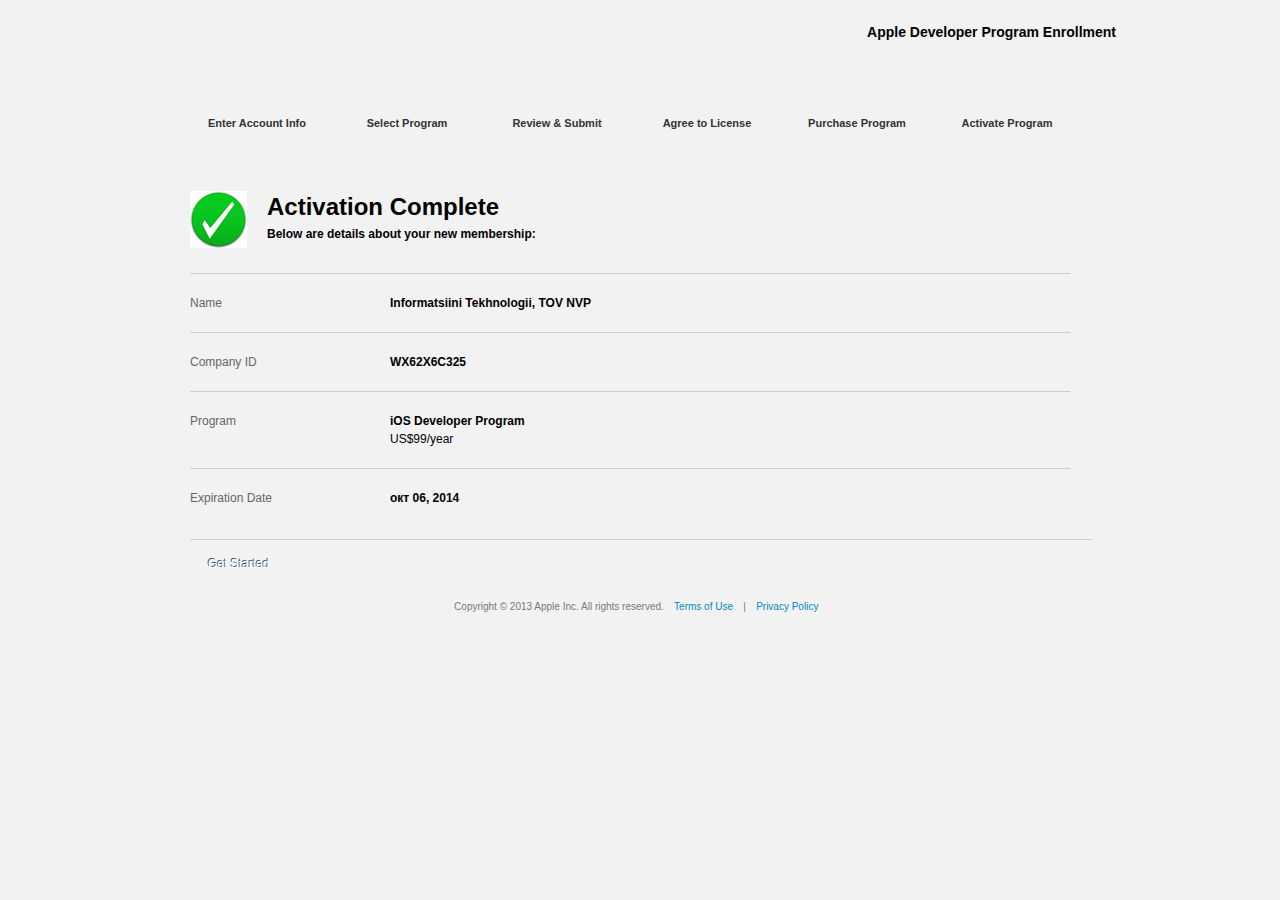
<file: www/js/Apple Developer Program Enrollment.htm>
<!DOCTYPE html PUBLIC "-//W3C//DTD HTML 4.01 Transitional//EN" "http://www.w3.org/TR/html4/loose.dtd">
<!-- saved from url=(0053)https://developer.apple.com/ios/enroll/showCompletion -->
<html class=" ext-strict"><script id="tinyhippos-injected">if (window.top.ripple) { window.top.ripple("bootstrap").inject(window, document); }</script><head><meta http-equiv="Content-Type" content="text/html; charset=UTF-8">
	
	<title>Apple Developer Program Enrollment</title>
	<link rel="stylesheet" href="./Apple Developer Program Enrollment_files/base.css" type="text/css">
	
<meta http-equiv="pics-label" content="(pics-1.1 &quot;http://www.icra.org/ratingsv02.html&quot; l gen true for &quot;http://www.apple.com&quot; r (cz 1 lz 1 nz 1 oz 1 vz 1) &quot;http://www.rsac.org/ratingsv01.html&quot; l gen true for &quot;http://www.apple.com&quot; r (n 0 s 0 v 0 l 0))">
<meta http-equiv="Expires" content="Fri, 26 Mar 1999 23:59:59 GMT">
<meta name="Author" content="Apple Computer, Inc.">

<meta name="viewport" content="width=1024">
<script src="./Apple Developer Program Enrollment_files/prototype.js" type="text/javascript" charset="utf-8"></script>
<script src="./Apple Developer Program Enrollment_files/scriptaculous.js" type="text/javascript" charset="utf-8"></script>
<script src="./Apple Developer Program Enrollment_files/browserdetect.js" type="text/javascript" charset="utf-8"></script>
<script src="./Apple Developer Program Enrollment_files/apple_core.js" type="text/javascript" charset="utf-8"></script>
<script src="./Apple Developer Program Enrollment_files/adc_core.js" type="text/javascript" charset="utf-8"></script>
<script type="text/javascript" charset="utf-8">
	document.write('<link rel="stylesheet" type="text/css" href="https://devimages.apple.com.edgekey.net/global/styles/script.css" media="screen">')
</script><link rel="stylesheet" type="text/css" href="./Apple Developer Program Enrollment_files/script.css" media="screen">
	
	<link rel="stylesheet" href="./Apple Developer Program Enrollment_files/registration.css" type="text/css">
	<link rel="stylesheet" type="text/css" href="./Apple Developer Program Enrollment_files/ext-all.css">
    <link rel="stylesheet" type="text/css" href="./Apple Developer Program Enrollment_files/xtheme-developer.css">
    <script type="text/javascript" src="./Apple Developer Program Enrollment_files/ext-base.js"></script>
    <script type="text/javascript" src="./Apple Developer Program Enrollment_files/ext-all.js"></script>    	
	
	
	
	
	
	
	
	
		<meta name="sp-enroll-progressbar" content="showprogressbar">
	
	

	<script type="text/javascript" language="javascript">
		function callEnrollCancel() {			
			Ext.Msg.buttonText.ok = "Cancel";	
			Ext.Msg.buttonText.cancel = "OK";
			Ext.Msg.show({
		   		title: 'Warning',           
		   		width:400,
		   		buttons: Ext.MessageBox.OKCANCEL,   	 
		   		closable: false,   		
				icon: Ext.MessageBox.INFO,         
				msg: '<p class="messagebox_head">Are you sure you want to quit the Apple Developer Program Enrollment?</p><p class="messagebox_body">The information you entered has been saved. You can return and complete your enrollment application at a later time.</p><div class="messagebox_line">&nbsp;</div>',
				isLocked: true,
		   		fn: cancelAction
			});	
			Ext.Msg.getDialog().dd.lock();	
		}
		
		function cancelAction(btn) {
			if (btn == 'cancel') {
				document.forms[0].action = '/ios/enroll/cancelEnroll.action';
				document.forms[0].submit();	
			} else {
				Ext.Msg.hide();		
			}
		}
	</script>
	
	<style type="text/css">
/* Safari bartmap */	

		
	</style>
</head>
<body id="review" class="renew activateprogram hasjs  ext-safari">
	
	

<div id="globalheader">
	<h1><a href="https://developer.apple.com/">Apple Developer</a></h1>
	
	<h2>Apple Developer Program Enrollment</h2>
</div>	
	<div id="container">
		<div id="main">
		<div class="cap top"></div>
			<div id="content">			
				
									
				











	<div class="steps6" id="bartmap">
		<div class="progress_bar"></div> <!-- this shows the grey line -->
		<div class="progress"></div> <!-- this shows the green line progress -->
		<ul>
			<li id="bartmap1">Enter Account Info</li> <!-- .complete applies the green circle -->
			<li id="bartmap2">Select Program</li>
			<li id="bartmap3">Review &amp; Submit</li>
			<li id="bartmap4">Agree to License</li>
			<li id="bartmap5">Purchase Program</li>
			<li class="last" id="bartmap6">Activate Program</li>
		</ul>
	</div>






				
				

	<img class="left" src="./Apple Developer Program Enrollment_files/icon_confirmation_lrg.png" width="57" height="57" alt="iOS Developer Program">
	<h1>Activation Complete</h1>
	<h3>Below are details about your new membership:</h3>
	<form id="formActivationConfirmation" name="formActivationConfirmation" action="https://developer.apple.com/ios/enroll/showCompletion.action" method="post">
		
		<dl class="nameInfo">
			<dt>Name</dt>
			<dd><h3>Informatsiini Tekhnologii, TOV NVP</h3></dd>
			<dt>
				
				
				Company ID
			</dt>
			<dd><h3>WX62X6C325</h3></dd>
			
			<!-- Program -->
		
			<dt>Program</dt>
			<dd>
				<h3>iOS Developer Program</h3>
				
					US$99/year
				
			</dd>
			<dt>Expiration Date</dt>
			<dd><h3>
				
				окт 06, 2014
				</h3>
			</dd>
		
		</dl>

		<div class="nav">
			
			
				<a id="cancel" href="https://developer.apple.com/membercenter/" class="blue button"><span>Get Started</span></a>
			
		</div>
	</form>




	

			</div><!--/content-->
			<div class="cap bottom"></div>
		</div><!--/main-->
	</div><!--/container-->

	<div id="globalfooter">
		




<p class="sosumi">Copyright © 2013 Apple Inc. All rights reserved. <a id="gf-sosumi-legal" href="http://www.apple.com/legal/terms/site.html">Terms of Use</a> | <a id="gf-sosumi-privacy" href="http://www.apple.com/legal/privacy/">Privacy Policy</a></p>
	</div><!--/globalfooter-->


</body></html>
</file>
<file: www/js/Apple Developer Program Enrollment_files/script.css>
.script { display:block; }
.noscript { display:none; }

/* expand/collapse swapper **/
#main .expandlabel { padding-left:1.2em; cursor:pointer; color:#366088; background:url( http://devimages.apple.com/global/elements/arrows/expand.gif ) no-repeat 0 -126px; }
#main .expandlabel:hover { text-decoration:underline; }
#main .expandlabel.closed { background-position:0 3px; }

#main div.expandcontent { display:none; overflow:hidden; padding-left:1.2em; }
.hasjs #main div.expandcontent { display:block; }
</file>
<file: www/js/Apple Developer Program Enrollment_files/registration.css>
/* global styles */
body { background-color:#f2f2f2; }
#globalheader { position:relative; width:980px; margin:20px auto 0 !important; z-index:999; _zoom:1; }
#globalheader h1 { display:inline; }
#globalheader h1 a { position:absolute; top:1px; left:7px; width:213px; height:27px; text-indent:-9999px; outline:none; -moz-outline:none; background:url(https://devimages.apple.com.edgekey.net/assets/elements/header/developer.png) no-repeat 0 0; }
#globalheader h2 {font-size:14px; float:right; position:relative; top:3px; right:15px; }
#globalfooter p.sosumi { text-align:center; color:#76797C; }
#globalfooter a { color:#0088CC; margin:0.75em;}

.left { float:left; }
.right { float:right; }
.clear { clear:both; }

/* main caps */
#main { z-index:1; width:982px; margin:0; background:url(https://devimages.apple.com.edgekey.net/assets/elements/layout/main_bodybg.png); }
#man:after { content: "."; display: block; height: 0; clear: both; visibility: hidden; }
.cap.top { position:absolute; z-index:2; top:0; height:4px; font-size:1px; width:100%; background:url(https://devimages.apple.com.edgekey.net/assets/elements/layout/maincap_top.png) no-repeat; behavior:url(/assets/scripts/lib/iepngfix.htc); }
.cap.bottom { position:absolute; z-index:2; bottom:0; _bottom:-2px; height:7px; font-size:1px; width:100%; background:url(https://devimages.apple.com.edgekey.net/assets/elements/layout/maincap_bottom.png) no-repeat; behavior:url(/assets/scripts/lib/iepngfix.htc); }
#main #content { padding:25px 40px; min-height:370px; _height:370px; }

/* headings */
h1 { margin:0 0 1.5em; color:#000; }
h2, h3, h4, h5 { color:#000; font-weight:600 !important; }

/* forms */
#main #content input { margin:2px 6px 0 0; vertical-align:top; }
#main #content form h1 { margin-bottom:0 !important; }
#main #content form label { display:block; clear:both; float:left; width:125px; }
#main #content form label b { display:block; font-weight:normal; font-size:11px; color:#999; margin-bottom:1em; }
#main #content form input.text  { width:370px; }
#main #content form select  { width:373px; }
#main #content form select.half  { width:180px; margin-right:10px; }
#main #content form div.input { clear:both; margin-bottom:2em; }
#main #content form div.input.multiple input { margin:0.5em 0 0 125px; _margin-left:128px; }
#main #content form div.input.multiple input.first { margin:0; width:370px; }
#main #content form div.input span { display:block; margin-left:125px; font-size:11px; }
#main #content form .forminfo { color:#999; }
#main #content form .error { font-weight:bold !important; color:#a60202 !important; }
#main #content form #phone_cc { width:34px; }
#main #content form #phone_area { width:48px; }
#main #content form #phone2 { width:115px; }
#main #content form #phone_ext { width:48px; }

/* links */
a { text-decoration:none !important; }
a:hover { text-decoration:underline !important; }

/* buttons */
.nav { position:relative; clear:both; margin-top:1em; padding:15px 0 0; width:100%; border-top:1px solid #ccc; }
.nav #back  { margin-right:15px; }

a.button,
div.button { display:inline; padding:4px 0 6px; font-size:12px; text-align:center; background:url(https://devimages.apple.com.edgekey.net/assets/elements/buttons/button_right.png) no-repeat 100% 50%; zoom:1; *padding:0; text-decoration:none; }
a.button span,
div.button input { display:inline; padding:4px 18px 6px; color:#333; text-shadow:#e7e6e6 0 -1px -1px; font-size:1em; border:none; background:url(https://devimages.apple.com.edgekey.net/assets/elements/buttons/button_left.png) no-repeat 0 50%; zoom:1; }
div.button input { padding-right:18px; padding-left:18px;  }
div.button input, x:-moz-any-link, x:default { padding-right:15px; padding-left:15px; } /* for firefox */
div.button input { *padding-right:6px; *padding-left:6px; } /* for ie's */
a.button:hover { text-decoration:none !important; }
a.button:hover span,
div.button:hover input { color:#000; cursor:pointer; text-decoration:none !important; }

a.button.disabled,
div.button.disabled { opacity:.5; filter:alpha(opacity=50); -ms-filter:progid:DXImageTransform.Microsoft.Alpha(opacity=50); }
a.button.disabled:hover span,
div.button.disabled:hover input { color:#333; cursor:default; }

a.button.blue,
div.button.blue { background-image:url(https://devimages.apple.com.edgekey.net/assets/elements/buttons/button_blue_right.png); }
div.button.blue { *padding-top:4px; }
a.button.blue span,
div.button.blue input { color:#fff; text-shadow:#324e69 -1px -1px 0; background-image:url(https://devimages.apple.com.edgekey.net/assets/elements/buttons/button_blue_left.png); }
div.button.blue input { margin:0 !important; margin-top:-4px !important; *margin-top:-4px !important; *padding-top:5px; vertical-align:inherit !important; *vertical-align:baseline !important; }
a.button.blue:hover span,
div.button.blue:hover input { color:#e6e6e6; text-decoration:none !important; }

a.button.disabled.blue:hover span,
div.button.disabled.blue:hover input { color:#fff; }

form a.button,
form div.button { background-image:url(https://devimages.apple.com.edgekey.net/assets/elements/buttons/button_form_right.png); }
form a.button span,
form div.button input { background-image:url(https://devimages.apple.com.edgekey.net/assets/elements/buttons/button_form_left_4x22.png); }

form a.button.blue,
form div.button.blue { background-image:url(https://devimages.apple.com.edgekey.net/assets/elements/buttons/button_form_blue_right.png); }
form a.button.blue span,
form div.button.blue input { background-image:url(https://devimages.apple.com.edgekey.net/assets/elements/buttons/button_form_blue_left_4x22.png); }


/* Topbar ----------------------------------------------------------------------------------------------------------------------- */
.topbar { position:relative; z-index:1; height:36px; padding:9px 16px 0; border-radius:4px 4px 0 0; -webkit-border-radius:4px 4px 0 0; -moz-border-radius:4px 4px 0 0; -o-border-radius:4px 4px 0 0; -khtml-border-radius:4px 4px 0 0; border-bottom:1px solid #aaa;
	background-image: -webkit-linear-gradient(top, #fff, #e8e8e8); 
    background-image:    -moz-linear-gradient(top, #fff, #e8e8e8);
    background-image:         linear-gradient(top, #fff, #e8e8e8);
	filter: progid:DXImageTransform.Microsoft.gradient(startColorstr='#ffffff', endColorstr='#e8e8e8')
 }
.topbar h1 a { color:#666; font-weight:normal; font-size:18px; line-height:28px; text-shadow:1px 1px #fff; }
.topbar h1 a:hover { text-decoration:none !important; color:#08c; }
.topbar .topbar-user { position:absolute; z-index:2; top:17px; right:20px; font-size:11px; font-weight:bold; line-height:13px; text-align:right; }
.topbar .topbar-user a,
.topbar .topbar-user span { color:#666; display:block; float:right; }
.topbar .topbar-user a:hover { color:#08c; }
.topbar .topbar-user a.user { padding-right:8px; width:240px; }
.topbar .topbar-user a.sign-out { padding-left:8px; white-space:nowrap; }


/* progress bar */
#main #content #bartmap {position:relative; z-index:0;height:82px; width:950px; margin:0 -38px 2em; padding-left:30px; background:url(https://devimages.apple.com.edgekey.net/assets/elements/registration/images/bartmapbg.png) repeat-x; }
#main #content #bartmap:after { content: "."; display: block; height: 0; clear: both; visibility: hidden; }
#main #content #bartmap h2 { float:left; width:325px; margin:0; }
#main #content #bartmap .progress { position:absolute; display:block; z-index:1; height:5px; margin:19px 0 -4px 70px; padding:0; _line-height:4px; _font-size:1px; background-color:#257c50; background:url(https://devimages.apple.com.edgekey.net/assets/elements/registration/images/progressbg.gif) repeat-x; }
#main #content #bartmap .progress_bar { position:absolute; display:block; z-index:0; margin:0 70px -4px 70px; height:4px; background:url(https://devimages.apple.com.edgekey.net/assets/elements/registration/images/progressbarbg.gif) repeat-x; }
#main #content #bartmap ul { position:relative; *z-index:2; margin-bottom:0; padding-top:20px; zoom:1; }
#main #content #bartmap ul li { position:relative; display:block; float:left; z-index:2; padding-top:15px; margin-top:-4px; text-align:center; font-size:11px; color:#999; background:url( https://devimages.apple.com.edgekey.net/assets/elements/registration/images/progress_columnbg.gif) no-repeat 50% 0; }
#main #content #bartmap ul li.last { /*float:right !important; _margin-right:5px;*/ }


/* 4 steps */
#main #content #bartmap.steps4 .progress { top:0; }
#main #content #bartmap.steps4 .progress_bar { margin:20px 70px -4px; left:70px; width:650px; }
#main #content #bartmap.steps4 ul li { width:217px; }
#main #content #bartmap.steps4 ul li.last { _margin-right:15px; }

/* 5 steps */
#main #content #bartmap.steps5 { /*width:904px; margin:2em -11px;*/ }
#main #content #bartmap.steps5 .progress_bar { margin:20px 85px -4px 85px; width:685px; }
#main #content #bartmap.steps5 ul li { width:172px; }

/* 6 steps */
#main #content #bartmap.steps6 { /*width:904px; margin:2em -11px;*/ }
#main #content #bartmap.steps6 .progress_bar { margin:20px 70px -4px 70px; width:759px; }
#main #content #bartmap.steps6 ul li { width:150px; }

/* Edu bartmap */
#main #content #edubartmap {position:relative; z-index:0;height:82px; width:950px; margin:0 -38px 2em; padding-left:30px;  padding-top:20px; background:url( https://devimages.apple.com.edgekey.net/assets/elements/registration/images/bartmapbg.png ) repeat-x; }
#main #content #edubartmap:after { content: "."; display: block; height: 0; clear: both; visibility: hidden; }
#main #content #edubartmap h2 { float:left; width:360px; margin:-9px 0 0; font-size:14px; }
#main #content #edubartmap .progress { position:absolute; display:block; z-index:1; height:4px; margin:0 0 -4px 70px; padding:0; _line-height:4px; _font-size:1px; background-color:#257c50; top:20px; left:450px; }
#main #content #edubartmap .progress_bar { position:absolute; display:block; z-index:0; margin:0 70px -4px 70px; height:4px; top:20px; left:450px; width:400px; background:url(https://devimages.apple.com.edgekey.net/assets/elements/registration/images/progressbarbg.gif) repeat-x; }
#main #content #edubartmap ul {  position:relative; margin:0; zoom:1; float:right; width:523px; _width:523px; }
#main #content #edubartmap ul li { position:relative; display:block; float:left; z-index:2;  width:130px;  padding-top:15px; margin-top:-4px; text-align:center; font-size:11px; color:#999; background:url(https://devimages.apple.com.edgekey.net/assets/elements/registration/images/progress_columnbg.gif) no-repeat 50% 0; }
#main #content #edubartmap ul li.last { float:right !important; _margin-right:5px; }

/* Enterprise bartmap */
#main #content #inhousebartmap {position:relative; z-index:0;height:82px; width:950px; margin:0 -38px 2em; padding-left:30px; background:url( https://devimages.apple.com.edgekey.net/assets/elements/registration/images/bartmapbg.png ) repeat-x; }
#main #content #inhousebartmap:after { content: "."; display: block; height: 0; clear: both; visibility: hidden; }
#main #content #inhousebartmap h2 { float:left; width:325px; margin:0; }
#main #content #inhousebartmap .progress { position:absolute; display:block; z-index:1; height:5px; margin:20px 80px -4px; padding:0; _line-height:4px; _font-size:1px; background-color:#257c50; background:url(https://devimages.apple.com.edgekey.net/assets/elements/registration/images/progressbg.gif) repeat-x; }
#main #content #inhousebartmap .progress_bar { width:750px;  position:absolute; display:block; z-index:0; margin:20px 80px -4px 80px;  height:4px; background:url(https://devimages.apple.com.edgekey.net/assets/elements/registration/images/progressbarbg.gif) repeat-x; }
#main #content #inhousebartmap ul { position:relative; margin-bottom:0; padding-top:20px; zoom:1; }
#main #content #inhousebartmap ul li { width:152px; position:relative; display:block; float:left; z-index:2; padding-top:15px; margin-top:-4px; text-align:center; font-size:11px; color:#999; background:url( https://devimages.apple.com.edgekey.net/assets/elements/registration/images/progress_columnbg.gif ) no-repeat 50% 0; }
#main #content #inhousebartmap ul li.last { /*float:right !important; _margin-right:5px;*/ }

/* Migration bartmap */	
#main #content #migbartmap { position:relative; clear:both; z-index:0; height:50px; margin-bottom:2em; border-bottom:1px solid #ccc; }
#main #content #migbartmap:after { content: "."; display: block; height: 0; clear: both; visibility: hidden; }
#main #content #migbartmap h2 { float:left; width:360px; margin:-9px 0 0; }
#main #content #migbartmap .progress { position:absolute; display:block; z-index:1; height:4px; margin:0 0 -4px 40px; padding:0; _line-height:4px; _font-size:1px; background-color:#257c50; top:0; left:320px; }
#main #content #migbartmap .progress_bar { position:absolute; display:block; z-index:0; margin:0 40px -4px 40px; height:4px; background:url(https://devimages.apple.com.edgekey.net/assets/elements/registration/images/progressbarbg.gif) repeat-x; top:0; left:320px; width:485px; }
#main #content #migbartmap ul {  position:relative; margin:0; zoom:1; float:right; width:600px; _width:600px; }
#main #content #migbartmap ul li { position:relative; display:block; float:left; z-index:2;  width:120px;  padding-top:15px; margin-top:-4px; text-align:center; font-size:11px; color:#999; background:url(https://devimages.apple.com.edgekey.net/assets/elements/registration/images/progress_columnbg.gif) no-repeat 50% 0; }
#main #content #migbartmap ul li.last { float:right !important; _margin-right:5px; }

/* Renewal bartmap */
#main #content #renewbartmap { position:relative; clear:both; z-index:0; height:50px; margin-bottom:2em; border-bottom:1px solid #ccc; }
#main #content #renewbartmap:after { content: "."; display: block; height: 0; clear: both; visibility: hidden; }
#main #content #renewbartmap h2 { float:left; width:360px; margin:0; font-size:16px; }
#main #content #renewbartmap .progress { position:absolute; display:block; z-index:1; height:4px; margin:0 0 -4px 70px; padding:0; _line-height:4px; _font-size:1px; background-color:#257c50; top:0; left:390px; }
#main #content #renewbartmap .progress_bar { position:absolute; display:block; z-index:0; margin:0 70px -4px 70px; height:4px; background:url(https://devimages.apple.com.edgekey.net/assets/elements/registration/images/progressbarbg.gif) repeat-x; top:0; left:390px; width:392px; }
#main #content #renewbartmap ul {  position:relative; margin:0 -20px 0 0; zoom:1; float:right; width:523px; _width:513px; }
#main #content #renewbartmap ul li { position:relative; display:block; float:left; z-index:2; padding-top:15px; margin-top:-4px; text-align:center; font-size:11px; color:#999; background:url(https://devimages.apple.com.edgekey.net/assets/elements/registration/images/progress_columnbg.gif) no-repeat 50% 0; }
#main #content #renewbartmap ul li.last { float:right !important; _margin-right:5px; }

#main #content #renewbartmap.steps3 ul li#bartmap1 { width:130px; }
#main #content #renewbartmap.steps3 ul li#bartmap2 { width:262px; }
#main #content #renewbartmap.steps3 ul li#bartmap3 { width:130px; }

/* Safari individual bartmap */	
#main #content #individualsafaribartmap { position:relative; clear:both; z-index:0; height:50px; margin-bottom:2em; border-bottom:1px solid #ccc; }
#main #content #individualsafaribartmap:after { content: "."; display: block; height: 0; clear: both; visibility: hidden; }
#main #content #individualsafaribartmap h2 { float:left; width:360px; margin:0; font-size:16px; }
#main #content #individualsafaribartmap .progress { position:absolute; display:block; z-index:1; height:4px; margin:0 0 -4px 70px; padding:0; _line-height:4px; _font-size:1px; background-color:#257c50; top:0; left:390px; }
#main #content #individualsafaribartmap .progress_bar { position:absolute; display:block; z-index:0; margin:0 70px -4px 70px; height:4px; background:url(https://devimages.apple.com.edgekey.net/assets/elements/registration/images/progressbarbg.gif) repeat-x; top:0; left:390px; width:392px; }
#main #content #individualsafaribartmap ul {  position:relative; margin:0 -20px 0 0; zoom:1; float:right; width:523px; _width:513px; }
#main #content #individualsafaribartmap ul li { position:relative; display:block; float:left; z-index:2; width:130px; padding-top:15px; margin-top:-4px; text-align:center; font-size:11px; color:#999; background:url(https://devimages.apple.com.edgekey.net/assets/elements/registration/images/progress_columnbg.gif) no-repeat 50% 0; }
#main #content #individualsafaribartmap ul li.last { float:right !important; _margin-right:5px; }

/* sidebox */
#main #content .sidebox { position:relative; width:402px; background:url(https://devimages.apple.com.edgekey.net/assets/elements/registration/images/sidebox_bg.png) repeat; zoom:1; }
#main #content .sidebox:after { content: "."; display: block; height: 0; clear: both; visibility: hidden; }
#main #content .sidebox .cap.top { position:absolute; top:0; left:0; width:402px; height:8px; font-size:1px; background:url(https://devimages.apple.com.edgekey.net/assets/elements/registration/images/sidebox_top.png) no-repeat; behavior:url(/assets/scripts/lib/iepngfix.htc); }
#main #content .sidebox .cap.bottom { position:absolute; bottom:0; _bottom:-2px; left:0; width:402px; height:9px; font-size:1px; background:url(https://devimages.apple.com.edgekey.net/assets/elements/registration/images/sidebox_bottom.png) no-repeat; behavior:url(/assets/scripts/lib/iepngfix.htc); }
#main #content .sidebox .sb { margin:15px 4px 0 3px; padding:0 20px 1em; zoom:1; }
#main #content .sidebox .sb:after { content: "."; display: block; height: 0; clear: both; visibility: hidden; }
#main #content .sidebox .sb h2 { position:relative; display:block; padding:0.6em 20px; margin:0 -20px 1em; font-weight:normal !important; background:url(https://devimages.apple.com.edgekey.net/assets/elements/registration/images/sidebox_sb.gif) top repeat-x; }
#main #content .sidebox .sb p { clear:both; padding:1em 0 0; font-size:11px; line-height:1.3; }
#main #content .sidebox .sb input#activate { float:left; width:200px; }
#main #content .sidebox .sb .blue.button { }

/* error message classes */
#main #content .msg { position:relative; clear:both; margin:1em 0; padding:1em 1em 1em 55px; vertical-align:middle; border-radius: 4px; -webkit-border-radius: 4px; -moz-border-radius: 4px; -o-border-radius: 4px; -khtml-border-radius: 4px; }
#main #content .msg h2 { margin-bottom:0.4em; font-size:14px; }
#main #content .msg p { margin:0 0 6px; }
#main #content .msg.info, #main #content .msg.announcement, #main #content .msg.error, #main #content .msg.warning, 
#main #content .msg.ywarning, #main #content .msg.confirmed { border:1px solid #ddd; padding:25px 25px 19px 80px; min-height:48px; }
#main #content .msg.info { background:#f6f6f6 url( https://devimages.apple.com.edgekey.net/assets/elements/icons/48x48/icon_info.png ) no-repeat 20px 23px; behavior:url(/assets/scripts/lib/iepngfix.htc); }
#main #content .msg.announcement { background:#f6f6f6 url( https://devimages.apple.com.edgekey.net/assets/elements/icons/48x48/alert_announcement.png ) no-repeat 20px 25px; behavior:url(/assets/scripts/lib/iepngfix.htc); }
#main #content .msg.error {  background:#f6f6f6 url( https://devimages.apple.com.edgekey.net/assets/elements/icons/48x48/alert_stop.png ) no-repeat 20px 25px; behavior:url(/assets/scripts/lib/iepngfix.htc); }
#main #content .msg.warning { background:#f6f6f6 url( https://devimages.apple.com.edgekey.net/assets/elements/icons/48x48/alert_warning.png ) no-repeat 20px 25px; behavior:url(/assets/scripts/lib/iepngfix.htc); }
#main #content .msg.ywarning { border:1px solid #edca68;  background:#fcfad3 url( https://devimages.apple.com.edgekey.net/assets/elements/icons/48x48/alert_warning.png ) no-repeat 20px 25px; behavior:url(/assets/scripts/lib/iepngfix.htc); }
#main #content .msg.confirmed { background:#f6f6f6 url( https://devimages.apple.com.edgekey.net/assets/elements/icons/48x48/alert_confirm.png ) no-repeat 20px 25px; behavior:url(/assets/scripts/lib/iepngfix.htc); }

/* misc classes */
#main #content .bigwarning {  margin:1em 0; padding:25px 75px 1em 105px; border:1px solid #ddd; border-radius: 4px; -webkit-border-radius: 4px; -moz-border-radius: 4px; -o-border-radius: 4px; -khtml-border-radius: 4px; }
#main #content .bigwarning img.left { margin-left:-82px; }
#main #content .section { clear:both; padding-bottom:2em; margin-bottom:2em; border-bottom:1px solid #ccc; zoom:1; }
#main #content .section:after { content: "."; display: block; height: 0; clear: both; visibility: hidden; }
#main #content .message h2 { padding-left:50px; margin-bottom:1em; font-size:14px; background:url(https://devimages.apple.com.edgekey.net/assets/elements/registration/images/importantbigbg.gif) 0 3px no-repeat; }
#main #content .message h3 { padding-left:20px; margin:0; background:url(https://devimages.apple.com.edgekey.net/assets/elements/registration/images/importantbg.gif) 0 0 no-repeat; *background }
#main #content .message p { padding-left:20px; margin:0; font-size:11px; line-height:1.3; }
#main #content .terms { border:1px solid #CCCCCC; height:174px; overflow:auto; padding:1em 20px; margin-bottom:1em; }
#main #content div.right { float:right; }
#main #content div.left { float:left; }
#main #content h2.bordered { padding-bottom:1em; border-bottom:1px solid #ddd; }

#main #content .pt11 { font-size:11px; }
#main #content .lh22 { margin:2px 0 8px; line-height:22px !important; }
#main #content p.note { padding-left:24px; background:url(https://devimages.apple.com.edgekey.net/assets/elements/registration/images/notebg.png) left top no-repeat; }
#main #content p.note, #main #content p.sosumi { font-size:11px; line-height:1.4; }
#main #content p.headertext { font-size:18px; margin-bottom:1em; font-weight:normal; color:#000; }
#main #content ul.checked { clear:both; padding:2em 0; margin-bottom:2em; border-bottom:1px solid #ccc; zoom:1; }
#main #content ul.checked:after { content: "."; display: block; height: 0; clear: both; visibility: hidden; }
#main #content ul.checked li { clear:both; width:90%; padding-left: 32px; margin-bottom:3em; background:url(https://devimages.apple.com.edgekey.net/assets/elements/registration/images/renew_check.gif) 0 0 no-repeat; }
#main #content ul.checked li h2 { margin-bottom:0.2em; }
#main #content ul.checked li p { margin-bottom:0; }
#main #content ul.checked li img.right { margin-top:0; }
#main #content .callout { border:1px solid #DDDDDD; background-color:#f9f9f9; margin:1em 0; *padding-top:30px;  vertical-align:middle; border-radius: 4px; -webkit-border-radius: 4px; -moz-border-radius: 4px; -o-border-radius: 4px; -khtml-border-radius: 4px; }

/* overlays */
.overlaybox { position:relative; }
.overlayhtmllink { outline:none; }
.overlayhtmllink:hover { cursor:pointer; }
.overlaydescription { position:absolute; bottom:12px; z-index:2; display:block; width:320px; height:175px; padding:4px 8px 15px; background:url(https://devimages.apple.com.edgekey.net/assets/elements/registration/images/overlay_bg.png) no-repeat; }
.overlaydescription .closelink { position:relative; float:right; margin:-24px 5px 0; cursor:pointer; }
.overlaydescription img { margin:0 !important; }

/* page specific */
body.appleID #main #content h2 { margin-bottom:0; }
body.appleID #main #content #bartmap ul li#bartmap1 { font-weight:bold; color:#333; background-image:url(https://devimages.apple.com.edgekey.net/assets/elements/registration/images/progress_activebg.png); }
body.appleID #main #content #bartmap .progress { width:0; }
body.appleID #main #content .grid2colb label { font-weight:bold; color:#000; }
body.appleID #main #content .grid2colb .column.first p { margin:0 0 30px 24px; }
body.appleID #main.idp_uni #content .grid2colb .column.first p { margin:0 0 50px 24px; }
body.appleID #main.idp_ent #content .grid2colb .column.first p { margin:0 0 50px 24px; }
body.appleID #main.idp_it #content .grid2colb .column.first p { margin:0 0 50px 24px; }
body.appleID #main #content .grid2colb .important h3, body.appleID #main #content .grid2colb .important p { margin:0 !important; }
body.appleID #main #content .grid2colb h1 { margin:55px 0 40px; }
body.appleID #main #content .grid2colb .column.first { width:582px; }
body.appleID #main #content .grid2colb .column.last { width:240px; }
body.appleID #main #content .grid2colb .column.first .note { background:none; padding:0; font-size:11px; width:552px; }
body.appleID #main #content .grid2colb .column.first .note.univ { margin-top:-45px; }
body.appleID #main #content .grid2colb .message h3 { font-size:11px; }
body.appleID #main #content .nav { margin-top:2em !important; }
body.appleID #main.idp_uni #content .nav { margin-top:1em !important; }
body.appleID a.button { background-image:url(https://devimages.apple.com.edgekey.net/assets/elements/buttons/button_form_right.png) !important; }
body.appleID a.button span { background-image:url(https://devimages.apple.com.edgekey.net/assets/elements/buttons/button_form_left_4x22.png) !important; }
body.appleID a.button.blue { background-image:url(https://devimages.apple.com.edgekey.net/assets/elements/buttons/button_form_blue_right.png) !important; }
body.appleID a.button.blue span { background-image:url(https://devimages.apple.com.edgekey.net/assets/elements/buttons/button_form_blue_left_4x22.png) !important; }
body.appleID #main.iphone_or_mac #content .grid2cola { margin-bottom:55px; }
body.appleID #main.iphone_or_mac #content .grid2cola .column.first,
body.appleID #main.iphone_or_mac #content .grid2cola .column.last { width:49% !important; width:345px; }
body.appleID #main.iphone_or_mac #content .grid2cola .column.last { border-left:1px solid #ccc; }
body.appleID #main.iphone_or_mac #content .grid2cola .column.last .inner-container { margin-left:60px; }
body.appleID #main.iphone_or_mac #content .grid2cola .column.first .inner-container input,
body.appleID #main.iphone_or_mac #content .grid2cola .column.last .inner-container input { width:20px; margin-top:12px; }
body.appleID #main.iphone_or_mac #content .grid2cola .column.last .inner-container input.last { margin-top:20px; }
body.appleID #main.iphone_or_mac #content .grid2cola .column.first .inner-container p,
body.appleID #main.iphone_or_mac #content .grid2cola .column.last .inner-container p { width:330px; }
body.appleID #main.iphone_or_mac #content .grid2cola .column ul li { margin-top:22px; }
body.appleID #main.iphone_or_mac #content .grid2cola .list-items a { font-size:11px; }
body.appleID #main.iphone_or_mac #content .grid2cola .list-items ul { margin-bottom:0; }
body.appleID #main.iphone_or_mac #content h1 { padding:30px 0; }
body.appleID #main.iphone_or_mac #content p.note { background:none; font-size:11px; padding:0 0 12px 0; width:860px;}

body.start #main.idp_uni { width:982px !important; }
body.start #main.idp_uni #content-wrapper { background-position:center 420px !important; }
body.start #main.idp_uni #content h1.enroll { background-image:url(https://devimages.apple.com.edgekey.net/programs/start/images/ios-university-enroll.png) !important; }
body.start #main.idp_uni #content .grid2cola { margin-bottom:45px; }
body.start #main.idp_uni #content .grid2cola .column.first span { display:block; width:500px; }
body.start #main.idp_uni #content .grid2cola .column.first h3 { padding-bottom:20px; font-size:14px; }
body.start #main.idp_uni #content .grid2cola .column p { background:url(https://devimages.apple.com.edgekey.net/assets/elements/registration/images/check.gif) no-repeat; padding-left:18px; padding-bottom:30px; }
body.start #main.idp_uni #content .grid2cola .column .img-box { margin-right:15px; margin-top:-30px; }

body.start #main.idp_ent { width:982px !important; }
body.start #main.idp_ent #content-wrapper { background-position:center 420px !important; }
body.start #main.idp_ent #content h1.enroll { background-image:url(https://devimages.apple.com.edgekey.net/programs/start/images/ios-enterprise-enroll.png) !important; }
body.start #main.idp_ent #content .grid2cola .column.first p span { display:block; width:500px; }
body.start #main.idp_ent #content .grid2cola .column.first p.last span { width:550px; }
body.start #main.idp_ent #content .grid2cola .column.first h3 { padding-bottom:20px; font-size:14px; }
body.start #main.idp_ent #content .grid2cola .column.first { margin-bottom:22px; }
body.start #main.idp_ent #content .grid2cola .column p { background:url(https://devimages.apple.com.edgekey.net/assets/elements/registration/images/check.gif) no-repeat; padding-left:18px; padding-bottom:22px; }
body.start #main.idp_ent #content .grid2cola .column .img-box { margin-top:-68px; }

body.start #main.idp_it { width:982px !important; }
body.start #main.idp_it #content-wrapper { background-position:center 420px !important; }
body.start #main.idp_it #content h1.enroll { background-image:url(https://devimages.apple.com.edgekey.net/assets/elements/registration/images/enroll_title_idp_it.gif) !important; }
body.start #main.idp_it #content .grid2cola .column.first p span { display:block; width:500px; }
body.start #main.idp_it #content .grid2cola .column.first p.last span { width:550px; }
body.start #main.idp_it #content .grid2cola .column.first h3 { padding-bottom:20px; font-size:14px; }
body.start #main.idp_it #content .grid2cola .column.first { margin-bottom:22px; }
body.start #main.idp_it #content .grid2cola .column p { background:url(https://devimages.apple.com.edgekey.net/assets/elements/registration/images/check.gif) no-repeat; padding-left:18px; padding-bottom:22px; }
body.start #main.idp_it #content .grid2cola .column .img-box { margin-top:-68px; margin-right:-37px; }

body.start #main.join_team #content h1.enroll { background-image:url(https://devimages.apple.com.edgekey.net/assets/elements/registration/images/enroll_title_join-20111026.gif) !important; }
body.start #main.join_team #content .grid2cola form { position:absolute; top:100px; }
body.start #main.join_team #content .grid2cola .column.last { width:419px; min-height:150px; padding-left:35px; border-left: 1px solid #CCC; }
body.start #main.join_team #content .grid2cola .column.first { width:420px; padding-right:35px; }
body.start #main.join_team #content .grid2cola { position:inherit; margin-bottom:35px; }
body.start #main.join_team #content { min-height:100px; }

body.start #main.rad { width:982px !important; }
body.start #main.rad #content-wrapper { background-position:center 335px !important; }
body.start #main.rad #content h1.enroll { background-image:url(https://devimages.apple.com.edgekey.net/assets/elements/registration/images/enroll_title_rad.gif) !important; margin-bottom:32px !important;}
body.start #main.rad #content .grid2cola { margin-bottom:15px; }
body.start #main.rad #content .grid2cola .column.first { width:440px; }
body.start #main.rad #content .grid2cola .column.last { width:45%; }
body.start #main.rad #content .grid2cola .column.first h3 { padding-bottom:20px; font-size:14px; }
body.start #main.rad #content .grid2cola .column p { padding-bottom:18px; font-size:14px; }
body.start #main.rad #content .grid2cola .column p.lower { font-size:12px; padding-bottom:0; }
body.start #main.rad #content .grid2cola .column .img-box { margin-top:-25px; }

body.selectProgram .sidebarDivider { margin:19px -18px 0; background:url( https://devimages.apple.com.edgekey.net/assets/elements/registration/images/purchaseprogram_sidebarbg.png ) repeat-x;}
body.selectProgram .sidebarDivider .button { margin-left:6px; *width:60px;}
body.selectProgram .sidebarDivider .button.blue { *width:70px; }
body.selectProgram .sidebarDivider { padding:15px 0 15px 245px }
body.selectProgram .sb .column.last p { margin-left:0; font-size:11px; }
body.selectProgram .callout .grid2col .callout { *padding-bottom:0; }
body.selectProgram .callout { *padding-bottom:1.6em; }

body.accountinfo #main #content #bartmap.steps6 ul li#bartmap1 { font-weight:bold; color:#333; background-image:url(https://devimages.apple.com.edgekey.net/assets/elements/registration/images/progress_activebg.gif) !important; }
body.accountinfo #main #content #bartmap.steps5 ul li#bartmap1, body.accountinfo #main #content #bartmap.steps5 ul li#bartmap1, body.accountinfo #main #content #bartmap.steps5 ul li#bartmap2 { font-weight:bold; color:#333; background-image:url( https://devimages.apple.com.edgekey.net/assets/elements/registration/images/progress_activebg.gif ); }
body.accountinfo #main #content #bartmap.steps4 .progress { width:0; }
body.accountinfo #main #content #bartmap.steps5 .progress { width:180px; margin-left:80px;}
body.accountinfo #main #content #inhousebartmap.steps6 .progress { width: 0;}
body.accountinfo #main #content #bartmap.steps6 .progress { width:80px; }

body.accountinfo #main #content h1 { margin-bottom:15px !important; font-size:24px !important; }
body.accountinfo #main #content form h2 { font-size:14px; }
body.accountinfo #main #content img.right { margin:0 !important; }
body.accountinfo #main #content input#agree { float:left; margin-bottom:12px; }
body.accountinfo #main #content .grid2cola { margin:2em 0; padding-top:25px;}
body.accountinfo #main #content .grid2cola .column.last p { color:#333; }
body.accountinfo #main #content .grid2cola .column.email { width:46%; margin:2em 4em 0 0 !important; }
body.accountinfo #main #content .grid2cola.section #apple_id { padding:30px 0; }
body.accountinfo #main #content .grid2cola.section #apple_id p { margin-left:65px; padding-top:1px; }
body.accountinfo #main #content .grid2col .column { width:50%; margin-left:0px !important; }
body.accountinfo #main #content .grid3col { width:80%; }
body.accountinfo #main #content .grid3col .column.first,
body.accountinfo #main #content .grid3col p { clear:both; margin-bottom:0; }
body.accountinfo #main #content .grid1colVertical ul, 
body.accountinfo #main #content .grid3col ul { margin-bottom:3em; }
body.accountinfo #main #content .grid3col .column.first input.text { width:145px; }
body.accountinfo #main #content .grid2col h3 { clear:both; width:100%; margin-bottom:1em; font-size:14px; }
body.accountinfo #main #content .grid3col h3 { clear:both; width:100%; margin-bottom:1em; font-size:14px; }
body.accountinfo #main #content .grid3col .input { width:158px; }
body.accountinfo #main #content form ul li { margin-bottom:1em; }
body.accountinfo #main #content .grid3col .column.first { clear:both; width:100%; zoom:1; }
body.accountinfo #main #content .grid3col .column.first ul:after { content: "."; display: block; height: 0; clear: both; visibility: hidden; }
body.accountinfo #main #content .grid3col .column.first ul li { display:block; width:29% !important; float:left; padding-left:25px; }
body.accountinfo #main #content .grid3col .column.first ul li input { margin-left:-25px; }
body.accountinfo #main #content .grid3col .column.first ul.no-bottom { margin-bottom:1.2em; }

body.accountinfo #main #content .grid2col h3 label {width:100%; float:none;}
body.accountinfo #main #content .grid2col .column.first { clear:both; width:60%; zoom:1; }
body.accountinfo #main #content .grid2col .column.first ul:after { content: "."; display: block; height: 0; clear: both; visibility: hidden; }
body.accountinfo #main #content .grid2col .column.first ul li { display:block; width:39% !important; float:left; padding-left:25px; }
body.accountinfo #main #content .grid2col .column.first ul li input { margin-left:-25px; }
body.accountinfo #main #content .grid2col .column.first ul.no-bottom { margin-bottom:1.2em; }

body.accountinfo #main #content .grid1colVertical .column.first ul li { display:block; width:auto; float:none !important; }
body.accountinfo #main #content .grid3col label,
body.accountinfo #main #content .grid1colVertical label { display:inline !important; float:none !important; width:auto !important; clear:none; }
body.accountinfo #main #content .grid1colVertical h3 { clear:both; width:100%; margin-bottom:1em; font-size:14px; }
body.accountinfo #main #content .message h3 { font-size:11px; color:#333; line-height:1.5em; }
body.accountinfo #main #content .section { padding-bottom:0; margin-bottom:3em; padding-top:15px; }
body.accountinfo #main #content .grid2cola.section { padding-bottom:30px; margin-bottom:2em; }
body.accountinfo #main #content .nav { padding-top:28px; }
body.accountinfo #main #content { padding:25px 40px 50px; }
body.accountinfo #main #content .other_label { width:23px; }

#professionalProfile #main #content #bartmap.steps5 ul li#bartmap1, #professionalProfile #main #content #bartmap.steps5 ul li#bartmap2, #professionalProfile #main #content #bartmap.steps5 ul li#bartmap3 { font-weight:bold; color:#333; background-image:url( https://devimages.apple.com.edgekey.net/assets/elements/registration/images/progress_activebg.gif ); }
#professionalProfile #main #content #bartmap.steps5 .progress { width:350px; }
#professionalProfile #main #content .grid1colVertical.studentStatus { margin-top:-20px; *margin-top:-5px; float:left; position:relative; }
#professionalProfile #main #content .grid1colVertical .column.first { float:none; }
#professionalProfile #main #content input { *margin-top:-3px; } /* ie7 fix */
#professionalProfile #main #content .grid3col, #professionalProfile #main #content .grid2col { *padding-bottom:3em; } /* ie7 fix */
#professionalProfile #main #content .grid3col ul, #professionalProfile #main #content .grid2col ul { *margin-bottom:0; } /* ie7 fix */
#professionalProfile #main #content .reveal-mobile, #professionalProfile #main #content .reveal-web, #professionalProfile #main #content .reveal-mac  { clear:both; }

body.ind_or_comp #main #content #bartmap.steps6 ul li#bartmap1 { font-weight:bold; color:#333; background-image:url(https://devimages.apple.com.edgekey.net/assets/elements/registration/images/progress_activebg.gif) !important; }
body.ind_or_comp #main #content #bartmap.steps4 ul li#bartmap1,
body.ind_or_comp #main #content #bartmap.steps4 ul li#bartmap2 { font-weight:bold; color:#333; background-image:url( https://devimages.apple.com.edgekey.net/assets/elements/registration/images/progress_activebg.gif ); }
body.ind_or_comp #main #content #bartmap.steps4 .progress { width:137px; }
body.ind_or_comp #main #content #bartmap.steps6 .progress { width:0px; }
body.ind_or_comp #container #main h1 { margin:60px 0px; }
body.ind_or_comp #container #main .grid2cola .column { width:49%; padding-bottom:20px;}
body.ind_or_comp #container #main .grid2cola .column.first { border-right:1px solid #ccc; width:457px;}
body.ind_or_comp #container #main .grid2cola .column.last { width:400px; margin-left:30px; } 
body.ind_or_comp #container #main .grid2cola .column p { width:335px; }
body.ind_or_comp #container #main .grid2cola .column p.closer { margin-bottom:7px; }
body.ind_or_comp #container #main .grid2cola .column .inner-container { height:510px; }
body.ind_or_comp #container #main .grid2cola .column .inner-container h2 { margin-bottom:5px; }
body.ind_or_comp #container #main .grid2cola .column .inner-container h3,
body.ind_or_comp #container #main .grid2cola .column .inner-container p,
body.ind_or_comp #container #main .grid2cola .column .inner-container ul { font-size:11px; }
body.ind_or_comp #container #main .grid2cola .column .inner-container ul { width:350px; }
body.ind_or_comp #container #main .grid2cola .column .inner-container li { list-style-type:disc; margin-left:15px; margin-top:7px;}
body.ind_or_comp #container #main .grid2cola .column .inner-container .title-space  { height:100px; }
body.ind_or_comp #container #main .grid2cola .column .inner-container .title-space img { margin-top:-10px; }
body.ind_or_comp #container #main .grid2cola .column.last .inner-container .title-space .left p { width:300px; }
body.ind_or_comp #container #main .grid2cola .column.last .inner-container .title-space img { margin-top:-10px; }

body.ind_or_comp #container #main .grid2cola .column .inner-container { height:679px; }
body.ind_or_comp #container #main span.aside { display:block; color:#666; font-size:11px; }
body.ind_or_comp #container #main span.aside + span.aside { margin-top:10px; margin-bottom:20px; }

body.emailverification #main #content #bartmap.steps5 ul li#bartmap1,
body.emailverification #main #content #bartmap.steps5 ul li#bartmap2,
body.emailverification #main #content #bartmap.steps5 ul li#bartmap3,
body.emailverification #main #content #bartmap.steps5 ul li#bartmap4,
body.emailverification #main #content #bartmap.steps5 ul li#bartmap5{ font-weight:bold; color:#333; background-image:url(https://devimages.apple.com.edgekey.net/assets/elements/registration/images/progress_activebg.gif); }
body.emailverification #main #content #bartmap.steps5 .progress { width:685px; margin-left:90px; }
body.emailverification #main #content #bartmap.steps6 ul li#bartmap1 { font-weight:bold; color:#333; background-image:url(https://devimages.apple.com.edgekey.net/assets/elements/registration/images/progress_activebg.gif); }
body.emailverification #main #content #bartmap.steps6 .progress { width:80px; }
body.emailverification #main #content h1 { margin-bottom:0 !important; }
body.emailverification #main #content p { margin-bottom:2em; }
body.emailverification #main #content p.headertext { font-size:12px; font-weight:bold; }
body.emailverification #main #content p.address { width:460px; color:#666; }
body.emailverification #main #content img.left { margin:0 8px 0 0 !important; }
body.emailverification #main #content input.newEmailAddress { width:280px; }
body.emailverification #main #content .grid2col { margin:3em 0 5em; }
body.emailverification #main #content .grid2col .column.first { width:50%; }
body.emailverification #main #content .grid2col .column.last { width:46%; }
body.emailverification #main #content .grid2col .sidebox .sb { padding:2em 20px 3em 28px; margin-top:-6px !important;}
body.emailverification #main #content .grid2col .sidebox .sb div { padding:12px 0;}
body.emailverification #main #content .grid2col .sidebox .sb p { padding:0; width:327px; }
body.emailverification #main #content .grid2col .sidebox .sb input#activate { width:220px; margin-top:1px !important; }
body.emailverification #main #content .grid2col .sidebox .sb a { margin-left:0; }
body.emailverification #main #content .grid2col .column.email { margin-top:2em; }
body.emailverification #main #content .grid2col .column.email p { margin-left:35px; }
body.emailverification #container #main #content .grid2col .message h3 { color:#333; font-size:11px; }
body.emailverification #container #main #content .grid2col .message p { width:344px; }
body.emailverification #container #main #content h1 { padding:25px 0 10px; }
body.emailverification #container #main #content .send-other { width:420px; padding-bottom:2em; margin-top:18px; }
body.emailverification #container #main #content .send-other div p.left { padding-right:20px; padding-top:2px; }
body.emailverification #container #main #content .send-other div input { width:240px; }
body.emailverification #container #main #content a p.left { padding-top:7px; }

body.agreement #main #content #bartmap.steps4 ul li#bartmap1,
body.agreement #main #content #bartmap.steps4 ul li#bartmap2,
body.agreement #main #content #bartmap.steps4 ul li#bartmap3,
body.agreement #main #content #individualsafaribartmap.steps4 ul li#bartmap1,
body.agreement #main #content #individualsafaribartmap.steps4 ul li#bartmap2,
body.agreement #main #content #individualsafaribartmap.steps4 ul li#bartmap3 { font-weight:bold; color:#333; background-image:url(https://devimages.apple.com.edgekey.net/assets/elements/registration/images/progress_activebg.gif); }
body.agreement #main #content #bartmap.steps4 .progress { width:275px; }
body.agreement #main #content #inhousebartmap.steps5 .progress { width:275px; }
body.agreement #main #content #bartmap.steps6 ul li#bartmap1 { font-weight:bold; color:#333; background-image:url(https://devimages.apple.com.edgekey.net/assets/elements/registration/images/progress_activebg.gif); }
body.agreement #main #content #bartmap.steps6 .progress { width:0; }
body.agreement #main #content input#agree { float:left; margin-bottom:12px; }

#listAgreement #main #content .termsAgreement {margin-bottom: 15px; border-radius: 4px; height:85px; -webkit-border-radius: 4px; -moz-border-radius: 4px; -o-border-radius: 4px; -khtml-border-radius: 4px; border:1px solid #ebe9c5; background-color:#fdfdef;}
#listAgreement #main #content .termsAgreement label { padding:0 20px 0 50px; width:800px; }
#listAgreement #main #content .termsAgreement input{display:inline; position:relative; top:35px; margin-left:20px;}
#listAgreement #main #content .termsAgreement p{ padding: 0 20px 0 50px; }

body.devAgreement #main #content #bartmap.steps5 ul li#bartmap1,
body.devAgreement #main #content #bartmap.steps5 ul li#bartmap2,
body.devAgreement #main #content #bartmap.steps5 ul li#bartmap3,
body.devAgreement #main #content #bartmap.steps5 ul li#bartmap4,
body.devAgreement #main #content #bartmap.steps6 ul li#bartmap1{ font-weight:bold; color:#333; background-image:url(https://devimages.apple.com.edgekey.net/assets/elements/registration/images/progress_activebg.gif); }
body.devAgreement #main #content #bartmap.steps5 .progress { width:510px; margin-left:90px; }
body.devAgreement #main #content .termsAgreement { margin-bottom: 2em; padding:15px 0 22px; border-radius: 4px; -webkit-border-radius: 4px; -moz-border-radius: 4px; -o-border-radius: 4px; -khtml-border-radius: 4px; border:1px solid #ebe9c5; background-color:#fdfdef;}
body.devAgreement #main #content .termsAgreement input{ float:left; margin:13px 0 0px 20px; }
body.devAgreement #main #content .termsAgreement p{ float:left; width:790px; padding: 0 20px 0 12px; margin-bottom:0; }
body.devAgreement #main #content .terms { margin-bottom:2em; }
body.devAgreement #main #content .nav { padding-top:2em; }
body.devAgreement #main #content { padding-bottom:30px; }

#selectprogram #main #content input { margin:40px 6px 0 20px;}
#selectprogram #main #content .grid2colf { position:relative; height:110px; margin:30px 20px 10px 30px; }
#selectprogram #main #content .grid2colf img.right { margin-right:80px; }
#selectprogram #main #content .grid2colf .column.first { width:10%; }
#selectprogram #main #content .grid2colf h2 { margin-bottom:0; padding-top:10px;}
#selectprogram #main #content .grid2colf .column.last { width:90%; height:100px;}
#selectprogram #main #content .msg.warning {color:#990000; font-weight:bold; padding:1em 1em 1em 30px; top:-50px; margin-left:-2px; border:none; background:url(https://devimages.apple.com.edgekey.net/assets/elements/icons/16x16/alert_warning.png) no-repeat 0 10px; behavior:url(/assets/scripts/lib/iepngfix.htc); }
#selectprogram #main #content .msg.info {color:#000; font-weight:bold; padding:1em 1em 1em 30px; top:-50px; margin-left:-2px; border:none; background:url(https://devimages.apple.com.edgekey.net/assets/elements/icons/16x16/alert_info.png) no-repeat 0 13px; behavior:url(/assets/scripts/lib/iepngfix.htc); }


body.selectprogram #main #content #migbartmap ul li#bartmap1,
body.selectprogram #main #content #bartmap ul li#bartmap1,
body.selectprogram #main #content #bartmap ul li#bartmap2 { font-weight:bold; color:#333; background-image:url(https://devimages.apple.com.edgekey.net/assets/elements/registration/images/progress_activebg.gif); }
body.selectprogram #main #content #bartmap .progress { width:160px; }
body.selectprogram #main #content h1 { line-height:22px !important; }
body.selectprogram #main #content .grid3col { margin-bottom:2em; background:url(https://devimages.apple.com.edgekey.net/assets/elements/registration/images/selectprogrambg.gif) 0 0 repeat-y; }
body.selectprogram #main #content .grid3col .column { position:relative; width:256px; padding-bottom:1em; margin:0 46px 0 0; }
body.selectprogram #main #content .grid3col .column p { margin:0 0 1em; font-size:11px; line-height:1.4; }
body.selectprogram #main #content .grid3col .column.first { clear:both; }
body.selectprogram #main #content .grid3col .column.last { width:259px; margin-right:0; border-right:none; }
body.selectprogram #main #content .grid3col .column h2 { margin-bottom:0 !important; }
body.selectprogram #main #content .grid3col .column h2 span { font-weight:normal; }
body.selectprogram #main #content .grid3col .column h3.price { margin-bottom:1em; }
body.selectprogram #main #content .grid3col .column h3.price span { display:block; font-weight:normal; }
body.selectprogram #main #content .grid3col .column a.button { width:86px; }
body.selectprogram #main #content .grid3col .column a.button span { padding:3px 26px 6px; }
body.selectprogram #main #content .grid3col .column.thumb img { float:left; display:block; margin:3px 10px 15px 0; }
body.selectprogram #main #content .grid3col .column.thumb p { margin-left:38px; }
body.selectprogram #main #content .section h1 { margin-bottom:0 !important; font-weight:bold !important; }
body.selectprogram #main #content .section h1 span { font-weight:normal; }
body.selectprogram #main #content .section .grid2colc { margin-top:1em; }
body.selectprogram #main #content .section .grid2colc .column.last { float:left !important; width:33%; }
body.selectprogram #main #content .section .grid2colc img.left { margin-right:8px; }
body.selectprogram #main #content .section .grid2colc p { font-size:11px; }
body.selectprogram #main #content .message { margin-bottom:4em; }
body.selectprogram #main #content p.note { font-size:12px; font-weight:bold; margin:0 0 1em 0; }
body.selectprogram #main #content ul.square { margin:0 0 3em 38px !important; }
body.selectprogram #main #content ul.square li { margin-bottom:1em; }
body.selectprogram #main #content .grid3col .column input { margin:0 !important; vertical-align:middle !important; }

body.companyinfo #main #content p.important { font-weight:bold; margin-bottom:0;  }
body.companyinfo #main #content #edubartmap ul li#bartmap1,
body.companyinfo #main #content #inhousebartmap ul li#bartmap1,
body.companyinfo #main #content #migbartmap ul li#bartmap1,
body.companyinfo #main #content #migbartmap ul li#bartmap2,
body.companyinfo #main #content #bartmap ul li#bartmap1,
body.companyinfo #main #content #individualsafaribartmap ul li#bartmap1{ font-weight:bold; color:#333; background-image:url(https://devimages.apple.com.edgekey.net/assets/elements/registration/images/progress_activebg.gif); }
body.companyinfo #main #content #edubartmap .progress { width:0; }
body.companyinfo #main #content #migbartmap .progress { width:120px; }
body.companyinfo #main #content #bartmap .progress { width:80px; }
body.companyinfo #main #content .grid2cola { margin-top:2em; }
body.companyinfo #main #content .grid2cola .checkbox input,
body.companyinfo #main #content .grid2cola .radio input { float:left; margin:2px 12px 35px 0; }
body.companyinfo #main #content .grid2cola .radio,
body.companyinfo #main #content .grid2cola .column.first h2  { font-size:14px; font-weight:600; color:#000; }
body.companyinfo #main #content .grid2cola .underline { padding-bottom:25px; margin-right:20px; border-bottom:1px solid #ccc; }
body.companyinfo #main #content .grid2cola .column.first div.radio-container,
body.companyinfo #main #content .grid2cola .column.first div.input.multiple input,
body.companyinfo #main #content .grid2cola .column.first div.input span.error,
body.companyinfo #main #content .grid2cola .column.first div.input span.forminfo { margin-left:142px; }
body.companyinfo #main #content .grid2cola .column.first div.input span.forminfo span { margin-left:0; display:inline-block; margin-right:6px; }
body.companyinfo #main #content .grid2cola .column.first div.radio-container { margin-top:4px; }

body.companyinfo #main #content .grid2cola .column.first div.input input.countrycode { width:80px !important; }
body.companyinfo #main #content .grid2cola .column.first div.input input.phonenumber { width:90px !important; }
body.companyinfo #main #content .grid2cola .column.first div.input input.ext { width:44px !important; }

body.companyinfo #main #content .grid2cola .column.first div.input span.countrycode { width:83px; }
body.companyinfo #main #content .grid2cola .column.first div.input span.phonenumber { width:94px; }
body.companyinfo #main #content .grid2cola .column.first div.input span.ext { width:48px; }

body.companyinfo #main #content .grid2cola .column.first div.input.multiple input.first { margin-left:0; }
body.companyinfo #main #content .grid2cola .column.first label { width:142px; font-weight:bold; color:#000; }
body.companyinfo #main #content .grid2cola .column.first label span { display:inline; margin-left:0; margin-right:10px; font-weight:normal; color:#666; float:right; }
body.companyinfo #main #content .grid2cola .column.first label span.optional { float:left; }
body.companyinfo #main #content .grid2cola .column.last { font-size:11px; line-height:1.4; }
body.companyinfo #main #content .grid2cola .column.last img.left { margin:0 5px 35px 0; }
body.companyinfo #main #content .grid2cola .message { margin-bottom:30px; }
body.companyinfo #main #content .grid2cola.standardcompany .column.first label { margin-left:26px; width:100px; }
body.companyinfo #main #content .grid2cola.standardcompany .column.first div.input span.forminfo { margin-left:127px; }

body.companyinfo #govAddressSection { margin-top:-43px !important }
body.companyinfo #govAddressSection .input.multiple label { position:absolute; }
body.companyinfo #govAddressSection .input.multiple input#address1 { margin-top:0 !important; }

body.reviewsubmit #main #content #edubartmap ul li#bartmap1,
body.reviewsubmit #main #content #edubartmap ul li#bartmap2,
body.reviewsubmit #main #content #migbartmap ul li#bartmap1,
body.reviewsubmit #main #content #migbartmap ul li#bartmap2,
body.reviewsubmit #main #content #migbartmap ul li#bartmap3,
body.reviewsubmit #main #content #inhousebartmap ul li#bartmap1,
body.reviewsubmit #main #content #inhousebartmap ul li#bartmap2,
body.reviewsubmit #main #content #bartmap ul li#bartmap1,
body.reviewsubmit #main #content #bartmap ul li#bartmap2,
body.reviewsubmit #main #content #bartmap ul li#bartmap3,
body.reviewsubmit #main #content #individualsafaribartmap ul li#bartmap1,
body.reviewsubmit #main #content #individualsafaribartmap ul li#bartmap2 { font-weight:bold; color:#333; background-image:url(https://devimages.apple.com.edgekey.net/assets/elements/registration/images/progress_activebg.gif); }
body.reviewsubmit #main #content #edubartmap .progress { width:130px; }
body.reviewsubmit #main #content #migbartmap .progress { width:245px; }
body.reviewsubmit #main #content #individualsafaribartmap .progress { width:130px; }
body.reviewsubmit #main #content #bartmap .progress { width:304px; }
body.reviewsubmit #main #content #inhousebartmap .progress { width:150px; }
body.reviewsubmit #main #content img.left { margin: 1px 54px 16px -20px; }
body.reviewsubmit #main #content .section:after, 
body.reviewsubmit #main #content .lastsection:after { content: "."; display: block; height: 0; clear: both; visibility: hidden; }
body.reviewsubmit #main #content .section h2 { margin-bottom:0; }
body.reviewsubmit #main #content .firstsection { margin-top:3em; padding-bottom:0; }
body.reviewsubmit #main #content .lastsection { padding-bottom:2em; }
body.reviewsubmit #main #content .programInfoList { float:left; width:100%; margin:-15px 0 15px 167px; }
body.reviewsubmit #main #content .programInfoList h3 { margin-top: 6px; }
body.reviewsubmit #main #content h4 { clear:both; width:150px; float:left; margin-right:20px; font-size:13px; }
body.reviewsubmit #main #content h4 span { display:block; font-size:11px; color:#999; font-weight:normal; }
body.reviewsubmit #main #content p { float:left; width:400px; margin:0 0 0 120px; }
body.reviewsubmit #main #content dl { float:left; width:370px; margin-right:20px; }
body.reviewsubmit #main #content div.programtype { float:left; width:296px; font-size:14px; font-weight:bold; color:#000; }
body.reviewsubmit #main #content div.appleid { float:left; width:296px; font-weight:bold; color:#000; }
body.reviewsubmit #main #content dl dt { clear:left; float:left; width:120px; font-size:11px; text-align:right; color:#666; }
body.reviewsubmit #main #content dl dd { float:left; width:220px; font-size:11px; margin-left:20px; }
body.reviewsubmit #main #content .message { float:left; width:270px; margin-left:50px;}
body.reviewsubmit #main #content .message h3 { font-size:11px; }
body.reviewsubmit #main #content .message p { margin-left:0; margin-bottom:20px; width:270px; }

body.submitconfirmed #main #content #edubartmap ul li#bartmap1,
body.submitconfirmed #main #content #edubartmap ul li#bartmap2,
body.submitconfirmed #main #content #inhousebartmap ul li#bartmap1,
body.submitconfirmed #main #content #inhousebartmap ul li#bartmap2,
body.submitconfirmed #main #content #migbartmap ul li#bartmap1,
body.submitconfirmed #main #content #migbartmap ul li#bartmap2,
body.submitconfirmed #main #content #migbartmap ul li#bartmap3,
body.submitconfirmed #main #content #migbartmap ul li#bartmap4,
body.submitconfirmed #main #content #bartmap ul li#bartmap1,
body.submitconfirmed #main #content #bartmap ul li#bartmap2,
body.submitconfirmed #main #content #bartmap ul li#bartmap3,
body.submitconfirmed #main #content #individualsafaribartmap ul li#bartmap1,
body.submitconfirmed #main #content #individualsafaribartmap ul li#bartmap2,
body.submitconfirmed #main #content #individualsafaribartmap ul li#bartmap3,
body.submitconfirmed #main #content #individualsafaribartmap ul li#bartmap6 { font-weight:bold; color:#333; background-image:url(https://devimages.apple.com.edgekey.net/assets/elements/registration/images/progress_activebg.gif); }
body.submitconfirmed #main #content #edubartmap .progress { width:130px; }
body.submitconfirmed #main #content #inhousebartmap .progress { width:150px; }
body.submitconfirmed #main #content #migbartmap .progress { width:360px; }
body.submitconfirmed #main #content #bartmap .progress { width:384px; }
body.submitconfirmed #main #content #individualsafaribartmap .progress { width:400px; }
body.submitconfirmed #main #content h1 { margin-bottom:10px !important; }
body.submitconfirmed #main #content .section p.headertext { margin-bottom:2em; }
body.submitconfirmed #main #content h2 span { font-weight:normal; }
body.submitconfirmed #main #content h3 { margin-bottom:1em; }
body.submitconfirmed #main #content dl { width:500px; }
body.submitconfirmed #main #content dl dt { clear:both; float:left; margin-bottom:0.5em; width:120px; color:#666; }
body.submitconfirmed #main #content dl dd { float:left; width:380px; margin-bottom:0.5em; color:#000; }
body.submitconfirmed #main #content ol { margin-left:21px; }
body.submitconfirmed #main #content ol li { margin-bottom:1em; }
body.submitconfirmed.regcomplete #main #content .grid2colf { margin-top:80px; }
body.submitconfirmed.regcomplete #main #content .grid2colf .column.first {width:10%; }
body.submitconfirmed.regcomplete #main #content .grid2colf .column.last {width:90%; }
body.submitconfirmed.regcomplete #main #content h1 { font-weight:normal; }
body.submitconfirmed.regcomplete #main #content p { font-size:14px; margin-right:50px; }
body.submitconfirmed.regcomplete #main #hero { border-bottom:1px solid #ccc; margin-bottom:40px; padding:25px 0 5px; }
body.submitconfirmed.regcomplete #main #content div.center { padding-left:80px; width:740px; padding-bottom:192px; }
body.submitconfirmed.regcomplete #main #content #bartmap ul li#bartmap4,
body.submitconfirmed.regcomplete #main #content #bartmap ul li#bartmap5,
body.submitconfirmed.regcomplete #main #content #bartmap ul li#bartmap6 { font-weight:bold; color:#333; background-image:url(https://devimages.apple.com.edgekey.net/assets/elements/registration/images/progress_activebg.gif); }
body.submitconfirmed.regcomplete #main #content #bartmap .progress { width:690px; margin-left:90px; }
body.submitconfirmed.regcomplete #main #content.progressempty #bartmap ul li#bartmap1 { font-weight:bold; color:#333; background-image:url(https://devimages.apple.com.edgekey.net/assets/elements/registration/images/progress_activebg.png); }
body.submitconfirmed.regcomplete #main #content.progressempty #bartmap .progress { width:0; }
body.submitconfirmed.regcomplete #main #content.progressempty #bartmap ul li#bartmap4,
body.submitconfirmed.regcomplete #main #content.progressempty #bartmap ul li#bartmap5,
body.submitconfirmed.regcomplete #main #content.progressempty #bartmap ul li#bartmap6,
body.submitconfirmed.regcomplete #main #content.progressempty #bartmap ul li#bartmap2,
body.submitconfirmed.regcomplete #main #content.progressempty #bartmap ul li#bartmap3 { font-weight:normal; color:#999; background-image:url(https://devimages.apple.com.edgekey.net/assets/elements/registration/images/progress_columnbg.gif); }
body.submitconfirmed #main #content ol ul li { margin-top: 5px; padding-left: 27px; background: url(https://devimages.apple.com.edgekey.net/assets/elements/icons/20x20/reference.png) top left no-repeat; }
body.submitconfirmed #main #content ol ul h4 { font-size: 12px; }


body.agreetolicense #main #content #renewbartmap ul li#bartmap1,
body.agreetolicense #main #content #renewbartmap ul li#bartmap2,
body.agreetolicense #main #content #edubartmap ul li#bartmap1,
body.agreetolicense #main #content #edubartmap ul li#bartmap2,
body.agreetolicense #main #content #edubartmap ul li#bartmap3,
body.agreetolicense #main #content #edubartmap ul li#bartmap4,
body.agreetolicense #main #content #inhousebartmap ul li#bartmap1,
body.agreetolicense #main #content #inhousebartmap ul li#bartmap2,
body.agreetolicense #main #content #inhousebartmap ul li#bartmap3,
body.agreetolicense #main #content #inhousebartmap ul li#bartmap4,
body.agreetolicense #main #content #migbartmap ul li#bartmap1,
body.agreetolicense #main #content #migbartmap ul li#bartmap2,
body.agreetolicense #main #content #migbartmap ul li#bartmap3,
body.agreetolicense #main #content #migbartmap ul li#bartmap4,
body.agreetolicense #main #content #migbartmap ul li#bartmap5,
body.agreetolicense #main #content #bartmap ul li#bartmap1,
body.agreetolicense #main #content #bartmap ul li#bartmap2,
body.agreetolicense #main #content #bartmap ul li#bartmap3, 
body.agreetolicense #main #content #bartmap ul li#bartmap4,
body.agreetolicense #main #content #individualsafaribartmap ul li#bartmap1,
body.agreetolicense #main #content #individualsafaribartmap ul li#bartmap2,
body.agreetolicense #main #content #individualsafaribartmap ul li#bartmap3 { font-weight:bold; color:#333; background-image:url(https://devimages.apple.com.edgekey.net/assets/elements/registration/images/progress_activebg.gif); }
body.agreetolicense #main #content #renewbartmap .progress { width:194px; }
body.agreetolicense #main #content #edubartmap .progress { width:400px; }
body.agreetolicense #main #content #migbartmap .progress { width:485px; }
body.agreetolicense #main #content #inhousebartmap .progress { width:450px; }
body.agreetolicense #main #content #individualsafaribartmap.steps4 .progress { width:265px; }
body.agreetolicense #main #content #bartmap .progress { width:450px; }
body.agreetolicense #main #content select.selectlanguage { float:right; width:205px; margin:-5px 0 0.5em; }
body.agreetolicense #main #content #listAgreementForm {border-top: 1px solid #ccc; padding-top:40px;}
body.agreetolicense #main #content h2 { margin-bottom:10px;}
body.agreetolicense #main #content span.pt11 { float:left; font-weight:bold; margin-bottom:10px; }
body.agreetolicense #main #content p { padding-left:26px; }
body.agreetolicense #main #content .terms { clear:both; margin-bottom:30px;}
body.agreetolicense #main #content .terms p { padding-left:0; }
body.agreetolicense #main #content #agree { float:left; margin:2px 0 0 0; }

body.purchasecountryno #main #content #renewbartmap ul li#bartmap1,
body.purchasecountryno #main #content #renewbartmap ul li#bartmap2,
body.purchasecountryno #main #content #inhousebartmap ul li#bartmap1,
body.purchasecountryno #main #content #inhousebartmap ul li#bartmap2,
body.purchasecountryno #main #content #inhousebartmap ul li#bartmap3,
body.purchasecountryno #main #content #inhousebartmap ul li#bartmap4,
body.purchasecountryno #main #content #inhousebartmap ul li#bartmap5,
body.purchasecountryno #main #content #bartmap ul li#bartmap1,
body.purchasecountryno #main #content #bartmap ul li#bartmap2,
body.purchasecountryno #main #content #bartmap ul li#bartmap3,
body.purchasecountryno #main #content #bartmap ul li#bartmap4,
body.purchasecountryno #main #content #bartmap ul li#bartmap5 { font-weight:bold; color:#333; background-image:url(https://devimages.apple.com.edgekey.net/assets/elements/registration/images/progress_activebg.gif); }
body.purchasecountryno #main #content #bartmap .progress { width:600px; }
body.purchasecountryno #main #content #inhousebartmap .progress { width:600px; }
body.purchasecountryno #main #content #renewbartmap .progress { width:258px; }
body.purchasecountryno #main #content h1 { margin:1em 0 0 !important; }
body.purchasecountryno #main #content img.warning { float:left; margin:0 12px; }
body.purchasecountryno #main #content .grid2col { margin:4em 0 !important; }
body.purchasecountryno #main #content .grid2col p { font-size:11px; line-height:1.4; }
body.purchasecountryno #main #content .grid2col .sidebox .sb { padding:2em 3em !important; background:url(https://devimages.apple.com.edgekey.net/assets/elements/registration/images/purchasecountryno_sideboxbg.gif) bottom repeat-x; }
body.purchasecountryno #main #content .grid2col .sidebox .sb img.left { margin-top:0.5em; }
body.purchasecountryno #main #content .grid2col .sidebox .sb p { clear:none; margin-left:55px; padding:0; }
body.purchasecountryno #main #content .grid2col .sidebox .sb p.sosumi { clear:both; margin:0; }
body.purchasecountryno #main #content .grid2col h2 { font-size:14px; }
body.purchasecountryno #main #content .grid2col dl { margin:0; line-height:22px; }
body.purchasecountryno #main #content .grid2col dt { clear:both; float:left; width:120px; font-weight:bold; }
body.purchasecountryno #main #content .grid2col dd { float:left; width:240px; }
body.purchasecountryno #main #content .grid3col img { margin:0 8px 60px 0; }
body.purchasecountryno #main #content .grid3col p { font-size:11px; line-height:1.4; }

body.purchaseprogram #main #content #renewbartmap ul li#bartmap1,
body.purchaseprogram #main #content #renewbartmap ul li#bartmap2,
body.purchaseprogram #main #content #bartmap ul li#bartmap1,
body.purchaseprogram #main #content #bartmap ul li#bartmap2,
body.purchaseprogram #main #content #bartmap ul li#bartmap3,
body.purchaseprogram #main #content #bartmap ul li#bartmap4,
body.purchaseprogram #main #content #inhousebartmap ul li#bartmap1,
body.purchaseprogram #main #content #inhousebartmap ul li#bartmap2,
body.purchaseprogram #main #content #inhousebartmap ul li#bartmap3,
body.purchaseprogram #main #content #inhousebartmap ul li#bartmap4,
body.purchaseprogram #main #content #inhousebartmap ul li#bartmap5,
body.purchaseprogram #main #content #bartmap ul li#bartmap5 { font-weight:bold; color:#333; background-image:url(https://devimages.apple.com.edgekey.net/assets/elements/registration/images/progress_activebg.gif); }
body.purchaseprogram #main #content #bartmap .progress { width:600px; }
body.purchaseprogram #main #content #inhousebartmap .progress { width:600px; }
body.purchaseprogram #main #content #renewbartmap .progress { width:194px; }
body.purchaseprogram #main #content h1 { margin-bottom:1em !important; }
body.purchaseprogram #main #content p.headertext { margin:-6px 0 3em; }
body.purchaseprogram #main #content p.headertext img { float:left; margin:-6px 12px 0 0; }
body.purchaseprogram #main #content .sidebox { padding-top:1em !important; }
body.purchaseprogram #main #content .programInfoList { clear:both; }
body.purchaseprogram #main #content .programInfoList h3 { margin-top: 6px; }

body.purchaseprogram #main #content .sidebox p { clear:none; padding:0; margin-bottom:1em !important; }
body.purchaseprogram #main #content .sidebox a.button { display:inline; position:relative; top:53px; left:250px; }
body.purchaseprogram #main #content .sidebox img.left { clear:left; padding:0 30px 0 10px; }
body.purchaseprogram #main #content .sidebarDivider { width: 394px; float:left; margin:20px -20px 0; background:url( https://devimages.apple.com.edgekey.net/assets/elements/registration/images/purchaseprogram_sidebarbg.png ) repeat-x;}
body.purchaseprogram #main #content .sidebarDivider p { padding:20px 140px 10px 20px; }
body.purchaseprogram #main #content .column.last p { margin-left:68px; font-size:12px; line-height:1.5; }
body.purchaseprogram #main #content .sb .column.last p { margin-left:0; }
body.purchaseprogram #main #content #multipleLang { clear:left; margin-top:10px;}
body.purchaseprogram #main #content #multipleLang h3 { margin-bottom:15px; }
body.purchaseprogram #main #content #multipleLang p { margin:6px 0 0 55px; padding-bottom:6px; font-size:12px;}
body.purchaseprogram #main #content #multipleLang a.button { top:-5px; left:-70px; clear:both; float:right;}
body.purchaseprogram.tsi #main #content .sidebox a.button { left:115px; top:50px; }
body.purchaseprogram.tsi #main #content .sidebarDivider { margin:0 -20px; }

body.activateprogram #main #content #renewbartmap ul li#bartmap1,
body.activateprogram #main #content #renewbartmap ul li#bartmap2,
body.activateprogram #main #content #renewbartmap ul li#bartmap3,
body.activateprogram #main #content #edubartmap ul li#bartmap1,
body.activateprogram #main #content #edubartmap ul li#bartmap2,
body.activateprogram #main #content #edubartmap ul li#bartmap3,
body.activateprogram #main #content #edubartmap ul li#bartmap4,
body.activateprogram #main #content #inhousebartmap ul li#bartmap1,
body.activateprogram #main #content #inhousebartmap ul li#bartmap2,
body.activateprogram #main #content #inhousebartmap ul li#bartmap3,
body.activateprogram #main #content #inhousebartmap ul li#bartmap4,
body.activateprogram #main #content #inhousebartmap ul li#bartmap5,
body.activateprogram #main #content #inhousebartmap ul li#bartmap6,
body.activateprogram #main #content #bartmap ul li#bartmap1,
body.activateprogram #main #content #bartmap ul li#bartmap2,
body.activateprogram #main #content #bartmap ul li#bartmap3,
body.activateprogram #main #content #bartmap ul li#bartmap4,
body.activateprogram #main #content #bartmap ul li#bartmap5,
body.activateprogram #main #content #bartmap ul li#bartmap6,
body.activateprogram #main #content #individualsafaribartmap ul li#bartmap1,
body.activateprogram #main #content #individualsafaribartmap ul li#bartmap2,
body.activateprogram #main #content #individualsafaribartmap ul li#bartmap3,
body.activateprogram #main #content #individualsafaribartmap ul li#bartmap6 { font-weight:bold; color:#333; background-image:url(https://devimages.apple.com.edgekey.net/assets/elements/registration/images/progress_activebg.gif); }
body.activateprogram #main #content #edubartmap .progress { width:400px; }
body.activateprogram #main #content #renewbartmap .progress { width:395px; }
body.activateprogram #main #content #individualsafaribartmap .progress { width:395px; }
body.activateprogram #main #content #inhousebartmap .progress { width:750px;}
body.activateprogram #main #content #bartmap .progress { width:760px; }
body.activateprogram #main #content h1 { margin-bottom:0 !important; }
body.activateprogram #main #content p.headertext { margin-bottom:2em; }
body.activateprogram #main #content .sidebox .sb { padding-bottom:3em; }
body.activateprogram #main #content .sidebox p { padding:0; }
body.activateprogram #main #content .column.last { width:320px; padding-left:117px; }
body.activateprogram #main #content .column.last img.left { margin:4px 0 0 -40px; }
body.activateprogram #main #content .column.last p { margin-bottom:4em; font-size:11px; line-height:1.4; }
body.activateprogram #main #content ul li span.errorMessage { position:relative; display:block; clear:both; margin:1em 0; padding:1em 1em 1em 55px; vertical-align:middle; border-radius: 4px; -webkit-border-radius: 4px; -moz-border-radius: 4px; -o-border-radius: 4px; -khtml-border-radius: 4px; border:1px solid #ddd; background:#f3f3f3 url(https://devimages.apple.com.edgekey.net/assets/elements/registration/images/icon_alertStop.png) no-repeat 10px 10px; behavior:url(/assets/scripts/lib/iepngfix.htc); font-size:16px; }
#review #main #content #bartmap .progress { width:750px; }

body.emailvertification .newEmailAddress { width: 150px;}

body.welcomerid #main #content h1 { margin:1em 0 0 !important; font-weight:normal; font-size:24px !important; }
body.welcomerid #main #content p.headertext { color:#666; font-size:19px; line-height:1.2; }
body.welcomerid #main #content .grid2col { clear:both; margin-top:4em; }
body.welcomerid #main #content .grid2col h2 { margin-bottom:0; }
body.welcomerid #main #content .grid2col .column img { float:left; margin:2px 15px 0 0; }
body.welcomerid #main #content .grid2col .column { margin-bottom:1em; width:45%; }
body.welcomerid #main #content .grid2col .column.first { clear:both; }
body.welcomerid #main #content .grid2col .column.first p { margin-left:78px; }
body.welcomerid #main #content .grid2col .column.last p { margin-left:59px; }

body.welcome #main #content h1 { margin:1em 0 0 !important; font-weight:normal; font-size:24px !important; }
body.welcome #main #content p.headertext { color:#666; font-size:19px; line-height:1.2; }
body.welcome #main #content img.right { float:right; margin-right:-50px; }
body.welcome #main #content .grid2col { clear:both; margin-top:4em; }
body.welcome #main #content .grid2col .column img { float:left; margin:2px 15px 0 0; }
body.welcome #main #content .grid2col .column { margin-bottom:3em; }
body.welcome #main #content .grid2col .column.first { clear:both; }
body.welcome #main #content .grid2col .column p { margin-left:122px; }

/* iDP renewal */
body.startrenew  div.button.blue,
body.welcomerenew div.button.blue { background-image:url(https://devimages.apple.com.edgekey.net/assets/elements/buttons/button_blue_right.png); }
body.startrenew div.button.blue input,
body.welcomerenew div.button.blue input { color:#fff; text-shadow:#324e69 -1px -1px 0; background-image:url(https://devimages.apple.com.edgekey.net/assets/elements/buttons/button_blue_left.png); }

body.startrenew #main #content .section { margin-bottom:3em; }

body.startrenew #main #content h1,
body.welcomerenew #main #content h1 { margin:1em 0 0 !important; }
body.startrenew #main #content p.headertext { color:#666; font-size:14px; margin-bottom:0; }

body.welcomerenew #main #content { padding-bottom:3em; }
body.welcomerenew #main #content p.headertext { color:#666; font-size:14px; margin-bottom:3em; }
body.welcomerenew #main #content dl { width:100%; font-size:12px; margin-bottom:3em; zoom:1; }
body.welcomerenew #main #content dl:after { content: "."; display: block; height: 0; clear: both; visibility: hidden; }
body.welcomerenew #main #content dl dt { clear:both; float:left; margin-bottom:1em; width:200px; text-align:left; color:#666; }
body.welcomerenew #main #content dl dd { float:left; width:680px; margin-bottom:1em; color:#000; }
body.welcomerenew #main #content dl dd span { display:block; font-size:11px; color:#666; }
body.welcomerenew #main #content hr { clear:both; font-size:1; height:1px; border-top:1px solid #ccc; margin-bottom:1.6em; zoom:1; }


body.renew #main #content #renewbartmap ul li#bartmap1,
body.renew #main #content #renewbartmap ul li#bartmap2,
body.renew #main #content #renewbartmap ul li#bartmap3,
body.renew #main #content #edubartmap ul li#bartmap1,
body.renew #main #content #edubartmap ul li#bartmap2,
body.renew #main #content #edubartmap ul li#bartmap3,
body.renew #main #content #edubartmap ul li#bartmap4,
body.renew #main #content #bartmap ul li#bartmap1,
body.renew #main #content #bartmap ul li#bartmap2,
body.renew #main #content #bartmap ul li#bartmap3,
body.renew #main #content #bartmap ul li#bartmap4,
body.renew #main #content #bartmap ul li#bartmap5,
body.renew #main #content #bartmap ul li#bartmap6 { font-weight:bold; color:#333; background-image:url(https://devimages.apple.com.edgekey.net/assets/elements/registration/images/progress_activebg.gif); }
body.renew #main #content h1 { margin-bottom:0 !important; }
body.renew #main #content h2.bordered { padding-bottom:0.5em !important; }
body.renew #main #content dl { width:100%; font-size:12px; zoom:1; padding-top:30px;}
body.renew #main #content dl:after { content: "."; display: block; height: 0; clear: both; visibility: hidden; }
body.renew #main #content dl.nameInfo dt, body.renew #main #content dl.nameInfo dd { border-top: 1px solid #ccc; }
body.renew #main #content dl dt.programGroup, body.renew #main #content dl dd.programGroup { border-top: none; display:block; position:relative; top:-80px; padding:0; margin:0; }
body.renew #main #content dl.nameInfo img {margin-right:180px;}
body.renew #main #content dl dt { clear:both; float:left; width:200px; text-align:left; color:#666; padding: 20px 0;}
body.renew #main #content dl dd { float:left; width:680px; color:#000; padding: 20px 0; }
body.renew #main #content dl dd span { display:block; font-size:11px; color:#666; }
body.renew #main #content p.note { clear:both; padding-left:36px; margin:0 8px 18px; font-weight:normal !important; font-size:12px; color:#A60202 !important; }

#acceptInvitation #main label { margin-top:4px; font-weight:bold; }
#acceptInvitation #main input { margin-top:4px; }
#acceptInvitation .msg.error { border:none; background:none; padding:0 1em 0 0;}


/* Apple Developer Registration */
.adr #main { margin:0 auto; background:none; width:980px !important; }
.adr #globalheader h1 a { top:-2px; }

body.devAgreement.adr #main #content { padding-top:0; padding-bottom:0; }
body.devAgreement.adr #main #content .hero { display:block; margin:0 auto 18px; }
body.devAgreement.adr #main #content h1 { text-align:center; }
body.devAgreement.adr #main #content .topbar h1 { text-align:left; }
body.devAgreement.adr #main #content p.intro { text-align:center; margin-top:10px; margin-bottom:50px; padding:0 40px; }
body.devAgreement.adr #main #content .container { padding:45px 45px 25px; margin-bottom:40px;
	background-image:-webkit-gradient(linear, 0 0, 0 100%, from(#fff), to(#efefef));
	background-image:-moz-linear-gradient(center top, #fff 0%, #efefef 100%);
	background-image:-o-linear-gradient(#fff, #efefef);
	background:-ms-linear-gradient(top, #fff 0%, #efefef 100%);
	background-image:linear-gradient(to bottom, #fff 0%, #efefef 100%);
	-webkit-box-shadow:rgba(0,0,0,0.35) 0px 1px 4px;
	-moz-box-shadow:rgba(0,0,0,0.35) 0 1px 4px;
	-o-box-shadow:rgba(0,0,0,0.35) 0 1px 4px;
	box-shadow:rgba(0,0,0,0.35) 0 1px 4px;
	-webkit-border-radius:5px;
	-moz-border-radius:5px;
	-o-border-radius:5px;
	-khtml-border-radius:5px;
	border-radius:5px; 
}
body.devAgreement.adr #main #content .container h2 { margin-bottom:3px; color:#333; }
body.devAgreement.adr #main #content .container p { width:575px; font-size:14px; }
body.devAgreement.adr #main #content .container .divider { margin:40px 0 30px; position:relative; z-index:1; border-top:2px solid #e8e8e8; border-bottom:1px solid #fff; }
body.devAgreement.adr #main #content .container .divider p { padding:0 15px; width:auto; position:absolute; top:-13px; left:390px; display:block; background-color:#f7f7f7; text-align:center; color:#cacaca; }
body.devAgreement.adr #main #content .container .button { display:block; width:150px; padding:7px 0; color:#fff; text-shadow:1px -1px 1px #2263a9;
	background-image:-webkit-gradient(linear, 0 0, 0 100%, from(#53abea), to(#2e75cd));
	background-image:-moz-linear-gradient(center top, #53abea 0%, #2e75cd 100%);
	background-image:-o-linear-gradient(#53abea, #2e75cd);
	background:-ms-linear-gradient(top, #53abea 0%, #2e75cd 100%);
	background-image:linear-gradient(to bottom, #53abea 0%, #2e75cd 100%);
	-webkit-box-shadow: rgba(0,0,0,0.35) 0 1px 3px;
	-moz-box-shadow: rgba(0,0,0,0.35) 0 1px 3px;
	box-shadow: rgba(0,0,0,0.35) 0 1px 3px;
	border-radius: 4px;
	-webkit-border-radius: 4px;
	-moz-border-radius: 4px;
	-o-border-radius: 4px;
	-khtml-border-radius: 4px;
}
body.devAgreement.adr #main #content .container .button:hover { 
	background-image:-webkit-gradient(linear, 0 0, 0 100%, from(#53abea), to(#0061b6));
	background-image:-moz-linear-gradient(center top, #53abea 0%, #0061b6 100%);
	background-image:-o-linear-gradient(#53abea, #0061b6);
	background:-ms-linear-gradient(top, #53abea 0%, #0061b6 100%);
	background-image:linear-gradient(to bottom, #53abea 0%, #0061b6 100%);
}
body.devAgreement.adr #main #content .container .button:active { 
	-webkit-box-shadow:inset rgba(0,0,0,0.4) 0 2px 3px;
	-moz-box-shadow:inset rgba(0,0,0,0.4) 0 2px 3px;
	box-shadow:inset rgba(0,0,0,0.4) 0 2px 3px;
}
body.devAgreement.adr #main #content .footer { position:relative; z-index:3; margin:0 -40px; padding:12px 0 14px; border-top:1px solid #dadada; text-align:center;
	background-image:-webkit-gradient(linear, 0 0, 0 100%, from(#f4f4f4), to(#e6e6e6));
	background-image:-moz-linear-gradient(center top, #f4f4f4 0%, #e6e6e6 100%);
	background-image:-o-linear-gradient(#f4f4f4, #e6e6e6);
	background:-ms-linear-gradient(top, #f4f4f4 0%, #e6e6e6 100%);
	background-image:linear-gradient(to bottom, #f4f4f4 0%, #e6e6e6 100%);
	-webkit-box-shadow:inset rgba(0,0,0,0.12) 0px 2px 8px;
	-moz-box-shadow:inset rgba(0,0,0,0.12) 0 2px 8px;
	-o-box-shadow:inset rgba(0,0,0,0.12) 0 2px 8px;
	box-shadow:inset rgba(0,0,0,0.12) 0 2px 8px;
	-webkit-border-bottom-left-radius:3px;
	-webkit-border-bottom-right-radius:3px;
	-moz-border-radius: 0 0 3px 3px;
	-o-border-radius: 0 0 3px 3px;
	-khtml-border-radius: 0 0 3px 3px;
	border-radius: 0 0 3px 3px;
}
body.devAgreement.adr #main #content .footer a { font-size:14px; color:#08c; }

body.devAgreement.thanks #main #content { padding:0 65px 12px; }
body.devAgreement.thanks #main #content .topbar { margin:0 -65px 40px; }
body.devAgreement.thanks #main #content h1 { margin-bottom:30px; }
body.devAgreement.thanks #main #content .horizontal_divider { display:block; margin:0 auto 25px; }
body.devAgreement.thanks #main #content p { margin-bottom:10px; font-size:14px; }
body.devAgreement.thanks #main #content p.name span { margin-right:47px; }
body.devAgreement.thanks #main #content p.email { margin-bottom:20px; }
body.devAgreement.thanks #main #content p.email span { margin-right:50px; }
body.devAgreement.thanks #main #content p.info { margin-bottom:25px; }
body.devAgreement.thanks #main #content .nav a.button span { margin-right:-5px; margin-left:0; padding-left:25px; }
body.devAgreement.thanks #main #content .nav .button { float:none; display:block; width:150px; margin:0 auto; font-weight:normal; }
body.devAgreement.thanks #main #content .nav a.button.large span { background-image:url(https://devimages.apple.com.edgekey.net/assets/core/elements/buttons/button_sprite_large.png); }

#listAgreement.adr #content { padding:0 60px 35px; }
#listAgreement.adr #content h1 { margin-bottom:30px; }
#listAgreement.adr #content .topbar { margin:0 -60px; margin-bottom:35px; }
#listAgreement.adr #content .pdf { float:right; padding:3px 0 8px 25px; font-size:12px; background:url(https://devimages.apple.com.edgekey.net/assets/elements/icons/20x20/pdf.png) no-repeat 0 0; }
#listAgreement.adr #content .horizontal_divider { display:block; margin:0 auto 30px; }
#listAgreement.adr #content .scrollable { height:180px; margin:25px auto; padding:10px 20px; overflow:auto; border:1px solid #ccc; color:#666; }
#listAgreement.adr #content .scrollable strong { color:#666; }
#listAgreement.adr #content form label { display:block; width:auto; padding:15px 20px 20px; margin-bottom:30px; background-color:#fcfee9; border:1px solid #eeefd0; font-size:12px; color:#000;
	-webkit-border-radius:4px;
	-moz-border-radius:4px;
	-o-border-radius:4px;
	-khtml-border-radius:4px;
	border-radius:4px; 
}
#listAgreement.adr #content form label p { margin-bottom:0; }
#listAgreement.adr #content form label input { float:left; margin:13px 15px 10px 0; }
#listAgreement.adr #content .nav { padding-top:30px; }
#listAgreement.adr #content .nav a.button { width:150px; border:none; }
#listAgreement.adr #content .nav .left a.button { margin-left:270px; }
#listAgreement.adr #content .nav .right a.button { margin-right:270px; }
#listAgreement.adr #content .nav a.button.large { background:url(https://devimages.apple.com.edgekey.net/assets/core/elements/buttons/button_sprite_large_left.png) left -2px no-repeat; }
#listAgreement.adr #content .nav a.button.large input { margin:0; padding-left:25px; background:url(https://devimages.apple.com.edgekey.net/assets/core/elements/buttons/button_sprite_large.png) right -2px; }
#listAgreement.adr #content .nav a.button.large:hover { background-position:left -209px; color:#525252; cursor:pointer; }
#listAgreement.adr #content .nav a.button.large:active { background-position:left -279px; color:#525252; }
#listAgreement.adr #content .nav a.button.large.blue input { background-position:right -36px; }
#listAgreement.adr #content .nav a.button.large.blue.disabled { color:#98C3E8; }
#listAgreement.adr #content .nav a.button.large.blue:hover { background-position:left -174px; }
#listAgreement.adr #content .nav a.button.large.blue:hover input { background-position:right -174px; }
#listAgreement.adr #content .nav a.button.large.blue:active { background-position:left -244px; }
#listAgreement.adr #content .nav a.button.large.blue:active input { background-position:right -242px; }

body.accountinfo.adr #main #content .sectionContent { margin:0; padding:35px 60px; }
body.accountinfo.adr #main #content .sectionContent hr { margin-top:30px !important; margin-top:30px !important; }
body.accountinfo.adr #main #content .sectionContent .grid3col { margin-bottom:15px; }
body.accountinfo.adr #main #content .sectionContent input[type="text"] { width:300px !important; height:18px; border-top:2px solid #aaa; }
body.accountinfo.adr #main #content .nav a.button { border:none; }
body.accountinfo.adr #main #content .nav a.button span { margin-right:-5px; }
body.accountinfo.adr #main #content .sectionContent .nav .left a.button { margin-left:275px; }
body.accountinfo.adr #main #content .sectionContent .nav .right a.button { margin-right:275px; }
</file>
<file: www/js/Apple Developer Program Enrollment_files/ext-all.css>
/*
 * Ext JS Library 2.2
 * Copyright(c) 2006-2008, Ext JS, LLC.
 * licensing@extjs.com
 * 
 * http://extjs.com/license
 */

html,body,div,dl,dt,dd,ul,ol,li,h1,h2,h3,h4,h5,h6,pre,form,fieldset,input,p,blockquote,th,td{margin:0;padding:0;}
img,body,html{border:0;}
address,caption,cite,code,dfn,em,strong,th,var{font-style:normal;font-weight:normal;}
ol,ul{list-style:none;}
caption,th{text-align:left;}
h1,h2,h3,h4,h5,h6{font-size:100%;}
q:before,q:after{content:'';}

.ext-el-mask{z-index:20000;position:absolute;top:0;left:0;-moz-opacity:0.5;opacity:.50;filter:alpha(opacity=50);background-color:#CCC;width:100%;height:100%;zoom:1;}
.ext-el-mask-msg{z-index:20001;position:absolute;top:0;left:0;border:1px solid #6593cf;background:#c3daf9 url(../images/default/box/tb-blue.gif) repeat-x 0 -16px;padding:2px;}
.ext-el-mask-msg div{padding:5px 10px 5px 10px;background:#eee;border:1px solid #a3bad9;color:#222;font:normal 11px tahoma,arial,helvetica,sans-serif;cursor:wait;}
.ext-shim{position:absolute;visibility:hidden;left:0;top:0;overflow:hidden;}
.ext-ie .ext-shim{filter:alpha(opacity=0);}
.ext-ie6 .ext-shim{margin-left:5px;margin-top:3px;}
.x-mask-loading div{padding:5px 10px 5px 25px;background:#fbfbfb url( 'https://devimages.apple.com.edgekey.net/iphone/images/default/grid/loading.gif' ) no-repeat 5px 5px;line-height:16px;}
.x-hidden,.x-hide-offsets{position:absolute;left:-10000px;top:-10000px;visibility:hidden;}
.x-hide-display{display:none!important;}
.x-hide-visibility{visibility:hidden!important;}
.x-masked{overflow:hidden!important;}
.x-masked select,.x-masked object,.x-masked embed{visibility:hidden;}
.x-layer{visibility:hidden;}
.x-unselectable,.x-unselectable *{-moz-user-select:none;-khtml-user-select:none;}
.x-repaint{zoom:1;background-color:transparent;-moz-outline:none;}
.x-item-disabled{color:gray;cursor:default;opacity:.6;-moz-opacity:.6;filter:alpha(opacity=60);}
.x-item-disabled *{color:gray!important;cursor:default!important;}
.x-splitbar-proxy{position:absolute;visibility:hidden;z-index:20001;background:#aaa;zoom:1;line-height:1px;font-size:1px;overflow:hidden;}
.x-splitbar-h,.x-splitbar-proxy-h{cursor:e-resize;cursor:col-resize;}
.x-splitbar-v,.x-splitbar-proxy-v{cursor:s-resize;cursor:row-resize;}
.x-color-palette{width:150px;height:92px;cursor:pointer;}
.x-color-palette a{border:1px solid #fff;float:left;padding:2px;text-decoration:none;-moz-outline:0 none;outline:0 none;cursor:pointer;}
.x-color-palette a:hover,.x-color-palette a.x-color-palette-sel{border:1px solid #8BB8F3;background:#deecfd;}
.x-color-palette em{display:block;border:1px solid #ACA899;}
.x-color-palette em span{cursor:pointer;display:block;height:10px;line-height:10px;width:10px;}
.x-ie-shadow{display:none;position:absolute;overflow:hidden;left:0;top:0;background:#777;zoom:1;}
.x-shadow{display:none;position:absolute;overflow:hidden;left:0;top:0;}
.x-shadow *{overflow:hidden;}
.x-shadow *{padding:0;border:0;margin:0;clear:none;zoom:1;}
.x-shadow .xstc,.x-shadow .xsbc{height:6px;float:left;}
.x-shadow .xstl,.x-shadow .xstr,.x-shadow .xsbl,.x-shadow .xsbr{width:6px;height:6px;float:left;}
.x-shadow .xsc{width:100%;}
.x-shadow .xsml,.x-shadow .xsmr{width:6px;float:left;height:100%;}
.x-shadow .xsmc{float:left;height:100%;background:transparent url( https://devimages.apple.com.edgekey.net/iphone/images/default/shadow-c.png );}
.x-shadow .xst,.x-shadow .xsb{height:6px;overflow:hidden;width:100%;}
.x-shadow .xsml{background:transparent url( https://devimages.apple.com.edgekey.net/iphone/images/default/shadow-lr.png ) repeat-y 0 0;}
.x-shadow .xsmr{background:transparent url( https://devimages.apple.com.edgekey.net/iphone/images/default/shadow-lr.png ) repeat-y -6px 0;}
.x-shadow .xstl{background:transparent url( https://devimages.apple.com.edgekey.net/iphone/images/default/shadow.png ) no-repeat 0 0;}
.x-shadow .xstc{background:transparent url( https://devimages.apple.com.edgekey.net/iphone/images/default/shadow.png ) repeat-x 0 -30px;}
.x-shadow .xstr{background:transparent url( https://devimages.apple.com.edgekey.net/iphone/images/default/shadow.png ) repeat-x 0 -18px;}
.x-shadow .xsbl{background:transparent url( https://devimages.apple.com.edgekey.net/iphone/images/default/shadow.png ) no-repeat 0 -12px;}
.x-shadow .xsbc{background:transparent url( https://devimages.apple.com.edgekey.net/iphone/images/default/shadow.png ) repeat-x 0 -36px;}
.x-shadow .xsbr{background:transparent url( https://devimages.apple.com.edgekey.net/iphone/images/default/shadow.png ) repeat-x 0 -6px;}
.loading-indicator{font-size:11px;background-image:url(https://devimages.apple.com.edgekey.net/iphone/images/default/grid/loading.gif);background-repeat:no-repeat;background-position:left;padding-left:20px;line-height:16px;margin:3px;}
.x-text-resize{position:absolute;left:-1000px;top:-1000px;visibility:hidden;zoom:1;}
.x-drag-overlay{width:100%;height:100%;display:none;position:absolute;left:0;top:0;background-image:url(https://devimages.apple.com.edgekey.net/iphone/images/default/s.gif);z-index:20000;}
.x-clear{clear:both;height:0;overflow:hidden;line-height:0;font-size:0;}
.x-spotlight{z-index:8999;position:absolute;top:0;left:0;-moz-opacity:0.5;opacity:.50;filter:alpha(opacity=50);background-color:#CCC;width:0;height:0;zoom:1;}

.x-tab-panel{overflow:hidden;}
.x-tab-panel-header,.x-tab-panel-footer{background:#deecfd;border:1px solid #8db2e3;overflow:hidden;zoom:1;}
.x-tab-panel-header{border:1px solid #8db2e3;padding-bottom:2px;}
.x-tab-panel-footer{border:1px solid #8db2e3;padding-top:2px;}
.x-tab-strip-wrap{width:100%;overflow:hidden;position:relative;zoom:1;}
ul.x-tab-strip{display:block;width:5000px;zoom:1;}
ul.x-tab-strip-top{padding-top:1px;background:url(https://devimages.apple.com.edgekey.net/iphone/images/default/tabs/tab-strip-bg.gif) #cedff5 repeat-x bottom;border-bottom:1px solid #8db2e3;}
ul.x-tab-strip-bottom{padding-bottom:1px;background:url(https://devimages.apple.com.edgekey.net/iphone/images/default/tabs/tab-strip-btm-bg.gif) #cedff5 repeat-x top;border-top:1px solid #8db2e3;border-bottom:0 none;}
.x-tab-panel-header-plain .x-tab-strip-top{background:transparent!important;padding-top:0!important;}
.x-tab-panel-header-plain{background:transparent!important;border-width:0!important;padding-bottom:0!important;}
.x-tab-panel-header-plain .x-tab-strip-spacer,.x-tab-panel-footer-plain .x-tab-strip-spacer{border:1px solid #8db2e3;height:2px;background:#deecfd;font-size:1px;line-height:1px;}
.x-tab-panel-header-plain .x-tab-strip-spacer{border-top:0 none;}
.x-tab-panel-footer-plain .x-tab-strip-spacer{border-bottom:0 none;}
.x-tab-panel-footer-plain .x-tab-strip-bottom{background:transparent!important;padding-bottom:0!important;}
.x-tab-panel-footer-plain{background:transparent!important;border-width:0!important;padding-top:0!important;}
.ext-border-box .x-tab-panel-header-plain .x-tab-strip-spacer,.ext-border-box .x-tab-panel-footer-plain .x-tab-strip-spacer{height:3px;}
ul.x-tab-strip li{float:left;margin-left:2px;}
ul.x-tab-strip li.x-tab-edge{float:left;margin:0!important;padding:0!important;border:0 none!important;font-size:1px!important;line-height:1px!important;overflow:hidden;zoom:1;background:transparent!important;width:1px;}
.x-tab-strip a,.x-tab-strip span,.x-tab-strip em{display:block;}
.x-tab-strip a{text-decoration:none!important;-moz-outline:none;outline:none;cursor:pointer;}
.x-tab-strip-inner{overflow:hidden;text-overflow:ellipsis;}
.x-tab-strip span.x-tab-strip-text{font:normal 11px tahoma,arial,helvetica;color:#416aa3;white-space:nowrap;cursor:pointer;padding:4px 0;}
.x-tab-strip-top .x-tab-with-icon .x-tab-right{padding-left:6px;}
.x-tab-strip .x-tab-with-icon span.x-tab-strip-text{padding-left:20px;background-position:0 3px;background-repeat:no-repeat;}
.x-tab-strip-over span.x-tab-strip-text{color:#15428b;}
.x-tab-strip-active,.x-tab-strip-active a.x-tab-right{cursor:default;}
.x-tab-strip-active span.x-tab-strip-text{cursor:default;color:#15428b;font-weight:bold;}
.x-tab-strip-disabled .x-tabs-text{cursor:default;color:#aaa;}
.x-tab-panel-body{overflow:hidden;}
.x-tab-panel-bwrap{overflow:hidden;}
.ext-ie .x-tab-strip .x-tab-right{position:relative;}
.x-tab-strip-top .x-tab-strip-active .x-tab-right{margin-bottom:-1px;}
.x-tab-strip-top .x-tab-strip-active .x-tab-right span.x-tab-strip-text{padding-bottom:5px;}
.x-tab-strip-bottom .x-tab-strip-active .x-tab-right{margin-top:-1px;}
.x-tab-strip-bottom .x-tab-strip-active .x-tab-right span.x-tab-strip-text{padding-top:5px;}
.x-tab-strip-top .x-tab-right{background:transparent url(https://devimages.apple.com.edgekey.net/iphone/images/default/tabs/tabs-sprite.gif) no-repeat 0 -51px;padding-left:10px;}
.x-tab-strip-top .x-tab-left{background:transparent url(https://devimages.apple.com.edgekey.net/iphone/images/default/tabs/tabs-sprite.gif) no-repeat right -351px;padding-right:10px;}
.x-tab-strip-top .x-tab-strip-inner{background:transparent url(https://devimages.apple.com.edgekey.net/iphone/images/default/tabs/tabs-sprite.gif) repeat-x 0 -201px;}
.x-tab-strip-top .x-tab-strip-over .x-tab-right{background-position:0 -101px;}
.x-tab-strip-top .x-tab-strip-over .x-tab-left{background-position:right -401px;}
.x-tab-strip-top .x-tab-strip-over .x-tab-strip-inner{background-position:0 -251px;}
.x-tab-strip-top .x-tab-strip-active .x-tab-right{background-position:0 0;}
.x-tab-strip-top .x-tab-strip-active .x-tab-left{background-position:right -301px;}
.x-tab-strip-top .x-tab-strip-active .x-tab-strip-inner{background-position:0 -151px;}
.x-tab-strip-bottom .x-tab-right{background:url(https://devimages.apple.com.edgekey.net/iphone/images/default/tabs/tab-btm-inactive-right-bg.gif) no-repeat bottom right;}
.x-tab-strip-bottom .x-tab-left{background:url(https://devimages.apple.com.edgekey.net/iphone/images/default/tabs/tab-btm-inactive-left-bg.gif) no-repeat bottom left;}
.x-tab-strip-bottom .x-tab-strip-active .x-tab-right{background:url(https://devimages.apple.com.edgekey.net/iphone/images/default/tabs/tab-btm-right-bg.gif) no-repeat bottom left;}
.x-tab-strip-bottom .x-tab-strip-active .x-tab-left{background:url(https://devimages.apple.com.edgekey.net/iphone/images/default/tabs/tab-btm-left-bg.gif) no-repeat bottom right;}
.x-tab-strip-bottom .x-tab-left{padding:0 10px;}
.x-tab-strip-bottom .x-tab-right{padding:0;}
.x-tab-strip .x-tab-strip-close{display:none;}
.x-tab-strip-closable{position:relative;}
.x-tab-strip-closable .x-tab-left{padding-right:19px;}
.x-tab-strip .x-tab-strip-closable a.x-tab-strip-close{background-image:url(https://devimages.apple.com.edgekey.net/iphone/images/default/tabs/tab-close.gif);opacity:.6;-moz-opacity:.6;background-repeat:no-repeat;display:block;width:11px;height:11px;position:absolute;top:3px;right:3px;cursor:pointer;z-index:2;}
.x-tab-strip .x-tab-strip-active a.x-tab-strip-close{opacity:.8;-moz-opacity:.8;}
.x-tab-strip .x-tab-strip-closable a.x-tab-strip-close:hover{background-image:url(https://devimages.apple.com.edgekey.net/iphone/images/default/tabs/tab-close.gif);opacity:1;-moz-opacity:1;}
.x-tab-panel-body{border:1px solid #8db2e3;background:#fff;}
.x-tab-panel-body-top{border-top:0 none;}
.x-tab-panel-body-bottom{border-bottom:0 none;}
.x-tab-scroller-left{background:transparent url(https://devimages.apple.com.edgekey.net/iphone/images/default/tabs/scroll-left.gif) no-repeat -18px 0;border-bottom:1px solid #8db2e3;width:18px;position:absolute;left:0;top:0;z-index:10;cursor:pointer;}
.x-tab-scroller-left-over{background-position:0 0;}
.x-tab-scroller-left-disabled{background-position:-18px 0;opacity:.5;-moz-opacity:.5;filter:alpha(opacity=50);cursor:default;}
.x-tab-scroller-right{background:transparent url(https://devimages.apple.com.edgekey.net/iphone/images/default/tabs/scroll-right.gif) no-repeat 0 0;border-bottom:1px solid #8db2e3;width:18px;position:absolute;right:0;top:0;z-index:10;cursor:pointer;}
.x-tab-scroller-right-over{background-position:-18px 0;}
.x-tab-scroller-right-disabled{background-position:0 0;opacity:.5;-moz-opacity:.5;filter:alpha(opacity=50);cursor:default;}
.x-tab-scrolling .x-tab-strip-wrap{margin-left:18px;margin-right:18px;}
.x-tab-scrolling{position:relative;}
.x-tab-panel-bbar .x-toolbar{border:1px solid #99bbe8;border-top:0 none;overflow:hidden;padding:2px;}
.x-tab-panel-tbar .x-toolbar{border:1px solid #99bbe8;border-top:0 none;overflow:hidden;padding:2px;}

 .x-form-field{margin:0;font:normal 12px tahoma,arial,helvetica,sans-serif;}
.x-form-text,textarea.x-form-field{padding:1px 3px;background:#fff url(https://devimages.apple.com.edgekey.net/iphone/images/default/form/text-bg.gif) repeat-x 0 0;border:1px solid #B5B8C8;}
textarea.x-form-field{padding:2px 3px;}
.x-form-text{height:22px;line-height:18px;vertical-align:middle;}
.ext-ie .x-form-text{margin:-1px 0;height:22px;line-height:18px;}
.ext-ie textarea.x-form-field{margin:-1px 0;}
.ext-strict .x-form-text{height:18px;}
.ext-safari .x-form-text{height:20px;padding:0 3px;}
.ext-safari.ext-mac textarea.x-form-field{margin-bottom:-2px;}
.ext-gecko .x-form-text{padding-top:2px;padding-bottom:0;}
textarea{resize:none;}
.x-form-select-one{height:20px;line-height:18px;vertical-align:middle;background-color:#fff;border:1px solid #B5B8C8;}
.x-form-check-group,.x-form-radio-group{margin-bottom:0;}
.x-form-check-group .x-form-invalid .x-panel-body,.x-form-radio-group .x-form-invalid .x-panel-body{background-color:transparent;}
.x-form-check-wrap,.x-form-radio-wrap{padding:3px 0 0 0;line-height:18px;}
.x-form-check-group .x-form-check-wrap,.x-form-radio-group .x-form-radio-wrap{height:18px;}
.ext-ie .x-form-check-group .x-form-check-wrap,.ext-ie .x-form-radio-group .x-form-radio-wrap{height:21px;}
.ext-ie .x-form-check-wrap input,.ext-ie .x-form-radio-wrap input{width:15px;height:15px;}
.x-form-check,.x-form-radio{height:13px;width:13px;vertical-align:bottom;}
.x-form-radio{margin-bottom:3px;}
.x-form-check,.ext-ie .x-form-radio{margin-bottom:2px;}
.x-form-check-wrap-inner,.x-form-radio-wrap-inner{display:inline;padding:3px 0 0 0;}
.x-form-check{background:url('https://devimages.apple.com.edgekey.net/iphone/images/default/form/checkbox.gif') no-repeat 0 0;}
.x-form-radio{background:url('https://devimages.apple.com.edgekey.net/iphone/images/default/form/radio.gif') no-repeat 0 0;}
.x-form-check-focus .x-form-check,.x-form-check-over .x-form-check,.x-form-check-focus .x-form-radio,.x-form-check-over .x-form-radio{background-position:-13px 0;}
.x-form-check-down .x-form-check,.x-form-check-down .x-form-radio{background-position:-26px 0;}
.x-form-check-checked .x-form-check-focus .x-form-check,.x-form-check-checked .x-form-check-over .x-form-check{background-position:-13px -13px;}
.x-form-check-checked .x-form-check-down .x-form-check{background-position:-26px -13px;}
.x-form-check-checked .x-form-check,.x-form-check-checked .x-form-radio{background-position:0 -13px;}
.x-form-check-group-label{border-bottom:1px solid #99BBE8;color:#15428B;margin-bottom:5px;padding-left:3px!important;float:none!important;}
.x-form-field-wrap{position:relative;zoom:1;white-space:nowrap;}
.x-form-field-wrap .x-form-trigger{width:17px;height:21px;border:0;background:transparent url(https://devimages.apple.com.edgekey.net/iphone/images/default/form/trigger.gif) no-repeat 0 0;cursor:pointer;border-bottom:1px solid #B5B8C8;position:absolute;top:0;}
.ext-safari .x-form-field-wrap .x-form-trigger{height:21px;}
.x-form-field-wrap .x-form-date-trigger{background-image:url(https://devimages.apple.com.edgekey.net/iphone/images/default/form/date-trigger.gif);cursor:pointer;}
.x-form-field-wrap .x-form-clear-trigger{background-image:url(https://devimages.apple.com.edgekey.net/iphone/images/default/form/clear-trigger.gif);cursor:pointer;}
.x-form-field-wrap .x-form-search-trigger{background-image:url(https://devimages.apple.com.edgekey.net/iphone/images/default/form/search-trigger.gif);cursor:pointer;}
.ext-safari .x-form-field-wrap .x-form-trigger{right:0;}
.x-form-field-wrap .x-form-twin-triggers .x-form-trigger{position:static;top:auto;vertical-align:top;}
.x-form-field-wrap .x-form-trigger-over{background-position:-17px 0;}
.x-form-field-wrap .x-form-trigger-click{background-position:-34px 0;}
.x-trigger-wrap-focus .x-form-trigger{background-position:-51px 0;}
.x-trigger-wrap-focus .x-form-trigger-over{background-position:-68px 0;}
.x-trigger-wrap-focus .x-form-trigger-click{background-position:-85px 0;}
.x-trigger-wrap-focus .x-form-trigger{border-bottom:1px solid #7eadd9;}
.x-item-disabled .x-form-trigger-over{background-position:0 0!important;border-bottom:1px solid #B5B8C8;}
.x-item-disabled .x-form-trigger-click{background-position:0 0!important;border-bottom:1px solid #B5B8C8;}
.x-form-focus,textarea.x-form-focus{border:1px solid #7eadd9;}
.x-form-invalid,textarea.x-form-invalid{background:#ffcccc; border:2px solid #dd7870}
.ext-safari .x-form-invalid{background-color:#ffcccc;border:2px solid #fff;}
.x-editor{visibility:hidden;padding:0;margin:0;}
.x-editor .x-form-check-wrap,.x-editor .x-form-radio-wrap{background:#fff;padding:3px;}
.x-editor .x-form-checkbox{height:13px;}
.x-form-grow-sizer{font:normal 12px tahoma,arial,helvetica,sans-serif;left:-10000px;padding:8px 3px;position:absolute;visibility:hidden;top:-10000px;white-space:pre-wrap;white-space:-moz-pre-wrap;white-space:-pre-wrap;white-space:-o-pre-wrap;word-wrap:break-word;zoom:1;}
.x-form-grow-sizer p{margin:0!important;border:0 none!important;padding:0!important;}
.x-form-item{font:normal 12px tahoma,arial,helvetica,sans-serif;display:block;margin-bottom:4px;zoom:1;}
.x-form-item label{display:block;float:left;width:100px;padding:3px;padding-left:0;clear:left;z-index:2;position:relative;}
.x-form-element{padding-left:105px;position:relative;}
.x-form-invalid-msg{color:#e00;padding:2px;padding-left:18px;font:normal 11px tahoma,arial,helvetica,sans-serif;background:transparent url(https://devimages.apple.com.edgekey.net/iphone/images/default/shared/warning.gif) no-repeat 0 2px;line-height:16px;width:200px;}
.x-form-label-right label{text-align:right;}
.x-form-label-left label{text-align:left;}
.x-form-label-top .x-form-item label{width:auto;float:none;clear:none;display:inline;margin-bottom:4px;position:static;}
.x-form-label-top .x-form-element{padding-left:0;padding-top:4px;}
.x-form-label-top .x-form-item{padding-bottom:4px;}
.x-form-empty-field{color:gray;}
.x-small-editor .x-form-field{font:normal 11px arial,tahoma,helvetica,sans-serif;}
.x-small-editor .x-form-text{height:20px;line-height:16px;vertical-align:middle;}
.ext-ie .x-small-editor .x-form-text{margin-top:-1px!important;margin-bottom:-1px!important;height:20px!important;line-height:16px!important;}
.ext-strict .x-small-editor .x-form-text{height:16px!important;}
.ext-safari .x-small-editor .x-form-field{font:normal 12px arial,tahoma,helvetica,sans-serif;}
.ext-ie .x-small-editor .x-form-text{height:20px;line-height:16px;}
.ext-border-box .x-small-editor .x-form-text{height:20px;}
.x-small-editor .x-form-select-one{height:20px;line-height:16px;vertical-align:middle;}
.x-small-editor .x-form-num-field{text-align:right;}
.x-small-editor .x-form-field-wrap .x-form-trigger{height:19px;}
.x-form-clear{clear:both;height:0;overflow:hidden;line-height:0;font-size:0;}
.x-form-clear-left{clear:left;height:0;overflow:hidden;line-height:0;font-size:0;}
.x-form-cb-label{width:'auto'!important;float:none!important;clear:none!important;display:inline!important;margin-left:4px;}
.x-form-column{float:left;padding:0;margin:0;width:48%;overflow:hidden;zoom:1;}
.x-form .x-form-btns-ct .x-btn{float:right;clear:none;}
.x-form .x-form-btns-ct .x-form-btns td{border:0;padding:0;}
.x-form .x-form-btns-ct .x-form-btns-right table{float:right;clear:none;}
.x-form .x-form-btns-ct .x-form-btns-left table{float:left;clear:none;}
.x-form .x-form-btns-ct .x-form-btns-center{text-align:center;}
.x-form .x-form-btns-ct .x-form-btns-center table{margin:0 auto;}
.x-form .x-form-btns-ct table td.x-form-btn-td{padding:3px;}
.x-form .x-form-btns-ct .x-btn-focus .x-btn-left{background-position:0 -147px;}
.x-form .x-form-btns-ct .x-btn-focus .x-btn-right{background-position:0 -168px;}
.x-form .x-form-btns-ct .x-btn-focus .x-btn-center{background-position:0 -189px;}
.x-form .x-form-btns-ct .x-btn-click .x-btn-center{background-position:0 -126px;}
.x-form .x-form-btns-ct .x-btn-click .x-btn-right{background-position:0 -84px;}
.x-form .x-form-btns-ct .x-btn-click .x-btn-left{background-position:0 -63px;}
.x-form-invalid-icon{width:16px;height:18px;visibility:hidden;position:absolute;left:0;top:0;display:block;background:transparent url(https://devimages.apple.com.edgekey.net/iphone/images/default/form/exclamation.gif) no-repeat 0 2px;}
.x-fieldset{border:1px solid #B5B8C8;padding:10px;margin-bottom:10px;display:block;}
.x-fieldset legend{font:bold 11px tahoma,arial,helvetica,sans-serif;color:#15428b;}
.ext-ie .x-fieldset legend{margin-bottom:10px;}
.ext-ie .x-fieldset{padding-top:0;padding-bottom:10px;}
.x-fieldset legend .x-tool-toggle{margin-right:3px;margin-left:0;float:left!important;}
.x-fieldset legend input{margin-right:3px;float:left!important;height:13px;width:13px;}
fieldset.x-panel-collapsed{padding-bottom:0!important;border-width:1px 0 0 0!important;}
fieldset.x-panel-collapsed .x-fieldset-bwrap{visibility:hidden;position:absolute;left:-1000px;top:-1000px;}
.ext-ie .x-fieldset-bwrap{zoom:1;}
.ext-ie td .x-form-text{position:relative;top:-1px;}
.x-fieldset-noborder{border:0 none transparent;}
.x-fieldset-noborder legend{margin-left:-3px;}
.ext-ie .x-fieldset-noborder legend{position:relative;margin-bottom:23px;}
.ext-ie .x-fieldset-noborder legend span{position:absolute;left:-5px;}
.ext-gecko .x-window-body .x-form-item{-moz-outline:none;overflow:auto;}
.ext-gecko .x-form-item{-moz-outline:none;}
.x-hide-label label.x-form-item-label{display:none;}
.x-hide-label .x-form-element{padding-left:0!important;}
.x-fieldset{overflow:hidden;}
.x-fieldset-bwrap{overflow:hidden;zoom:1;}
.x-fieldset-body{overflow:hidden;}

.x-btn{font:normal 11px tahoma,verdana,helvetica;cursor:pointer;white-space:nowrap;}
.x-btn button{border:0 none;background:transparent;font:normal 11px tahoma,verdana,helvetica;padding-left:3px;padding-right:3px;cursor:pointer;margin:0;overflow:visible;width:auto;-moz-outline:0 none;outline:0 none;}
* html .ext-ie .x-btn button{width:1px;}
.ext-gecko .x-btn button{padding-left:0;padding-right:0;}
.ext-ie .x-btn button{padding-top:2px;}
.x-btn-icon .x-btn-center .x-btn-text{background-position:center;background-repeat:no-repeat;height:16px;width:16px;cursor:pointer;white-space:nowrap;padding:0;}
.x-btn-icon .x-btn-center{padding:1px;}
.x-btn em{font-style:normal;font-weight:normal;}
.x-btn-text-icon .x-btn-center .x-btn-text{background-position:0 2px;background-repeat:no-repeat;padding-left:18px;padding-top:3px;padding-bottom:2px;padding-right:0;}
.ext-gecko3 .x-btn-text-icon .x-btn-center .x-btn-text{padding-top:2px;}
.x-btn-left,.x-btn-right{font-size:1px;line-height:1px;}
.x-btn-left{width:3px;height:21px;background:url(https://devimages.apple.com.edgekey.net/iphone/images/default/button/btn-sprite.gif) no-repeat 0 0;}
.x-btn-right{width:3px;height:21px;background:url(https://devimages.apple.com.edgekey.net/iphone/images/default/button/btn-sprite.gif) no-repeat 0 -21px;}
.x-btn-left i,.x-btn-right i{display:block;width:3px;overflow:hidden;font-size:1px;line-height:1px;}
.x-btn-center{background:url(https://devimages.apple.com.edgekey.net/iphone/images/default/button/btn-sprite.gif) repeat-x 0 -42px;vertical-align:middle;text-align:center;padding:0 5px;cursor:pointer;white-space:nowrap;}
.x-btn-over .x-btn-left{background-position:0 -63px;}
.x-btn-over .x-btn-right{background-position:0 -84px;}
.x-btn-over .x-btn-center{background-position:0 -105px;}
.x-btn-click .x-btn-center,.x-btn-menu-active .x-btn-center{background-position:0 -126px;}
.x-btn-disabled *{color:gray!important;cursor:default!important;}
.x-btn-menu-text-wrap .x-btn-center{padding:0 3px;}
.ext-gecko .x-btn-menu-text-wrap .x-btn-center{padding:0 1px;}
.x-btn-menu-arrow-wrap .x-btn-center{padding:0;}
.x-btn-menu-arrow-wrap .x-btn-center button{width:12px!important;height:21px;padding:0!important;display:block;background:transparent url(https://devimages.apple.com.edgekey.net/iphone/images/default/button/btn-arrow.gif) no-repeat left 3px;}
.x-btn-with-menu .x-btn-center{padding-right:2px!important;}
.x-btn-with-menu .x-btn-center em{display:block;background:transparent url(https://devimages.apple.com.edgekey.net/iphone/images/default/toolbar/btn-arrow.gif) no-repeat right 0;padding-right:10px;}
.x-btn-text-icon .x-btn-with-menu .x-btn-center em{display:block;background:transparent url(https://devimages.apple.com.edgekey.net/iphone/images/default/toolbar/btn-arrow.gif) no-repeat right 3px;padding-right:10px;}
.x-btn-pressed .x-btn-left{background:url(https://devimages.apple.com.edgekey.net/iphone/images/default/button/btn-sprite.gif) no-repeat 0 -63px;}
.x-btn-pressed .x-btn-right{background:url(https://devimages.apple.com.edgekey.net/iphone/images/default/button/btn-sprite.gif) no-repeat 0 -84px;}
.x-btn-pressed .x-btn-center{background:url(https://devimages.apple.com.edgekey.net/iphone/images/default/button/btn-sprite.gif) repeat-x 0 -126px;}

.x-toolbar{border-color:#a9bfd3;border-style:solid;border-width:0 0 1px 0;display:block;padding:2px;background:#d0def0 url(https://devimages.apple.com.edgekey.net/iphone/images/default/toolbar/bg.gif) repeat-x top left;position:relative;zoom:1;}
.x-toolbar .x-item-disabled .x-btn-icon{opacity:.35;-moz-opacity:.35;filter:alpha(opacity=35);}
.x-toolbar td{vertical-align:middle;}
.mso .x-toolbar,.x-grid-mso .x-toolbar{border:0 none;background:url(https://devimages.apple.com.edgekey.net/iphone/images/default/grid/mso-hd.gif);}
.x-toolbar td,.x-toolbar span,.x-toolbar input,.x-toolbar div,.x-toolbar select,.x-toolbar label{white-space:nowrap;font:normal 11px tahoma,arial,helvetica,sans-serif;}
.x-toolbar .x-item-disabled{color:gray;cursor:default;opacity:.6;-moz-opacity:.6;filter:alpha(opacity=60);}
.x-toolbar .x-item-disabled *{color:gray;cursor:default;}
.x-toolbar .x-btn-left{background:none;}
.x-toolbar .x-btn-right{background:none;}
.x-toolbar .x-btn-center{background:none;padding:0;}
.x-toolbar .x-btn-menu-text-wrap .x-btn-center button{padding-right:2px;}
.ext-gecko .x-toolbar .x-btn-menu-text-wrap .x-btn-center button{padding-right:0;}
.x-toolbar .x-btn-menu-arrow-wrap .x-btn-center button{padding:0 2px;}
.x-toolbar .x-btn-menu-arrow-wrap .x-btn-center button{width:12px;background:transparent url(https://devimages.apple.com.edgekey.net/iphone/images/default/toolbar/btn-arrow.gif) no-repeat 0 3px;}
.x-toolbar .x-btn-text-icon .x-btn-menu-arrow-wrap .x-btn-center button{width:12px;background:transparent url(https://devimages.apple.com.edgekey.net/iphone/images/default/toolbar/btn-arrow.gif) no-repeat 0 3px;}
.x-toolbar .x-btn-over .x-btn-menu-arrow-wrap .x-btn-center button{background-position:0 -47px;}
.x-toolbar .x-btn-over .x-btn-left{background:url(https://devimages.apple.com.edgekey.net/iphone/images/default/toolbar/tb-btn-sprite.gif) no-repeat 0 0;}
.x-toolbar .x-btn-over .x-btn-right{background:url(https://devimages.apple.com.edgekey.net/iphone/images/default/toolbar/tb-btn-sprite.gif) no-repeat 0 -21px;}
.x-toolbar .x-btn-over .x-btn-center{background:url(https://devimages.apple.com.edgekey.net/iphone/images/default/toolbar/tb-btn-sprite.gif) repeat-x 0 -42px;}
.x-toolbar .x-btn-click .x-btn-left,.x-toolbar .x-btn-pressed .x-btn-left,.x-toolbar .x-btn-menu-active .x-btn-left{background:url(https://devimages.apple.com.edgekey.net/iphone/images/default/toolbar/tb-btn-sprite.gif) no-repeat 0 -63px;}
.x-toolbar .x-btn-click .x-btn-right,.x-toolbar .x-btn-pressed .x-btn-right,.x-toolbar .x-btn-menu-active .x-btn-right{background:url(https://devimages.apple.com.edgekey.net/iphone/images/default/toolbar/tb-btn-sprite.gif) no-repeat 0 -84px;}
.x-toolbar .x-btn-click .x-btn-center,.x-toolbar .x-btn-pressed .x-btn-center,.x-toolbar .x-btn-menu-active .x-btn-center{background:url(https://devimages.apple.com.edgekey.net/iphone/images/default/toolbar/tb-btn-sprite.gif) repeat-x 0 -105px;}
.x-toolbar .x-btn-with-menu .x-btn-center em{padding-right:8px;}
.x-toolbar .ytb-text{padding:2px;}
.x-toolbar .ytb-sep{background-image:url(https://devimages.apple.com.edgekey.net/iphone/images/default/grid/grid-blue-split.gif);background-position:center;background-repeat:no-repeat;display:block;font-size:1px;height:16px;width:4px;overflow:hidden;cursor:default;margin:0 2px 0;border:0;}
.x-toolbar .ytb-spacer{width:2px;}
.x-tbar-page-number{width:24px;height:14px;}
.x-tbar-page-first{background-image:url(https://devimages.apple.com.edgekey.net/iphone/images/default/grid/page-first.gif)!important;}
.x-tbar-loading{background-image:url(https://devimages.apple.com.edgekey.net/iphone/images/default/grid/refresh.gif)!important;}
.x-tbar-page-last{background-image:url(https://devimages.apple.com.edgekey.net/iphone/images/default/grid/page-last.gif)!important;}
.x-tbar-page-next{background-image:url(https://devimages.apple.com.edgekey.net/iphone/images/default/grid/page-next.gif)!important;}
.x-tbar-page-prev{background-image:url(https://devimages.apple.com.edgekey.net/iphone/images/default/grid/page-prev.gif)!important;}
.x-item-disabled .x-tbar-loading{background-image:url(https://devimages.apple.com.edgekey.net/iphone/images/default/grid/loading.gif)!important;}
.x-item-disabled .x-tbar-page-first{background-image:url(https://devimages.apple.com.edgekey.net/iphone/images/default/grid/page-first-disabled.gif)!important;}
.x-item-disabled .x-tbar-page-last{background-image:url(https://devimages.apple.com.edgekey.net/iphone/images/default/grid/page-last-disabled.gif)!important;}
.x-item-disabled .x-tbar-page-next{background-image:url(https://devimages.apple.com.edgekey.net/iphone/images/default/grid/page-next-disabled.gif)!important;}
.x-item-disabled .x-tbar-page-prev{background-image:url(https://devimages.apple.com.edgekey.net/iphone/images/default/grid/page-prev-disabled.gif)!important;}
.x-paging-info{position:absolute;top:5px;right:8px;color:#444;}
.x-statusbar .x-status-text{height:21px;line-height:21px;padding:0 4px;cursor:default;}
.x-statusbar .x-status-busy{padding-left:25px;background:transparent url(https://devimages.apple.com.edgekey.net/iphone/images/default/grid/loading.gif) no-repeat 3px 3px;}
.x-statusbar .x-status-text-panel{border-top:1px solid #99BBE8;border-right:1px solid #fff;border-bottom:1px solid #fff;border-left:1px solid #99BBE8;padding:2px 8px 2px 5px;}

.x-resizable-handle{position:absolute;z-index:100;font-size:1px;line-height:6px;overflow:hidden;background:white;filter:alpha(opacity=0);opacity:0;zoom:1;}
.x-resizable-handle-east{width:6px;cursor:e-resize;right:0;top:0;height:100%;}
.ext-ie .x-resizable-handle-east{margin-right:-1px;}
.x-resizable-handle-south{width:100%;cursor:s-resize;left:0;bottom:0;height:6px;}
.ext-ie .x-resizable-handle-south{margin-bottom:-1px;}
.x-resizable-handle-west{width:6px;cursor:w-resize;left:0;top:0;height:100%;}
.x-resizable-handle-north{width:100%;cursor:n-resize;left:0;top:0;height:6px;}
.x-resizable-handle-southeast{width:6px;cursor:se-resize;right:0;bottom:0;height:6px;z-index:101;}
.x-resizable-handle-northwest{width:6px;cursor:nw-resize;left:0;top:0;height:6px;z-index:101;}
.x-resizable-handle-northeast{width:6px;cursor:ne-resize;right:0;top:0;height:6px;z-index:101;}
.x-resizable-handle-southwest{width:6px;cursor:sw-resize;left:0;bottom:0;height:6px;z-index:101;}
.x-resizable-over .x-resizable-handle,.x-resizable-pinned .x-resizable-handle{filter:alpha(opacity=100);opacity:1;}
.x-resizable-over .x-resizable-handle-east,.x-resizable-pinned .x-resizable-handle-east{background:url(https://devimages.apple.com.edgekey.net/iphone/images/default/sizer/e-handle.gif);background-position:left;}
.x-resizable-over .x-resizable-handle-west,.x-resizable-pinned .x-resizable-handle-west{background:url(https://devimages.apple.com.edgekey.net/iphone/images/default/sizer/e-handle.gif);background-position:left;}
.x-resizable-over .x-resizable-handle-south,.x-resizable-pinned .x-resizable-handle-south{background:url(https://devimages.apple.com.edgekey.net/iphone/images/default/sizer/s-handle.gif);background-position:top;}
.x-resizable-over .x-resizable-handle-north,.x-resizable-pinned .x-resizable-handle-north{background:url(https://devimages.apple.com.edgekey.net/iphone/images/default/sizer/s-handle.gif);background-position:top;}
.x-resizable-over .x-resizable-handle-southeast,.x-resizable-pinned .x-resizable-handle-southeast{background:url(https://devimages.apple.com.edgekey.net/iphone/images/default/sizer/se-handle.gif);background-position:top left;}
.x-resizable-over .x-resizable-handle-northwest,.x-resizable-pinned .x-resizable-handle-northwest{background:url(https://devimages.apple.com.edgekey.net/iphone/images/default/sizer/nw-handle.gif);background-position:bottom right;}
.x-resizable-over .x-resizable-handle-northeast,.x-resizable-pinned .x-resizable-handle-northeast{background:url(https://devimages.apple.com.edgekey.net/iphone/images/default/sizer/ne-handle.gif);background-position:bottom left;}
.x-resizable-over .x-resizable-handle-southwest,.x-resizable-pinned .x-resizable-handle-southwest{background:url(https://devimages.apple.com.edgekey.net/iphone/images/default/sizer/sw-handle.gif);background-position:top right;}
.x-resizable-proxy{border:1px dashed #3b5a82;position:absolute;overflow:hidden;display:none;left:0;top:0;z-index:50000;}
.x-resizable-overlay{width:100%;height:100%;display:none;position:absolute;left:0;top:0;background:white;z-index:200000;-moz-opacity:0;opacity:0;filter:alpha(opacity=0);}

 .x-grid3{position:relative;overflow:hidden;background-color:#fff;}
.x-grid-panel .x-panel-body{overflow:hidden!important;}
.x-grid-panel .x-panel-mc .x-panel-body{border:1px solid #99bbe8;}
.x-grid3 table{table-layout:fixed;}
.x-grid3-viewport{overflow:hidden;}
.x-grid3-hd-row td,.x-grid3-row td,.x-grid3-summary-row td{font:normal 11px arial,tahoma,helvetica,sans-serif;-moz-outline:none;-moz-user-focus:normal;}
.x-grid3-row td,.x-grid3-summary-row td{line-height:13px;vertical-align:top;padding-left:1px;padding-right:1px;-moz-user-select:none;}
.x-grid3-hd-row td{line-height:15px;vertical-align:middle;border-left:1px solid #eee;border-right:1px solid #d0d0d0;}
.x-grid3-hd-row .x-grid3-marker-hd{padding:3px;}
.x-grid3-row .x-grid3-marker{padding:3px;}
.x-grid3-cell-inner,.x-grid3-hd-inner{overflow:hidden;-o-text-overflow:ellipsis;text-overflow:ellipsis;padding:3px 3px 3px 5px;white-space:nowrap;}
.x-grid3-hd-inner{position:relative;cursor:inherit;padding:4px 3px 4px 5px;}
.x-grid3-row-body{white-space:normal;}
.x-grid3-body-cell{-moz-outline:0 none;outline:0 none;}
.ext-ie .x-grid3-cell-inner,.ext-ie .x-grid3-hd-inner{width:100%;}
.ext-strict .x-grid3-cell-inner,.ext-strict .x-grid3-hd-inner{width:auto;}
.x-grid-row-loading{background:#fff url(https://devimages.apple.com.edgekey.net/iphone/images/default/shared/loading-balls.gif) no-repeat center center;}
.x-grid-page{overflow:hidden;}
.x-grid3-row{cursor:default;border:1px solid #ededed;border-top-color:#fff;width:100%;}
.x-grid3-row-alt{background-color:#fafafa;}
.x-grid3-row-over{border:1px solid #ddd;background:#efefef url(https://devimages.apple.com.edgekey.net/iphone/images/default/grid/row-over.gif) repeat-x left top;}
.x-grid3-resize-proxy{width:1px;left:0;background-color:#777;cursor:e-resize;cursor:col-resize;position:absolute;top:0;height:100px;overflow:hidden;visibility:hidden;border:0 none;z-index:7;}
.x-grid3-resize-marker{width:1px;left:0;background-color:#777;position:absolute;top:0;height:100px;overflow:hidden;visibility:hidden;border:0 none;z-index:7;}
.x-grid3-focus{position:absolute;left:0;top:0;width:1px;height:1px;line-height:1px;font-size:1px;-moz-outline:0 none;outline:0 none;-moz-user-select:text;-khtml-user-select:text;}
.x-grid3-header{background:#f9f9f9 url(https://devimages.apple.com.edgekey.net/iphone/images/default/grid/grid3-hrow.gif) repeat-x 0 bottom;cursor:default;zoom:1;padding:1px 0 0 0;}
.x-grid3-header-pop{border-left:1px solid #d0d0d0;float:right;clear:none;}
.x-grid3-header-pop-inner{border-left:1px solid #eee;width:14px;height:19px;background:transparent url(https://devimages.apple.com.edgekey.net/iphone/images/default/grid/hd-pop.gif) no-repeat center center;}
.ext-ie .x-grid3-header-pop-inner{width:15px;}
.ext-strict .x-grid3-header-pop-inner{width:14px;}
.x-grid3-header-inner{overflow:hidden;zoom:1;float:left;}
.x-grid3-header-offset{padding-left:1px;width:10000px;}
td.x-grid3-hd-over,td.sort-desc,td.sort-asc,td.x-grid3-hd-menu-open{border-left:1px solid #aaccf6;border-right:1px solid #aaccf6;}
td.x-grid3-hd-over .x-grid3-hd-inner,td.sort-desc .x-grid3-hd-inner,td.sort-asc .x-grid3-hd-inner,td.x-grid3-hd-menu-open .x-grid3-hd-inner{background:#ebf3fd url(https://devimages.apple.com.edgekey.net/iphone/images/default/grid/grid3-hrow-over.gif) repeat-x left bottom;}
.x-grid3-sort-icon{background-repeat:no-repeat;display:none;height:4px;width:13px;margin-left:3px;vertical-align:middle;}
.sort-asc .x-grid3-sort-icon{background-image:url(https://devimages.apple.com.edgekey.net/iphone/images/default/grid/sort_asc.gif);display:inline;}
.sort-desc .x-grid3-sort-icon{background-image:url(https://devimages.apple.com.edgekey.net/iphone/images/default/grid/sort_desc.gif);display:inline;}
.ext-strict .ext-ie .x-grid3-header-inner{position:relative;}
.ext-strict .ext-ie6 .x-grid3-hd{position:relative;}
.ext-strict .ext-ie6 .x-grid3-hd-inner{position:static;}
.x-grid3-body{zoom:1;}
.x-grid3-scroller{overflow:auto;zoom:1;position:relative;}
.x-grid3-cell-text,.x-grid3-hd-text{display:block;padding:3px 5px 3px 5px;-moz-user-select:none;-khtml-user-select:none;color:black;}
.x-grid3-split{background-image:url(https://devimages.apple.com.edgekey.net/iphone/images/default/grid/grid-split.gif);background-position:center;background-repeat:no-repeat;cursor:e-resize;cursor:col-resize;display:block;font-size:1px;height:16px;overflow:hidden;position:absolute;top:2px;width:6px;z-index:3;}
.x-grid3-hd-text{color:#15428b;}
.x-dd-drag-proxy .x-grid3-hd-inner{background:#ebf3fd url(https://devimages.apple.com.edgekey.net/iphone/images/default/grid/grid3-hrow-over.gif) repeat-x left bottom;width:120px;padding:3px;border:1px solid #aaccf6;overflow:hidden;}
.col-move-top,.col-move-bottom{width:9px;height:9px;position:absolute;top:0;line-height:1px;font-size:1px;overflow:hidden;visibility:hidden;z-index:20000;}
.col-move-top{background:transparent url(https://devimages.apple.com.edgekey.net/iphone/images/default/grid/col-move-top.gif) no-repeat left top;}
.col-move-bottom{background:transparent url(https://devimages.apple.com.edgekey.net/iphone/images/default/grid/col-move-bottom.gif) no-repeat left top;}
.x-grid3-row-selected{background:#DFE8F6!important;border:1px dotted #a3bae9;}
.x-grid3-cell-selected{background-color:#B8CFEE!important;color:black;}
.x-grid3-cell-selected span{color:black!important;}
.x-grid3-cell-selected .x-grid3-cell-text{color:black;}
.x-grid3-locked td.x-grid3-row-marker,.x-grid3-locked .x-grid3-row-selected td.x-grid3-row-marker{background:#ebeadb url(https://devimages.apple.com.edgekey.net/iphone/images/default/grid/grid-hrow.gif) repeat-x 0 bottom!important;vertical-align:middle!important;color:black;padding:0;border-top:1px solid white;border-bottom:none!important;border-right:1px solid #6fa0df!important;text-align:center;}
.x-grid3-locked td.x-grid3-row-marker div,.x-grid3-locked .x-grid3-row-selected td.x-grid3-row-marker div{padding:0 4px;color:#15428b!important;text-align:center;}
.x-grid3-dirty-cell{background:transparent url(https://devimages.apple.com.edgekey.net/iphone/images/default/grid/dirty.gif) no-repeat 0 0;}
.x-grid3-topbar,.x-grid3-bottombar{font:normal 11px arial,tahoma,helvetica,sans-serif;overflow:hidden;display:none;zoom:1;position:relative;}
.x-grid3-topbar .x-toolbar{border-right:0 none;}
.x-grid3-bottombar .x-toolbar{border-right:0 none;border-bottom:0 none;border-top:1px solid #a9bfd3;}
.x-props-grid .x-grid3-cell{padding:1px;}
.x-props-grid .x-grid3-td-name .x-grid3-cell-inner{background:transparent url(https://devimages.apple.com.edgekey.net/iphone/images/default/grid/grid3-special-col-bg.gif) repeat-y -16px!important;padding-left:12px;color:black!important;}
.x-props-grid .x-grid3-body .x-grid3-td-name{padding:1px;padding-right:0;background:white!important;border:0 none;border-right:1px solid #eee;}
.xg-hmenu-sort-asc .x-menu-item-icon{background-image:url(https://devimages.apple.com.edgekey.net/iphone/images/default/grid/hmenu-asc.gif);}
.xg-hmenu-sort-desc .x-menu-item-icon{background-image:url(https://devimages.apple.com.edgekey.net/iphone/images/default/grid/hmenu-desc.gif);}
.xg-hmenu-lock .x-menu-item-icon{background-image:url(https://devimages.apple.com.edgekey.net/iphone/images/default/grid/hmenu-lock.gif);}
.xg-hmenu-unlock .x-menu-item-icon{background-image:url(https://devimages.apple.com.edgekey.net/iphone/images/default/grid/hmenu-unlock.gif);}
.x-grid3-col-dd{border:0 none;padding:0;background:transparent;}
.x-dd-drag-ghost .x-grid3-dd-wrap{padding:1px 3px 3px 1px;}
.x-grid3-hd{-moz-user-select:none;}
.x-grid3-hd-btn{display:none;position:absolute;width:14px;background:#c3daf9 url(https://devimages.apple.com.edgekey.net/iphone/images/default/grid/grid3-hd-btn.gif) no-repeat left center;right:0;top:0;z-index:2;cursor:pointer;}
.x-grid3-hd-over .x-grid3-hd-btn,.x-grid3-hd-menu-open .x-grid3-hd-btn{display:block;}
a.x-grid3-hd-btn:hover{background-position:-14px center;}
.x-grid3-body .x-grid3-td-expander{background:transparent url(https://devimages.apple.com.edgekey.net/iphone/images/default/grid/grid3-special-col-bg.gif) repeat-y right;}
.x-grid3-body .x-grid3-td-expander .x-grid3-cell-inner{padding:0!important;height:100%;}
.x-grid3-row-expander{width:100%;height:18px;background-position:4px 2px;background-repeat:no-repeat;background-color:transparent;background-image:url(https://devimages.apple.com.edgekey.net/iphone/images/default/grid/row-expand-sprite.gif);}
.x-grid3-row-collapsed .x-grid3-row-expander{background-position:4px 2px;}
.x-grid3-row-expanded .x-grid3-row-expander{background-position:-21px 2px;}
.x-grid3-row-collapsed .x-grid3-row-body{display:none!important;}
.x-grid3-row-expanded .x-grid3-row-body{display:block!important;}
.x-grid3-body .x-grid3-td-checker{background:transparent url(https://devimages.apple.com.edgekey.net/iphone/images/default/grid/grid3-special-col-bg.gif) repeat-y right;}
.x-grid3-body .x-grid3-td-checker .x-grid3-cell-inner,.x-grid3-header .x-grid3-td-checker .x-grid3-hd-inner{padding:0!important;height:100%;}
.x-grid3-row-checker,.x-grid3-hd-checker{width:100%;height:18px;background-position:2px 2px;background-repeat:no-repeat;background-color:transparent;background-image:url(https://devimages.apple.com.edgekey.net/iphone/images/default/grid/row-check-sprite.gif);}
.x-grid3-row .x-grid3-row-checker{background-position:2px 2px;}
.x-grid3-row-selected .x-grid3-row-checker,.x-grid3-hd-checker-on .x-grid3-hd-checker{background-position:-23px 2px;}
.x-grid3-hd-checker{background-position:2px 3px;}
.x-grid3-hd-checker-on .x-grid3-hd-checker{background-position:-23px 3px;}
.x-grid3-body .x-grid3-td-numberer{background:transparent url(https://devimages.apple.com.edgekey.net/iphone/images/default/grid/grid3-special-col-bg.gif) repeat-y right;}
.x-grid3-body .x-grid3-td-numberer .x-grid3-cell-inner{padding:3px 5px 0 0!important;text-align:right;color:#444;}
.x-grid3-body .x-grid3-row-selected .x-grid3-td-numberer,.x-grid3-body .x-grid3-row-selected .x-grid3-td-checker,.x-grid3-body .x-grid3-row-selected .x-grid3-td-expander{background:transparent url(https://devimages.apple.com.edgekey.net/iphone/images/default/grid/grid3-special-col-sel-bg.gif) repeat-y right;}
.x-grid3-body .x-grid3-check-col-td .x-grid3-cell-inner{padding:1px 0 0 0!important;}
.x-grid3-check-col{width:100%;height:16px;background-position:center center;background-repeat:no-repeat;background-color:transparent;background-image:url(https://devimages.apple.com.edgekey.net/iphone/images/default/menu/unchecked.gif);}
.x-grid3-check-col-on{width:100%;height:16px;background-position:center center;background-repeat:no-repeat;background-color:transparent;background-image:url(https://devimages.apple.com.edgekey.net/iphone/images/default/menu/checked.gif);}
.x-grid-group,.x-grid-group-body,.x-grid-group-hd{zoom:1;}
.x-grid-group-hd{border-bottom:2px solid #99bbe8;cursor:pointer;padding-top:6px;}
.x-grid-group-hd div{background:transparent url(https://devimages.apple.com.edgekey.net/iphone/images/default/grid/group-expand-sprite.gif) no-repeat 3px -47px;padding:4px 4px 4px 17px;color:#3764a0;font:bold 11px tahoma,arial,helvetica,sans-serif;}
.x-grid-group-collapsed .x-grid-group-hd div{background-position:3px 3px;}
.x-grid-group-collapsed .x-grid-group-body{display:none;}
.x-group-by-icon{background-image:url(https://devimages.apple.com.edgekey.net/iphone/images/default/grid/group-by.gif);}
.x-cols-icon{background-image:url(https://devimages.apple.com.edgekey.net/iphone/images/default/grid/columns.gif);}
.x-show-groups-icon{background-image:url(https://devimages.apple.com.edgekey.net/iphone/images/default/grid/group-by.gif);}
.ext-ie .x-grid3 .x-editor .x-form-text{position:relative;top:-1px;}
.ext-ie .x-props-grid .x-editor .x-form-text{position:static;top:0;}
.x-grid-empty{padding:10px;color:gray;font:normal 11px tahoma,arial,helvetica,sans-serif;}
.ext-ie7 .x-grid-panel .x-panel-bbar{position:relative;}

.x-dd-drag-proxy{position:absolute;left:0;top:0;visibility:hidden;z-index:15000;}
.x-dd-drag-ghost{color:black;font:normal 11px arial,helvetica,sans-serif;-moz-opacity:0.85;opacity:.85;filter:alpha(opacity=85);border-top:1px solid #ddd;border-left:1px solid #ddd;border-right:1px solid #bbb;border-bottom:1px solid #bbb;padding:3px;padding-left:20px;background-color:white;white-space:nowrap;}
.x-dd-drag-repair .x-dd-drag-ghost{-moz-opacity:0.4;opacity:.4;filter:alpha(opacity=40);border:0 none;padding:0;background-color:transparent;}
.x-dd-drag-repair .x-dd-drop-icon{visibility:hidden;}
.x-dd-drop-icon{position:absolute;top:3px;left:3px;display:block;width:16px;height:16px;background-color:transparent;background-position:center;background-repeat:no-repeat;z-index:1;}
.x-dd-drop-nodrop .x-dd-drop-icon{background-image:url(https://devimages.apple.com.edgekey.net/iphone/images/default/dd/drop-no.gif);}
.x-dd-drop-ok .x-dd-drop-icon{background-image:url(https://devimages.apple.com.edgekey.net/iphone/images/default/dd/drop-yes.gif);}
.x-dd-drop-ok-add .x-dd-drop-icon{background-image:url(https://devimages.apple.com.edgekey.net/iphone/images/default/dd/drop-add.gif);}
.x-view-selector{position:absolute;left:0;top:0;width:0;background:#c3daf9;border:1px dotted #39b;opacity:.5;-moz-opacity:.5;filter:alpha(opacity=50);zoom:1;}

.x-tree .x-panel-body{background-color:#fff;}
.ext-strict .ext-ie .x-tree .x-panel-bwrap{position:relative;overflow:hidden;}
.x-tree-icon,.x-tree-ec-icon,.x-tree-elbow-line,.x-tree-elbow,.x-tree-elbow-end,.x-tree-elbow-plus,.x-tree-elbow-minus,.x-tree-elbow-end-plus,.x-tree-elbow-end-minus{border:0 none;height:18px;margin:0;padding:0;vertical-align:top;width:16px;background-repeat:no-repeat;}
.x-tree-node-collapsed .x-tree-node-icon,.x-tree-node-expanded .x-tree-node-icon,.x-tree-node-leaf .x-tree-node-icon{border:0 none;height:18px;margin:0;padding:0;vertical-align:top;width:16px;background-position:center;background-repeat:no-repeat;}
.ext-ie .x-tree-node-indent img,.ext-ie .x-tree-node-icon,.ext-ie .x-tree-ec-icon{vertical-align:middle!important;}
.x-tree-node-expanded .x-tree-node-icon{background-image:url(https://devimages.apple.com.edgekey.net/iphone/images/default/tree/folder-open.gif);}
.x-tree-node-leaf .x-tree-node-icon{background-image:url(https://devimages.apple.com.edgekey.net/iphone/images/default/tree/leaf.gif);}
.x-tree-node-collapsed .x-tree-node-icon{background-image:url(https://devimages.apple.com.edgekey.net/iphone/images/default/tree/folder.gif);}
.ext-ie input.x-tree-node-cb{width:15px;height:15px;}
input.x-tree-node-cb{margin-left:1px;}
.ext-ie input.x-tree-node-cb{margin-left:0;}
.x-tree-noicon .x-tree-node-icon{width:0;height:0;}
.x-tree-node-loading .x-tree-node-icon{background-image:url(https://devimages.apple.com.edgekey.net/iphone/images/default/tree/loading.gif)!important;}
.x-tree-node-loading a span{font-style:italic;color:#444;}
.ext-ie .x-tree-node-el input{width:15px;height:15px;}
.x-tree-lines .x-tree-elbow{background-image:url(https://devimages.apple.com.edgekey.net/iphone/images/default/tree/elbow.gif);}
.x-tree-lines .x-tree-elbow-plus{background-image:url(https://devimages.apple.com.edgekey.net/iphone/images/default/tree/elbow-plus.gif);}
.x-tree-lines .x-tree-elbow-minus{background-image:url(https://devimages.apple.com.edgekey.net/iphone/images/default/tree/elbow-minus.gif);}
.x-tree-lines .x-tree-elbow-end{background-image:url(https://devimages.apple.com.edgekey.net/iphone/images/default/tree/elbow-end.gif);}
.x-tree-lines .x-tree-elbow-end-plus{background-image:url(https://devimages.apple.com.edgekey.net/iphone/images/default/tree/elbow-end-plus.gif);}
.x-tree-lines .x-tree-elbow-end-minus{background-image:url(https://devimages.apple.com.edgekey.net/iphone/images/default/tree/elbow-end-minus.gif);}
.x-tree-lines .x-tree-elbow-line{background-image:url(https://devimages.apple.com.edgekey.net/iphone/images/default/tree/elbow-line.gif);}
.x-tree-no-lines .x-tree-elbow{background:transparent;}
.x-tree-no-lines .x-tree-elbow-plus{background-image:url(https://devimages.apple.com.edgekey.net/iphone/images/default/tree/elbow-plus-nl.gif);}
.x-tree-no-lines .x-tree-elbow-minus{background-image:url(https://devimages.apple.com.edgekey.net/iphone/images/default/tree/elbow-minus-nl.gif);}
.x-tree-no-lines .x-tree-elbow-end{background:transparent;}
.x-tree-no-lines .x-tree-elbow-end-plus{background-image:url(https://devimages.apple.com.edgekey.net/iphone/images/default/tree/elbow-end-plus-nl.gif);}
.x-tree-no-lines .x-tree-elbow-end-minus{background-image:url(https://devimages.apple.com.edgekey.net/iphone/images/default/tree/elbow-end-minus-nl.gif);}
.x-tree-no-lines .x-tree-elbow-line{background:transparent;}
.x-tree-arrows .x-tree-elbow{background:transparent;}
.x-tree-arrows .x-tree-elbow-plus{background:transparent url(https://devimages.apple.com.edgekey.net/iphone/images/default/tree/arrows.gif) no-repeat 0 0;}
.x-tree-arrows .x-tree-elbow-minus{background:transparent url(https://devimages.apple.com.edgekey.net/iphone/images/default/tree/arrows.gif) no-repeat -16px 0;}
.x-tree-arrows .x-tree-elbow-end{background:transparent;}
.x-tree-arrows .x-tree-elbow-end-plus{background:transparent url(https://devimages.apple.com.edgekey.net/iphone/images/default/tree/arrows.gif) no-repeat 0 0;}
.x-tree-arrows .x-tree-elbow-end-minus{background:transparent url(https://devimages.apple.com.edgekey.net/iphone/images/default/tree/arrows.gif) no-repeat -16px 0;}
.x-tree-arrows .x-tree-elbow-line{background:transparent;}
.x-tree-arrows .x-tree-ec-over .x-tree-elbow-plus{background-position:-32px 0;}
.x-tree-arrows .x-tree-ec-over .x-tree-elbow-minus{background-position:-48px 0;}
.x-tree-arrows .x-tree-ec-over .x-tree-elbow-end-plus{background-position:-32px 0;}
.x-tree-arrows .x-tree-ec-over .x-tree-elbow-end-minus{background-position:-48px 0;}
.x-tree-elbow-plus,.x-tree-elbow-minus,.x-tree-elbow-end-plus,.x-tree-elbow-end-minus{cursor:pointer;}
.ext-ie ul.x-tree-node-ct{font-size:0;line-height:0;zoom:1;}
.x-tree-node{color:black;font:normal 11px arial,tahoma,helvetica,sans-serif;white-space:nowrap;}
.x-tree-node-el{line-height:18px;cursor:pointer;}
.x-tree-node a,.x-dd-drag-ghost a{text-decoration:none;color:black;-khtml-user-select:none;-moz-user-select:none;-kthml-user-focus:normal;-moz-user-focus:normal;-moz-outline:0 none;outline:0 none;}
.x-tree-node a span,.x-dd-drag-ghost a span{text-decoration:none;color:black;padding:1px 3px 1px 2px;}
.x-tree-node .x-tree-node-disabled a span{color:gray!important;}
.x-tree-node .x-tree-node-disabled .x-tree-node-icon{-moz-opacity:0.5;opacity:.5;filter:alpha(opacity=50);}
.x-tree-node .x-tree-node-inline-icon{background:transparent;}
.x-tree-node a:hover,.x-dd-drag-ghost a:hover{text-decoration:none;}
.x-tree-node div.x-tree-drag-insert-below{border-bottom:1px dotted #36c;}
.x-tree-node div.x-tree-drag-insert-above{border-top:1px dotted #36c;}
.x-tree-dd-underline .x-tree-node div.x-tree-drag-insert-below{border-bottom:0 none;}
.x-tree-dd-underline .x-tree-node div.x-tree-drag-insert-above{border-top:0 none;}
.x-tree-dd-underline .x-tree-node div.x-tree-drag-insert-below a{border-bottom:2px solid #36c;}
.x-tree-dd-underline .x-tree-node div.x-tree-drag-insert-above a{border-top:2px solid #36c;}
.x-tree-node .x-tree-drag-append a span{background:#ddd;border:1px dotted gray;}
.x-tree-node .x-tree-node-over{background-color:#eee;}
.x-tree-node .x-tree-selected{background-color:#d9e8fb;}
.x-dd-drag-ghost .x-tree-node-indent,.x-dd-drag-ghost .x-tree-ec-icon{display:none!important;}
.x-tree-drop-ok-append .x-dd-drop-icon{background-image:url(https://devimages.apple.com.edgekey.net/iphone/images/default/tree/drop-add.gif);}
.x-tree-drop-ok-above .x-dd-drop-icon{background-image:url(https://devimages.apple.com.edgekey.net/iphone/images/default/tree/drop-over.gif);}
.x-tree-drop-ok-below .x-dd-drop-icon{background-image:url(https://devimages.apple.com.edgekey.net/iphone/images/default/tree/drop-under.gif);}
.x-tree-drop-ok-between .x-dd-drop-icon{background-image:url(https://devimages.apple.com.edgekey.net/iphone/images/default/tree/drop-between.gif);}
.x-tree-root-ct{zoom:1;}

.x-date-picker{border:1px solid #1b376c;border-top:0 none;background:#fff;position:relative;}
.x-date-picker a{-moz-outline:0 none;outline:0 none;}
.x-date-inner,.x-date-inner td,.x-date-inner th{border-collapse:separate;}
.x-date-middle,.x-date-left,.x-date-right{background:url(https://devimages.apple.com.edgekey.net/iphone/images/default/shared/hd-sprite.gif) repeat-x 0 -83px;color:#FFF;font:bold 11px "sans serif",tahoma,verdana,helvetica;overflow:hidden;}
.x-date-middle .x-btn-left,.x-date-middle .x-btn-center,.x-date-middle .x-btn-right{background:transparent!important;vertical-align:middle;}
.x-date-middle .x-btn .x-btn-text{color:#fff;}
.x-date-middle .x-btn-with-menu .x-btn-center em{background:transparent url(https://devimages.apple.com.edgekey.net/iphone/images/default/toolbar/btn-arrow-light.gif) no-repeat right 0;}
.x-date-right,.x-date-left{width:18px;}
.x-date-right{text-align:right;}
.x-date-middle{padding-top:2px;padding-bottom:2px;width:130px;}
.x-date-right a,.x-date-left a{display:block;width:16px;height:16px;background-position:center;background-repeat:no-repeat;cursor:pointer;-moz-opacity:0.6;opacity:.6;filter:alpha(opacity=60);}
.x-date-right a:hover,.x-date-left a:hover{-moz-opacity:1;opacity:1;filter:alpha(opacity=100);}
.x-date-right a{background-image:url(https://devimages.apple.com.edgekey.net/iphone/images/default/shared/right-btn.gif);margin-right:2px;text-decoration:none!important;}
.x-date-left a{background-image:url(https://devimages.apple.com.edgekey.net/iphone/images/default/shared/left-btn.gif);margin-left:2px;text-decoration:none!important;}
table.x-date-inner{width:100%;table-layout:fixed;}
.x-date-inner th{width:25px;}
.x-date-inner th{background:#dfecfb url(https://devimages.apple.com.edgekey.net/iphone/images/default/shared/glass-bg.gif) repeat-x left top;text-align:right!important;border-bottom:1px solid #a3bad9;font:normal 10px arial,helvetica,tahoma,sans-serif;color:#233d6d;cursor:default;padding:0;border-collapse:separate;}
.x-date-inner th span{display:block;padding:2px;padding-right:7px;}
.x-date-inner td{border:1px solid #fff;text-align:right;padding:0;}
.x-date-inner a{padding:2px 5px;display:block;font:normal 11px arial,helvetica,tahoma,sans-serif;text-decoration:none;color:black;text-align:right;zoom:1;}
.x-date-inner .x-date-active{cursor:pointer;color:black;}
.x-date-inner .x-date-selected a{background:#dfecfb url(https://devimages.apple.com.edgekey.net/iphone/images/default/shared/glass-bg.gif) repeat-x left top;border:1px solid #8db2e3;padding:1px 4px;}
.x-date-inner .x-date-today a{border:1px solid darkred;padding:1px 4px;}
.x-date-inner .x-date-selected span{font-weight:bold;}
.x-date-inner .x-date-prevday a,.x-date-inner .x-date-nextday a{color:#aaa;text-decoration:none!important;}
.x-date-bottom{padding:4px;border-top:1px solid #a3bad9;background:#dfecfb url(https://devimages.apple.com.edgekey.net/iphone/images/default/shared/glass-bg.gif) repeat-x left top;}
.x-date-inner a:hover,.x-date-inner .x-date-disabled a:hover{text-decoration:none!important;color:black;background:#ddecfe;}
.x-date-inner .x-date-disabled a{cursor:default;background:#eee;color:#bbb;}
.x-date-mmenu{background:#eee!important;}
.x-date-mmenu .x-menu-item{font-size:10px;padding:1px 24px 1px 4px;white-space:nowrap;color:#000;}
.x-date-mmenu .x-menu-item .x-menu-item-icon{width:10px;height:10px;margin-right:5px;background-position:center -4px!important;}
.x-date-mp{position:absolute;left:0;top:0;background:white;display:none;}
.x-date-mp td{padding:2px;font:normal 11px arial,helvetica,tahoma,sans-serif;}
td.x-date-mp-month,td.x-date-mp-year,td.x-date-mp-ybtn{border:0 none;text-align:center;vertical-align:middle;width:25%;}
.x-date-mp-ok{margin-right:3px;}
.x-date-mp-btns button{text-decoration:none;text-align:center;text-decoration:none!important;background:#083772;color:white;border:1px solid;border-color:#36c #005 #005 #36c;padding:1px 3px 1px;font:normal 11px arial,helvetica,tahoma,sans-serif;cursor:pointer;}
.x-date-mp-btns{background:#dfecfb url(https://devimages.apple.com.edgekey.net/iphone/images/default/shared/glass-bg.gif) repeat-x left top;}
.x-date-mp-btns td{border-top:1px solid #c5d2df;text-align:center;}
td.x-date-mp-month a,td.x-date-mp-year a{display:block;padding:2px 4px;text-decoration:none;text-align:center;color:#15428b;}
td.x-date-mp-month a:hover,td.x-date-mp-year a:hover{color:#15428b;text-decoration:none;cursor:pointer;background:#ddecfe;}
td.x-date-mp-sel a{padding:1px 3px;background:#dfecfb url(https://devimages.apple.com.edgekey.net/iphone/images/default/shared/glass-bg.gif) repeat-x left top;border:1px solid #8db2e3;}
.x-date-mp-ybtn a{overflow:hidden;width:15px;height:15px;cursor:pointer;background:transparent url(https://devimages.apple.com.edgekey.net/iphone/images/default/panel/tool-sprites.gif) no-repeat;display:block;margin:0 auto;}
.x-date-mp-ybtn a.x-date-mp-next{background-position:0 -120px;}
.x-date-mp-ybtn a.x-date-mp-next:hover{background-position:-15px -120px;}
.x-date-mp-ybtn a.x-date-mp-prev{background-position:0 -105px;}
.x-date-mp-ybtn a.x-date-mp-prev:hover{background-position:-15px -105px;}
.x-date-mp-ybtn{text-align:center;}
td.x-date-mp-sep{border-right:1px solid #c5d2df;}

.x-tip{position:absolute;top:0;left:0;visibility:hidden;z-index:20000;border:0 none;}
.x-tip .x-tip-close{background-image:url(https://devimages.apple.com.edgekey.net/iphone/images/default/qtip/close.gif);height:15px;float:right;width:15px;margin:0 0 2px 2px;cursor:pointer;display:none;}
.x-tip .x-tip-tc{background:transparent url(https://devimages.apple.com.edgekey.net/iphone/images/default/qtip/tip-sprite.gif) no-repeat 0 -62px;padding-top:3px;overflow:hidden;zoom:1;}
.x-tip .x-tip-tl{background:transparent url(https://devimages.apple.com.edgekey.net/iphone/images/default/qtip/tip-sprite.gif) no-repeat 0 0;padding-left:6px;overflow:hidden;zoom:1;}
.x-tip .x-tip-tr{background:transparent url(https://devimages.apple.com.edgekey.net/iphone/images/default/qtip/tip-sprite.gif) no-repeat right 0;padding-right:6px;overflow:hidden;zoom:1;}
.x-tip .x-tip-bc{background:transparent url(https://devimages.apple.com.edgekey.net/iphone/images/default/qtip/tip-sprite.gif) no-repeat 0 -121px;height:3px;overflow:hidden;}
.x-tip .x-tip-bl{background:transparent url(https://devimages.apple.com.edgekey.net/iphone/images/default/qtip/tip-sprite.gif) no-repeat 0 -59px;padding-left:6px;zoom:1;}
.x-tip .x-tip-br{background:transparent url(https://devimages.apple.com.edgekey.net/iphone/images/default/qtip/tip-sprite.gif) no-repeat right -59px;padding-right:6px;zoom:1;}
.x-tip .x-tip-mc{border:0 none;font:normal 11px tahoma,arial,helvetica,sans-serif;}
.x-tip .x-tip-ml{background:#fff url(https://devimages.apple.com.edgekey.net/iphone/images/default/qtip/tip-sprite.gif) no-repeat 0 -124px;padding-left:6px;zoom:1;}
.x-tip .x-tip-mr{background:transparent url(https://devimages.apple.com.edgekey.net/iphone/images/default/qtip/tip-sprite.gif) no-repeat right -124px;padding-right:6px;zoom:1;}
.ext-ie .x-tip .x-tip-header,.ext-ie .x-tip .x-tip-tc{font-size:0;line-height:0;}
.x-tip .x-tip-header-text{font:bold 11px tahoma,arial,helvetica,sans-serif;padding:0;margin:0 0 2px 0;color:#444;}
.x-tip .x-tip-body{font:normal 11px tahoma,arial,helvetica,sans-serif;margin:0!important;line-height:14px;color:#444;padding:0;}
.x-tip .x-tip-body .loading-indicator{margin:0;}
.x-tip-draggable .x-tip-header,.x-tip-draggable .x-tip-header-text{cursor:move;}
.x-form-invalid-tip .x-tip-tc{background:url(https://devimages.apple.com.edgekey.net/iphone/images/default/form/error-tip-corners.gif) repeat-x 0 -12px;padding-top:6px;}
.x-form-invalid-tip .x-tip-tl{background-image:url(https://devimages.apple.com.edgekey.net/iphone/images/default/form/error-tip-corners.gif);}
.x-form-invalid-tip .x-tip-tr{background-image:url(https://devimages.apple.com.edgekey.net/iphone/images/default/form/error-tip-corners.gif);}
.x-form-invalid-tip .x-tip-bc{background:url(https://devimages.apple.com.edgekey.net/iphone/images/default/form/error-tip-corners.gif) repeat-x 0 -18px;height:6px;}
.x-form-invalid-tip .x-tip-bl{background:url(https://devimages.apple.com.edgekey.net/iphone/images/default/form/error-tip-corners.gif) no-repeat 0 -6px;}
.x-form-invalid-tip .x-tip-br{background:url(https://devimages.apple.com.edgekey.net/iphone/images/default/form/error-tip-corners.gif) no-repeat right -6px;}
.x-form-invalid-tip .x-tip-ml{background-image:url(https://devimages.apple.com.edgekey.net/iphone/images/default/form/error-tip-corners.gif);}
.x-form-invalid-tip .x-tip-mr{background-image:url(https://devimages.apple.com.edgekey.net/iphone/images/default/form/error-tip-corners.gif);}
.x-form-invalid-tip .x-tip-body{padding:2px;}
.x-form-invalid-tip .x-tip-body{padding-left:24px;background:transparent url(https://devimages.apple.com.edgekey.net/iphone/images/default/form/exclamation.gif) no-repeat 2px 2px;}

.x-menu{border:1px solid #718bb7;z-index:15000;zoom:1;background:#f0f0f0 url(https://devimages.apple.com.edgekey.net/iphone/images/default/menu/menu.gif) repeat-y;padding:2px;}
.x-menu a{text-decoration:none!important;}
.ext-ie .x-menu{zoom:1;overflow:hidden;}
.x-menu-list{background:transparent;border:0 none;}
.x-menu li{line-height:100%;}
.x-menu li.x-menu-sep-li{font-size:1px;line-height:1px;}
.x-menu-list-item{font:normal 11px tahoma,arial,sans-serif;white-space:nowrap;-moz-user-select:none;-khtml-user-select:none;display:block;padding:1px;}
.x-menu-item-arrow{background:transparent url(https://devimages.apple.com.edgekey.net/iphone/images/default/menu/menu-parent.gif) no-repeat right;}
.x-menu-sep{display:block;font-size:1px;line-height:1px;margin:2px 3px;background-color:#e0e0e0;border-bottom:1px solid #fff;overflow:hidden;}
.x-menu-focus{position:absolute;left:-1px;top:-1px;width:1px;height:1px;line-height:1px;font-size:1px;-moz-outline:0 none;outline:0 none;-moz-user-select:text;-khtml-user-select:text;overflow:hidden;display:block;}
.x-menu a.x-menu-item{display:block;line-height:16px;padding:3px 21px 3px 3px;white-space:nowrap;text-decoration:none;color:#222;-moz-outline:0 none;outline:0 none;cursor:pointer;}
.x-menu-item-active{background:#ebf3fd url(https://devimages.apple.com.edgekey.net/iphone/images/default/menu/item-over.gif) repeat-x left bottom;border:1px solid #aaccf6;padding:0;}
.x-menu-item-active a.x-menu-item{color:#233d6d;}
.x-menu-item-icon{border:0 none;height:16px;padding:0;vertical-align:top;width:16px;margin:0 8px 0 0;background-position:center;}
.x-menu-check-item .x-menu-item-icon{background:transparent url(https://devimages.apple.com.edgekey.net/iphone/images/default/menu/unchecked.gif) no-repeat center;}
.x-menu-item-checked .x-menu-item-icon{background-image:url(https://devimages.apple.com.edgekey.net/iphone/images/default/menu/checked.gif);}
.x-menu-group-item .x-menu-item-icon{background:transparent;}
.x-menu-item-checked .x-menu-group-item .x-menu-item-icon{background:transparent url(https://devimages.apple.com.edgekey.net/iphone/images/default/menu/group-checked.gif) no-repeat center;}
.x-menu-plain{background:#fff!important;}
.x-menu-date-item{padding:0;}
.x-menu .x-color-palette,.x-menu .x-date-picker{margin-left:26px;margin-right:4px;}
.x-menu .x-date-picker{border:1px solid #a3bad9;margin-top:2px;margin-bottom:2px;}
.x-menu-plain .x-color-palette,.x-menu-plain .x-date-picker{margin:0;border:0 none;}
.x-date-menu{padding:0!important;}
.x-cycle-menu .x-menu-item-checked{border:1px dotted #a3bae9!important;background:#DFE8F6;padding:0;}

 .x-box-tl{background:transparent url(https://devimages.apple.com.edgekey.net/iphone/images/default/box/corners.gif) no-repeat 0 0;zoom:1;}
.x-box-tc{height:8px;background:transparent url(https://devimages.apple.com.edgekey.net/iphone/images/default/box/tb.gif) repeat-x 0 0;overflow:hidden;}
.x-box-tr{background:transparent url(https://devimages.apple.com.edgekey.net/iphone/images/default/box/corners.gif) no-repeat right -8px;}
.x-box-ml{background:transparent url(https://devimages.apple.com.edgekey.net/iphone/images/default/box/l.gif) repeat-y 0;padding-left:4px;overflow:hidden;zoom:1;}
.x-box-mc{background:#eee url(https://devimages.apple.com.edgekey.net/iphone/images/default/box/tb.gif) repeat-x 0 -16px;padding:4px 10px;font-family:"Myriad Pro","Myriad Web","Tahoma","Helvetica","Arial",sans-serif;color:#393939;font-size:12px;}
.x-box-mc h3{font-size:14px;font-weight:bold;margin:0 0 4px 0;zoom:1;}
.x-box-mr{background:transparent url(https://devimages.apple.com.edgekey.net/iphone/images/default/box/r.gif) repeat-y right;padding-right:4px;overflow:hidden;}
.x-box-bl{background:transparent url(https://devimages.apple.com.edgekey.net/iphone/images/default/box/corners.gif) no-repeat 0 -16px;zoom:1;}
.x-box-bc{background:transparent url(https://devimages.apple.com.edgekey.net/iphone/images/default/box/tb.gif) repeat-x 0 -8px;height:8px;overflow:hidden;}
.x-box-br{background:transparent url(https://devimages.apple.com.edgekey.net/iphone/images/default/box/corners.gif) no-repeat right -24px;}
.x-box-tl,.x-box-bl{padding-left:8px;overflow:hidden;}
.x-box-tr,.x-box-br{padding-right:8px;overflow:hidden;}
.x-box-blue .x-box-bl,.x-box-blue .x-box-br,.x-box-blue .x-box-tl,.x-box-blue .x-box-tr{background-image:url(https://devimages.apple.com.edgekey.net/iphone/images/default/box/corners-blue.gif);}
.x-box-blue .x-box-bc,.x-box-blue .x-box-mc,.x-box-blue .x-box-tc{background-image:url(https://devimages.apple.com.edgekey.net/iphone/images/default/box/tb-blue.gif);}
.x-box-blue .x-box-mc{background-color:#c3daf9;}
.x-box-blue .x-box-mc h3{color:#17385b;}
.x-box-blue .x-box-ml{background-image:url(https://devimages.apple.com.edgekey.net/iphone/images/default/box/l-blue.gif);}
.x-box-blue .x-box-mr{background-image:url(https://devimages.apple.com.edgekey.net/iphone/images/default/box/r-blue.gif);}

#x-debug-browser .x-tree .x-tree-node a span{color:#222297;font-size:11px;padding-top:2px;font-family:"monotype","courier new",sans-serif;line-height:18px;}
#x-debug-browser .x-tree a i{color:#FF4545;font-style:normal;}
#x-debug-browser .x-tree a em{color:#999;}
#x-debug-browser .x-tree .x-tree-node .x-tree-selected a span{background:#c3daf9;}
#x-debug-browser .x-tool-toggle{background-position:0 -75px;}
#x-debug-browser .x-tool-toggle-over{background-position:-15px -75px;}
#x-debug-browser.x-panel-collapsed .x-tool-toggle{background-position:0 -60px;}
#x-debug-browser.x-panel-collapsed .x-tool-toggle-over{background-position:-15px -60px;}

.x-combo-list{border:1px solid #98c0f4;background:#ddecfe;zoom:1;overflow:hidden;}
.x-combo-list-inner{overflow:auto;background:white;position:relative;zoom:1;overflow-x:hidden;}
.x-combo-list-hd{font:bold 11px tahoma,arial,helvetica,sans-serif;color:#15428b;background-image:url(https://devimages.apple.com.edgekey.net/iphone/images/default/layout/panel-title-light-bg.gif);border-bottom:1px solid #98c0f4;padding:3px;}
.x-resizable-pinned .x-combo-list-inner{border-bottom:1px solid #98c0f4;}
.x-combo-list-item{font:normal 12px tahoma,arial,helvetica,sans-serif;padding:2px;border:1px solid #fff;white-space:nowrap;overflow:hidden;text-overflow:ellipsis;}
.x-combo-list .x-combo-selected{border:1px dotted #a3bae9!important;background:#DFE8F6;cursor:pointer;}
.x-combo-noedit{cursor:pointer;}
.x-combo-list .x-toolbar{border-top:1px solid #98c0f4;border-bottom:0 none;}
.x-combo-list-small .x-combo-list-item{font:normal 11px tahoma,arial,helvetica,sans-serif;}

.x-panel{border-style:solid;border-color:#99bbe8;border-width:0;}
.x-panel-header{overflow:hidden;zoom:1;color:#15428b;font:bold 11px tahoma,arial,verdana,sans-serif;padding:5px 3px 4px 5px;border:1px solid #99bbe8;line-height:15px;background:transparent url(https://devimages.apple.com.edgekey.net/iphone/images/default/panel/white-top-bottom.gif) repeat-x 0 -1px;}
.x-panel-body{border:1px solid #99bbe8;border-top:0 none;overflow:hidden;background:white;position:relative;}
.x-panel-bbar .x-toolbar{border:1px solid #99bbe8;border-top:0 none;overflow:hidden;padding:2px;}
.x-panel-tbar .x-toolbar{border:1px solid #99bbe8;border-top:0 none;overflow:hidden;padding:2px;}
.x-panel-tbar-noheader .x-toolbar,.x-panel-mc .x-panel-tbar .x-toolbar{border-top:1px solid #99bbe8;border-bottom:0 none;}
.x-panel-body-noheader,.x-panel-mc .x-panel-body{border-top:1px solid #99bbe8;}
.x-panel-header{overflow:hidden;zoom:1;}
.x-panel-tl .x-panel-header{color:#15428b;font:bold 11px tahoma,arial,verdana,sans-serif;padding:5px 0 4px 0;border:0 none;background:transparent;}
.x-panel-tl .x-panel-icon,.x-window-tl .x-panel-icon{padding-left:20px!important;background-repeat:no-repeat;background-position:0 4px;zoom:1;}
.x-panel-inline-icon{width:16px;height:16px;background-repeat:no-repeat;background-position:0 0;vertical-align:middle;margin-right:4px;margin-top:-1px;margin-bottom:-1px;}
.x-panel-tc{background:transparent url(https://devimages.apple.com.edgekey.net/iphone/images/default/panel/top-bottom.gif) repeat-x 0 0;overflow:hidden;}
.ext-strict .ext-ie7 .x-panel-tc{overflow:visible;}
.x-panel-tl{background:transparent url(https://devimages.apple.com.edgekey.net/iphone/images/default/panel/corners-sprite.gif) no-repeat 0 0;padding-left:6px;zoom:1;border-bottom:1px solid #99bbe8;}
.x-panel-tr{background:transparent url(https://devimages.apple.com.edgekey.net/iphone/images/default/panel/corners-sprite.gif) no-repeat right 0;zoom:1;padding-right:6px;}
.x-panel-bc{background:transparent url(https://devimages.apple.com.edgekey.net/iphone/images/default/panel/top-bottom.gif) repeat-x 0 bottom;zoom:1;}
.x-panel-bc .x-panel-footer{zoom:1;}
.x-panel-bl{background:transparent url(https://devimages.apple.com.edgekey.net/iphone/images/default/panel/corners-sprite.gif) no-repeat 0 bottom;padding-left:6px;zoom:1;}
.x-panel-br{background:transparent url(https://devimages.apple.com.edgekey.net/iphone/images/default/panel/corners-sprite.gif) no-repeat right bottom;padding-right:6px;zoom:1;}
.x-panel-mc{border:0 none;padding:0;margin:0;font:normal 11px tahoma,arial,helvetica,sans-serif;padding-top:6px;background:#dfe8f6;}
.x-panel-mc .x-panel-body{background:transparent;border:0 none;}
.x-panel-ml{background:#fff url(https://devimages.apple.com.edgekey.net/iphone/images/default/panel/left-right.gif) repeat-y 0 0;padding-left:6px;zoom:1;}
.x-panel-mr{background:transparent url(https://devimages.apple.com.edgekey.net/iphone/images/default/panel/left-right.gif) repeat-y right 0;padding-right:6px;zoom:1;}
.x-panel-bc .x-panel-footer{padding-bottom:6px;}
.x-panel-nofooter .x-panel-bc,.x-panel-nofooter .x-window-bc{height:6px;font-size:0;line-height:0;}
.x-panel-bwrap{overflow:hidden;zoom:1;left:0;top:0;}
.x-panel-body{overflow:hidden;zoom:1;}
.x-panel-collapsed .x-resizable-handle{display:none;}
.ext-gecko .x-panel-animated div{overflow:hidden!important;}
.x-plain-body{overflow:hidden;}
.x-plain-bbar .x-toolbar{overflow:hidden;padding:2px;}
.x-plain-tbar .x-toolbar{overflow:hidden;padding:2px;}
.x-plain-bwrap{overflow:hidden;zoom:1;}
.x-plain{overflow:hidden;}
.x-tool{overflow:hidden;width:15px;height:15px;float:right;cursor:pointer;background:transparent url(https://devimages.apple.com.edgekey.net/iphone/images/default/panel/tool-sprites.gif) no-repeat;margin-left:2px;}
.x-tool-toggle{background-position:0 -60px;}
.x-tool-toggle-over{background-position:-15px -60px;}
.x-panel-collapsed .x-tool-toggle{background-position:0 -75px;}
.x-panel-collapsed .x-tool-toggle-over{background-position:-15px -75px;}
.x-tool-close{background-position:0 -0;}
.x-tool-close-over{background-position:-15px 0;}
.x-tool-minimize{background-position:0 -15px;}
.x-tool-minimize-over{background-position:-15px -15px;}
.x-tool-maximize{background-position:0 -30px;}
.x-tool-maximize-over{background-position:-15px -30px;}
.x-tool-restore{background-position:0 -45px;}
.x-tool-restore-over{background-position:-15px -45px;}
.x-tool-gear{background-position:0 -90px;}
.x-tool-gear-over{background-position:-15px -90px;}
.x-tool-pin{background-position:0 -135px;}
.x-tool-pin-over{background-position:-15px -135px;}
.x-tool-unpin{background-position:0 -150px;}
.x-tool-unpin-over{background-position:-15px -150px;}
.x-tool-right{background-position:0 -165px;}
.x-tool-right-over{background-position:-15px -165px;}
.x-tool-left{background-position:0 -180px;}
.x-tool-left-over{background-position:-15px -180px;}
.x-tool-up{background-position:0 -210px;}
.x-tool-up-over{background-position:-15px -210px;}
.x-tool-down{background-position:0 -195px;}
.x-tool-down-over{background-position:-15px -195px;}
.x-tool-refresh{background-position:0 -225px;}
.x-tool-refresh-over{background-position:-15px -225px;}
.x-tool-minus{background-position:0 -255px;}
.x-tool-minus-over{background-position:-15px -255px;}
.x-tool-plus{background-position:0 -240px;}
.x-tool-plus-over{background-position:-15px -240px;}
.x-tool-search{background-position:0 -270px;}
.x-tool-search-over{background-position:-15px -270px;}
.x-tool-save{background-position:0 -285px;}
.x-tool-save-over{background-position:-15px -285px;}
.x-tool-help{background-position:0 -300px;}
.x-tool-help-over{background-position:-15px -300px;}
.x-tool-print{background-position:0 -315px;}
.x-tool-print-over{background-position:-15px -315px;}
.x-panel-ghost{background:#cbddf3;z-index:12000;overflow:hidden;position:absolute;left:0;top:0;opacity:.65;-moz-opacity:.65;filter:alpha(opacity=65);}
.x-panel-ghost ul{margin:0;padding:0;overflow:hidden;font-size:0;line-height:0;border:1px solid #99bbe8;border-top:0 none;display:block;}
.x-panel-ghost *{cursor:move!important;}
.x-panel-dd-spacer{border:2px dashed #99bbe8;}
.x-panel-btns-ct{padding:5px;}
.x-panel-btns-ct .x-btn{float:right;clear:none;}
.x-panel-btns-ct .x-panel-btns td{border:0;padding:0;}
.x-panel-btns-ct .x-panel-btns-right table{float:right;clear:none;}
.x-panel-btns-ct .x-panel-btns-left table{float:left;clear:none;}
.x-panel-btns-ct .x-panel-btns-center{text-align:center;}
.x-panel-btns-ct .x-panel-btns-center table{margin:0 auto;}
.x-panel-btns-ct table td.x-panel-btn-td{padding:3px;}
.x-panel-btns-ct .x-btn-focus .x-btn-left{background-position:0 -147px;}
.x-panel-btns-ct .x-btn-focus .x-btn-right{background-position:0 -168px;}
.x-panel-btns-ct .x-btn-focus .x-btn-center{background-position:0 -189px;}
.x-panel-btns-ct .x-btn-over .x-btn-left{background-position:0 -63px;}
.x-panel-btns-ct .x-btn-over .x-btn-right{background-position:0 -84px;}
.x-panel-btns-ct .x-btn-over .x-btn-center{background-position:0 -105px;}
.x-panel-btns-ct .x-btn-click .x-btn-center{background-position:0 -126px;}
.x-panel-btns-ct .x-btn-click .x-btn-right{background-position:0 -84px;}
.x-panel-btns-ct .x-btn-click .x-btn-left{background-position:0 -63px;}

.x-window{zoom:1;}
.x-window .x-resizable-handle{opacity:0;-moz-opacity:0;filter:alpha(opacity=0);}
.x-window-proxy{background:#C7DFFC;border:1px solid #99bbe8;z-index:12000;overflow:hidden;position:absolute;left:0;top:0;display:none;opacity:.5;-moz-opacity:.5;filter:alpha(opacity=50);}
.x-window-header{overflow:hidden;zoom:1;}
.x-window-bwrap{z-index:1;position:relative;zoom:1;left:0;top:0;}
.x-window-tl .x-window-header{color:#15428b;font:bold 11px tahoma,arial,verdana,sans-serif;padding:5px 0 4px 0;}
.x-window-header-text{cursor:pointer;}
.x-window-tc{background:transparent url(https://devimages.apple.com.edgekey.net/iphone/images/default/window/top-bottom.png) repeat-x 0 0;overflow:hidden;zoom:1;}
.x-window-tl{background:transparent url(https://devimages.apple.com.edgekey.net/iphone/images/default/window/left-corners.png) no-repeat 0 0;padding-left:6px;zoom:1;z-index:1;position:relative;}
.x-window-tr{background:transparent url(https://devimages.apple.com.edgekey.net/iphone/images/default/window/right-corners.png) no-repeat right 0;padding-right:6px;}
.x-window-bc{background:transparent url(https://devimages.apple.com.edgekey.net/iphone/images/default/window/top-bottom.png) repeat-x 0 bottom;zoom:1;}
.x-window-bc .x-window-footer{padding-bottom:6px;zoom:1;font-size:0;line-height:0;}
.x-window-bl{background:transparent url(https://devimages.apple.com.edgekey.net/iphone/images/default/window/left-corners.png) no-repeat 0 bottom;padding-left:6px;zoom:1;}
.x-window-br{background:transparent url(https://devimages.apple.com.edgekey.net/iphone/images/default/window/right-corners.png) no-repeat right bottom;padding-right:6px;zoom:1;}
.x-window-mc{border:1px solid #99bbe8;padding:0;margin:0;font:normal 11px tahoma,arial,helvetica,sans-serif;background:#dfe8f6;}
.x-window-ml{background:transparent url(https://devimages.apple.com.edgekey.net/iphone/images/default/window/left-right.png) repeat-y 0 0;padding-left:6px;zoom:1;}
.x-window-mr{background:transparent url(https://devimages.apple.com.edgekey.net/iphone/images/default/window/left-right.png) repeat-y right 0;padding-right:6px;zoom:1;}
.x-window-body{overflow:hidden;}
.x-window-bwrap{overflow:hidden;}
.x-window-maximized .x-window-bl,.x-window-maximized .x-window-br,.x-window-maximized .x-window-ml,.x-window-maximized .x-window-mr,.x-window-maximized .x-window-tl,.x-window-maximized .x-window-tr{padding:0;}
.x-window-maximized .x-window-footer{padding-bottom:0;}
.x-window-maximized .x-window-tc{padding-left:3px;padding-right:3px;background-color:white;}
.x-window-maximized .x-window-mc{border-left:0 none;border-right:0 none;}
.x-window-tbar .x-toolbar,.x-window-bbar .x-toolbar{border-left:0 none;border-right:0 none;}
.x-window-bbar .x-toolbar{border-top:1px solid #99bbe8;border-bottom:0 none;}
.x-window-draggable,.x-window-draggable .x-window-header-text{cursor:move;}
.x-window-maximized .x-window-draggable,.x-window-maximized .x-window-draggable .x-window-header-text{cursor:default;}
.x-window-body{background:transparent;}
.x-panel-ghost .x-window-tl{border-bottom:1px solid #99bbe8;}
.x-panel-collapsed .x-window-tl{border-bottom:1px solid #84a0c4;}
.x-window-maximized-ct{overflow:hidden;}
.x-window-maximized .x-resizable-handle{display:none;}
.x-window-sizing-ghost ul{border:0 none!important;}
.x-dlg-focus{-moz-outline:0 none;outline:0 none;width:0;height:0;overflow:hidden;position:absolute;top:0;left:0;}
.x-dlg-mask{z-index:10000;display:none;position:absolute;top:0;left:0;-moz-opacity:0.5;opacity:.50;filter:alpha(opacity=50);background-color:#CCC;}
body.ext-ie6.x-body-masked select{visibility:hidden;}
body.ext-ie6.x-body-masked .x-window select{visibility:visible;}
.x-window-plain .x-window-mc{background:#CAD9EC;border-right:1px solid #DFE8F6;border-bottom:1px solid #DFE8F6;border-top:1px solid #a3bae9;border-left:1px solid #a3bae9;}
.x-window-plain .x-window-body{border-left:1px solid #DFE8F6;border-top:1px solid #DFE8F6;border-bottom:1px solid #a3bae9;border-right:1px solid #a3bae9;background:transparent!important;}
body.x-body-masked .x-window-plain .x-window-mc{background:#C7D6E9;}

.x-html-editor-wrap{border:1px solid #a9bfd3;background:white;}
.x-html-editor-tb .x-btn-text{background:transparent url(https://devimages.apple.com.edgekey.net/iphone/images/default/editor/tb-sprite.gif) no-repeat;}
.x-html-editor-tb .x-edit-bold .x-btn-text{background-position:0 0;}
.x-html-editor-tb .x-edit-italic .x-btn-text{background-position:-16px 0;}
.x-html-editor-tb .x-edit-underline .x-btn-text{background-position:-32px 0;}
.x-html-editor-tb .x-edit-forecolor .x-btn-text{background-position:-160px 0;}
.x-html-editor-tb .x-edit-backcolor .x-btn-text{background-position:-176px 0;}
.x-html-editor-tb .x-edit-justifyleft .x-btn-text{background-position:-112px 0;}
.x-html-editor-tb .x-edit-justifycenter .x-btn-text{background-position:-128px 0;}
.x-html-editor-tb .x-edit-justifyright .x-btn-text{background-position:-144px 0;}
.x-html-editor-tb .x-edit-insertorderedlist .x-btn-text{background-position:-80px 0;}
.x-html-editor-tb .x-edit-insertunorderedlist .x-btn-text{background-position:-96px 0;}
.x-html-editor-tb .x-edit-increasefontsize .x-btn-text{background-position:-48px 0;}
.x-html-editor-tb .x-edit-decreasefontsize .x-btn-text{background-position:-64px 0;}
.x-html-editor-tb .x-edit-sourceedit .x-btn-text{background-position:-192px 0;}
.x-html-editor-tb .x-edit-createlink .x-btn-text{background-position:-208px 0;}
.x-html-editor-tip .x-tip-bd .x-tip-bd-inner{padding:5px;padding-bottom:1px;}
.x-html-editor-tb .x-toolbar{position:static!important;}

.x-panel-noborder .x-panel-body-noborder{border-width:0;}
.x-panel-noborder .x-panel-header-noborder{border-width:0;border-bottom:1px solid #99bbe8;}
.x-panel-noborder .x-panel-tbar-noborder .x-toolbar{border-width:0;border-bottom:1px solid #99bbe8;}
.x-panel-noborder .x-panel-bbar-noborder .x-toolbar{border-width:0;border-top:1px solid #99bbe8;}
.x-window-noborder .x-window-mc{border-width:0;}
.x-window-plain .x-window-body-noborder{border-width:0;}
.x-tab-panel-noborder .x-tab-panel-body-noborder{border-width:0;}
.x-tab-panel-noborder .x-tab-panel-header-noborder{border-top-width:0;border-left-width:0;border-right-width:0;}
.x-tab-panel-noborder .x-tab-panel-footer-noborder{border-bottom-width:0;border-left-width:0;border-right-width:0;}
.x-tab-panel-bbar-noborder .x-toolbar{border-width:0;border-top:1px solid #99bbe8;}
.x-tab-panel-tbar-noborder .x-toolbar{border-width:0;border-bottom:1px solid #99bbe8;}

.x-border-layout-ct{background:#dfe8f6;}
.x-border-panel{position:absolute;left:0;top:0;}
.x-tool-collapse-south{background-position:0 -195px;}
.x-tool-collapse-south-over{background-position:-15px -195px;}
.x-tool-collapse-north{background-position:0 -210px;}
.x-tool-collapse-north-over{background-position:-15px -210px;}
.x-tool-collapse-west{background-position:0 -180px;}
.x-tool-collapse-west-over{background-position:-15px -180px;}
.x-tool-collapse-east{background-position:0 -165px;}
.x-tool-collapse-east-over{background-position:-15px -165px;}
.x-tool-expand-south{background-position:0 -210px;}
.x-tool-expand-south-over{background-position:-15px -210px;}
.x-tool-expand-north{background-position:0 -195px;}
.x-tool-expand-north-over{background-position:-15px -195px;}
.x-tool-expand-west{background-position:0 -165px;}
.x-tool-expand-west-over{background-position:-15px -165px;}
.x-tool-expand-east{background-position:0 -180px;}
.x-tool-expand-east-over{background-position:-15px -180px;}
.x-tool-expand-north,.x-tool-expand-south{float:right;margin:3px;}
.x-tool-expand-east,.x-tool-expand-west{float:none;margin:3px auto;}
.x-accordion-hd .x-tool-toggle{background-position:0 -255px;}
.x-accordion-hd .x-tool-toggle-over{background-position:-15px -255px;}
.x-panel-collapsed .x-accordion-hd .x-tool-toggle{background-position:0 -240px;}
.x-panel-collapsed .x-accordion-hd .x-tool-toggle-over{background-position:-15px -240px;}
.x-accordion-hd{color:#222;padding-top:4px;padding-bottom:3px;border-top:0 none;font-weight:normal;background:transparent url(https://devimages.apple.com.edgekey.net/iphone/images/default/panel/light-hd.gif) repeat-x 0 -9px;}
.x-layout-collapsed{position:absolute;left:-10000px;top:-10000px;visibility:hidden;background-color:#d2e0f2;width:20px;height:20px;overflow:hidden;border:1px solid #98c0f4;z-index:20;}
.ext-border-box .x-layout-collapsed{width:22px;height:22px;}
.x-layout-collapsed-over{cursor:pointer;background-color:#d9e8fb;}
.x-layout-collapsed-west .x-layout-collapsed-tools,.x-layout-collapsed-east .x-layout-collapsed-tools{position:absolute;top:0;left:0;width:20px;height:20px;}
.x-layout-split{position:absolute;height:5px;width:5px;line-height:1px;font-size:1px;z-index:3;background-color:transparent;}
.ext-strict .ext-ie6 .x-layout-split{background-color:#fff!important;filter:alpha(opacity=1);}
.x-layout-split-h{background-image:url(https://devimages.apple.com.edgekey.net/iphone/images/default/s.gif);background-position:left;}
.x-layout-split-v{background-image:url(https://devimages.apple.com.edgekey.net/iphone/images/default/s.gif);background-position:top;}
.x-column-layout-ct{overflow:hidden;zoom:1;}
.x-column{float:left;padding:0;margin:0;overflow:hidden;zoom:1;}
.x-layout-mini{position:absolute;top:0;left:0;display:block;width:5px;height:35px;cursor:pointer;opacity:.5;-moz-opacity:.5;filter:alpha(opacity=50);}
.x-layout-mini-over,.x-layout-collapsed-over .x-layout-mini{opacity:1;-moz-opacity:1;filter:none;}
.x-layout-split-west .x-layout-mini{top:48%;background-image:url(https://devimages.apple.com.edgekey.net/iphone/images/default/layout/mini-left.gif);}
.x-layout-split-east .x-layout-mini{top:48%;background-image:url(https://devimages.apple.com.edgekey.net/iphone/images/default/layout/mini-right.gif);}
.x-layout-split-north .x-layout-mini{left:48%;height:5px;width:35px;background-image:url(https://devimages.apple.com.edgekey.net/iphone/images/default/layout/mini-top.gif);}
.x-layout-split-south .x-layout-mini{left:48%;height:5px;width:35px;background-image:url(https://devimages.apple.com.edgekey.net/iphone/images/default/layout/mini-bottom.gif);}
.x-layout-cmini-west .x-layout-mini{top:48%;background-image:url(https://devimages.apple.com.edgekey.net/iphone/images/default/layout/mini-right.gif);}
.x-layout-cmini-east .x-layout-mini{top:48%;background-image:url(https://devimages.apple.com.edgekey.net/iphone/images/default/layout/mini-left.gif);}
.x-layout-cmini-north .x-layout-mini{left:48%;height:5px;width:35px;background-image:url(https://devimages.apple.com.edgekey.net/iphone/images/default/layout/mini-bottom.gif);}
.x-layout-cmini-south .x-layout-mini{left:48%;height:5px;width:35px;background-image:url(https://devimages.apple.com.edgekey.net/iphone/images/default/layout/mini-top.gif);}
.x-layout-cmini-west,.x-layout-cmini-east{border:0 none;width:5px!important;padding:0;background:transparent;}
.x-layout-cmini-north,.x-layout-cmini-south{border:0 none;height:5px!important;padding:0;background:transparent;}
.x-viewport,.x-viewport body{margin:0;padding:0;border:0 none;overflow:hidden;height:100%;}
.x-abs-layout-item{position:absolute;left:0;top:0;}
.ext-ie input.x-abs-layout-item,.ext-ie textarea.x-abs-layout-item{margin:0;}

.x-progress-wrap{border:1px solid #6593cf;overflow:hidden;}
.x-progress-inner{height:18px;background:#e0e8f3 url(https://devimages.apple.com.edgekey.net/iphone/images/default/qtip/bg.gif) repeat-x;position:relative;}
.x-progress-bar{height:18px;float:left;width:0;background:#9CBFEE url( https://devimages.apple.com.edgekey.net/iphone/images/default/progress/progress-bg.gif ) repeat-x left center;border-top:1px solid #D1E4FD;border-bottom:1px solid #7FA9E4;border-right:1px solid #7FA9E4;}
.x-progress-text{font-size:11px;font-weight:bold;color:#fff;padding:1px 5px;overflow:hidden;position:absolute;left:0;text-align:center;}
.x-progress-text-back{color:#396095;line-height:16px;}
.ext-ie .x-progress-text-back{line-height:15px;}

.x-window-dlg .x-window-body{border:0 none!important;padding:5px 10px;overflow:hidden!important;}
.x-window-dlg .x-window-mc{border:0 none!important;}
.x-window-dlg .ext-mb-text,.x-window-dlg .x-window-header-text{font-size:12px;}
.x-window-dlg .ext-mb-input{margin-top:4px;width:95%;}
.x-window-dlg .ext-mb-textarea{margin-top:4px;font:normal 12px tahoma,arial,helvetica,sans-serif;}
.x-window-dlg .x-progress-wrap{margin-top:4px;}
.ext-ie .x-window-dlg .x-progress-wrap{margin-top:6px;}
.x-window-dlg .x-msg-box-wait{background:transparent url(https://devimages.apple.com.edgekey.net/iphone/images/default/grid/loading.gif) no-repeat left;display:block;width:300px;padding-left:18px;line-height:18px;}
.x-window-dlg .ext-mb-icon{float:left;width:47px;height:32px;}
.x-window-dlg .ext-mb-icon{float:left;width:47px;height:32px;}
.ext-ie .x-window-dlg .ext-mb-icon{width:44px;}
.x-window-dlg .ext-mb-info{background:transparent url(https://devimages.apple.com.edgekey.net/iphone/images/default/window/icon-info.gif) no-repeat top left;}
.x-window-dlg .ext-mb-warning{background:transparent url(https://devimages.apple.com.edgekey.net/iphone/images/default/window/icon-warning.gif) no-repeat top left;}
.x-window-dlg .ext-mb-question{background:transparent url(https://devimages.apple.com.edgekey.net/iphone/images/default/window/icon-question.gif) no-repeat top left;}
.x-window-dlg .ext-mb-error{background:transparent url(https://devimages.apple.com.edgekey.net/iphone/images/default/window/icon-error.gif) no-repeat top left;}
.ext-gecko2 .ext-mb-fix-cursor{overflow:auto;}

 .x-slider{zoom:1;}
.x-slider-inner{position:relative;left:0;top:0;overflow:visible;zoom:1;}
.x-slider-focus{position:absolute;left:0;top:0;width:1px;height:1px;line-height:1px;font-size:1px;-moz-outline:0 none;outline:0 none;-moz-user-select:text;-khtml-user-select:text;}
.x-slider-horz{padding-left:7px;background:transparent url(https://devimages.apple.com.edgekey.net/iphone/images/default/slider/slider-bg.png) no-repeat 0 -22px;}
.x-slider-horz .x-slider-end{padding-right:7px;zoom:1;background:transparent url(https://devimages.apple.com.edgekey.net/iphone/images/default/slider/slider-bg.png) no-repeat right -44px;}
.x-slider-horz .x-slider-inner{background:transparent url(https://devimages.apple.com.edgekey.net/iphone/images/default/slider/slider-bg.png) repeat-x 0 0;height:22px;}
.x-slider-horz .x-slider-thumb{width:14px;height:15px;position:absolute;left:0;top:3px;background:transparent url(https://devimages.apple.com.edgekey.net/iphone/images/default/slider/slider-thumb.png) no-repeat 0 0;}
.x-slider-horz .x-slider-thumb-over{background-position:-14px -15px;}
.x-slider-horz .x-slider-thumb-drag{background-position:-28px -30px;}
.x-slider-vert{padding-top:7px;background:transparent url(https://devimages.apple.com.edgekey.net/iphone/images/default/slider/slider-v-bg.png) no-repeat -44px 0;width:22px;}
.x-slider-vert .x-slider-end{padding-bottom:7px;zoom:1;background:transparent url(https://devimages.apple.com.edgekey.net/iphone/images/default/slider/slider-v-bg.png) no-repeat -22px bottom;}
.x-slider-vert .x-slider-inner{background:transparent url(https://devimages.apple.com.edgekey.net/iphone/images/default/slider/slider-v-bg.png) repeat-y 0 0;}
.x-slider-vert .x-slider-thumb{width:15px;height:14px;position:absolute;left:3px;bottom:0;background:transparent url(https://devimages.apple.com.edgekey.net/iphone/images/default/slider/slider-v-thumb.png) no-repeat 0 0;}
.x-slider-vert .x-slider-thumb-over{background-position:-15px -14px;}
.x-slider-vert .x-slider-thumb-drag{background-position:-30px -28px;}
</file>
<file: www/js/Apple Developer Program Enrollment_files/xtheme-developer.css>
/*
 * Ext JS Library 2.2
 * Copyright(c) 2006-2008, Ext JS, LLC.
 * licensing@extjs.com
 * 
 * http://extjs.com/license
 */

/* hack to fix portal home page from changing when assistant is opened*/
html#ext-gen9,body#ext-gen9 { font:11px/1.4em "Lucida Grande", Geneva, Arial, Verdana, sans-serif !important;}
em,strong {font-weight:bold;}
#globalheader { width: 982px; height: 38px; margin: 18px auto; position: relative; }
#globalheader ul#gh-nav { position:absolute; top:33px; right:10px; }



/* changed from ext-all.css */
.x-window-header-text{cursor:default;}
.x-window-header {height:14px;}
.ext-el-mask{z-index:20000;position:absolute;top:0;left:0;-moz-opacity:0.75;opacity:.75;filter:alpha(opacity=75);background-color:#333;width:100%;height:100%;zoom:1;}
.x-window-mc{border:1px solid #99bbe8;padding:0;margin:0;font:normal 11px "Lucida Grande",Geneva,Arial,Verdana,sans-serif;background:#dfe8f6;}
.x-window-ml{background:transparent; url(https://devimages.apple.com.edgekey.net/iphone/images/default/window/left-right.png) repeat-y 0 0;padding-left:0px;zoom:1;}
.x-window-mr{background:transparent url(https://devimages.apple.com.edgekey.net/iphone/images/default/window/left-right.png) repeat-y right 0;padding-right:0px;zoom:1;}
.x-window-tl .x-window-header{color:#15428b;font: 12px 'lucida grande', geneva,arial,verdana,sans-serif;padding:9px 0 9px 10px;}
.x-panel-bbar .x-toolbar{border:0px 0px 0px 1px; solid #99bbe8;overflow:hidden;padding:2px;}
.x-window-dlg .ext-mb-info{background:transparent url(https://devimages.apple.com.edgekey.net/iphone/images/provisioningassistant/icon-info.png) no-repeat;}
.x-window-dlg .ext-mb-icon{float:left;width:47px;height:80px;margin:0px 22px 11px 12px;}
.x-window-dlg .ext-mb-error{background:transparent url(https://devimages.apple.com.edgekey.net/iphone/images/provisioningassistant/icon_alert_stop.png) no-repeat top left;}
.x-window-dlg .ext-mb-icon{float:left;width:47px;height:80px;margin:0px 22px 11px 12px;}
.ext-ie .x-window-dlg .ext-mb-icon{width:44px;}

.x-panel-btns-ct .x-btn button{border:0 none; background:transparent; font: normal 11px "Lucida Grande",Geneva,Arial,Verdana,sans-serif;color:#333;cursor:pointer;margin:0px -3px;overflow:visible;width:auto;-moz-outline:0 none;outline:0 none;}
.x-panel-btns-ct {width:190px; margin-left: 193px; padding:2px;}
.x-panel-bbar {position:relative; width:612px; height:22px; top:auto; right:13px; bottom:8px; left:13px;}



/*
.x-panel-btns-ct table td.x-panel-btn-td{padding:3px 1px;}
.x-panel-btns-ct .x-btn-focus .x-btn-center{background:url("https://devimages.apple.com.edgekey.net/iphone/images/provisioningassistant/quit_btn.png") no-repeat;}
.x-panel-btns-ct .x-btn-over .x-btn-center{background:url("https://devimages.apple.com.edgekey.net/iphone/images/provisioningassistant/quit_btn.png") no-repeat;}
.x-panel-btns-ct .x-btn-click .x-btn-center{background:url("https://devimages.apple.com.edgekey.net/iphone/images/provisioningassistant/quit_btn.png") no-repeat;}
.x-btn button{border:0 none;text-indent:-9999px;background:transparent;cursor:pointer;margin:0;overflow:visible;height:22px;width:85px;-moz-outline:0 none;outline:0 none;}
.x-btn-center{width:85px;height:22px; background:url("https://devimages.apple.com.edgekey.net/iphone/images/provisioningassistant/quit_btn.png");cursor:pointer;}
.x-btn-pressed .x-btn-center{background:url("https://devimages.apple.com.edgekey.net/iphone/images/provisioningassistant/quit_btn.png") no-repeat;}
.x-btn-left{width:0px;height:0px;background:none;}
.x-btn-right{width:0px;height:0px;background:none;}
*/




/*Message Box*/
.messagebox_head {margin: 14px 12px 0px 0px; font-weight:bold; }
.messagebox_body {margin: 6px 12px 0px 0px; font-size:11px; font-weight: normal;}
.messagebox_line {position:absolute; top:108px; width:361px; left:19px; background:url(https://devimages.apple.com.edgekey.net/iphone/images/provisioningassistant/greyline.png) no-repeat;}


.x-panel {
    border-style: 1px solid;
    border-color: #f8f9fa;
}
.x-panel-header {
    color:#333;
	border:1px solid #f8f9fa;
    background-image:url(https://devimages.apple.com.edgekey.net/iphone/images/developer/panel/white-top-bottom.gif);
}

.x-panel-body {
    border-color:#f8f9fa;
}

.x-panel-bbar .x-toolbar {
    border-color:#f8f9fa;
}

.x-panel-tbar .x-toolbar {
    border-color:#f8f9fa;
}

.x-panel-tbar-noheader .x-toolbar, .x-panel-mc .x-panel-tbar .x-toolbar {
    border-color:#f8f9fa;
}
.x-panel-body-noheader, .x-panel-mc .x-panel-body {
    border-top-color:#f8f9fa;
    border-bottom-color:#f8f9fa;
    border-right-color:#f8f9fa;
    border-left-color:#f8f9fa;
}
.x-panel-tl .x-panel-header {
    color:#333;
}
.x-panel-tc {
	background-image:url(https://devimages.apple.com.edgekey.net/iphone/images/developer/panel/top-bottom.gif);
}
.x-panel-tl {
	background-image:url(https://devimages.apple.com.edgekey.net/iphone/images/developer/panel/corners-sprite.gif);
    border-color:#f8f9fa;
}
.x-panel-tr {
	background-image:url(https://devimages.apple.com.edgekey.net/iphone/images/developer/panel/corners-sprite.gif);
}
.x-panel-bc {
	background-image:url(https://devimages.apple.com.edgekey.net/iphone/images/developer/panel/top-bottom.gif);
}
.x-panel-bl {
	background-image:url(https://devimages.apple.com.edgekey.net/iphone/images/developer/panel/corners-sprite.gif);
}
.x-panel-br {
	background-image:url(https://devimages.apple.com.edgekey.net/iphone/images/developer/panel/corners-sprite.gif);
}
.x-panel-mc {
    background:#f8f9fa;
}
.x-panel-mc .x-panel-body {
    background:f8f9fa;
    border: 0 none;
}
.x-panel-ml {
	background-image:url(https://devimages.apple.com.edgekey.net/iphone/images/developer/panel/left-right.gif);
}
.x-panel-mr {
	background-image:url(https://devimages.apple.com.edgekey.net/iphone/images/developer/panel/left-right.gif);
}

/* Tools */
.x-tool {
    background-image:url(https://devimages.apple.com.edgekey.net/iphone/images/developer/panel/tool-sprites.gif);
}

/* Ghosting */
.x-panel-ghost {
    background:#e0e0e0;
}

.x-panel-ghost ul {
    border-color:#b0b0b0;
}

.x-grid-panel .x-panel-mc .x-panel-body {
    border:1px solid #d0d0d0;
}

/* Buttons */


.x-btn-left{
	background-image: hidden;
}
.x-btn-right{
	background-image: hidden;
}
.x-btn-center{
	background-image: hidden;
}


/* Layout classes */

.x-border-layout-ct {
    background:#f0f0f0;
}

.x-accordion-hd {
	background-image:url(https://devimages.apple.com.edgekey.net/iphone/images/developer/panel/light-hd.gif);
}

.x-layout-collapsed{
    background-color:#eee;
    border-color:#e0e0e0;
}
.x-layout-collapsed-over{
	 background-color:#fbfbfb;
}


/* qtips */
.x-tip .x-tip-top {
	background-image:url(https://devimages.apple.com.edgekey.net/iphone/images/developer/qtip/tip-sprite.gif);
}
.x-tip .x-tip-top-left {
	background-image:url(https://devimages.apple.com.edgekey.net/iphone/images/developer/qtip/tip-sprite.gif);
}
.x-tip .x-tip-top-right {
	background-image:url(https://devimages.apple.com.edgekey.net/iphone/images/developer/qtip/tip-sprite.gif);
}
.x-tip .x-tip-ft {
	background-image:url(https://devimages.apple.com.edgekey.net/iphone/images/developer/qtip/tip-sprite.gif);
}
.x-tip .x-tip-ft-left {
	background-image:url(https://devimages.apple.com.edgekey.net/iphone/images/developer/qtip/tip-sprite.gif);
}
.x-tip .x-tip-ft-right {
	background-image:url(https://devimages.apple.com.edgekey.net/iphone/images/developer/qtip/tip-sprite.gif);
}
.x-tip .x-tip-bd-left {
	background-image:url(https://devimages.apple.com.edgekey.net/iphone/images/developer/qtip/tip-sprite.gif);
}
.x-tip .x-tip-bd-right {
	background-image:url(https://devimages.apple.com.edgekey.net/iphone/images/developer/qtip/tip-sprite.gif);
}

/* Toolbars */

.x-toolbar{
    border-color:#f8f9fa;
    background:url(https://devimages.apple.com.edgekey.net/iphone/images/developer/toolbar/bg.png) repeat-x top left;
}
.x-toolbar button {
    color:#444;
}
.x-toolbar .x-btn-menu-arrow-wrap .x-btn-center button {
    background-image:url(https://devimages.apple.com.edgekey.net/iphone/images/developer/toolbar/btn-arrow.gif);
}
.x-toolbar .x-btn-text-icon .x-btn-menu-arrow-wrap .x-btn-center button {
    background-image:url(https://devimages.apple.com.edgekey.net/iphone/images/developer/toolbar/btn-arrow.gif);
}
.x-toolbar .x-btn-over .x-btn-left{
	background: none;
}
.x-toolbar .x-btn-over .x-btn-right{
	background: none;
}
.x-toolbar .x-btn-over .x-btn-center{
	background: none;
}
.x-toolbar .x-btn-over button {
    color:#111;
}
.x-toolbar .x-btn-click .x-btn-left, .x-toolbar .x-btn-pressed .x-btn-left, .x-toolbar .x-btn-menu-active .x-btn-left{
	background: none;
}
.x-toolbar .x-btn-click .x-btn-right, .x-toolbar .x-btn-pressed .x-btn-right, .x-toolbar .x-btn-menu-active .x-btn-right{
	background: none; 
}

.x-toolbar .x-btn-click .x-btn-center, .x-toolbar .x-btn-pressed .x-btn-center, .x-toolbar .x-btn-menu-active .x-btn-center{
	background: none;
}
.x-toolbar .ytb-sep {
	background: none;
}

/* Tabs */

.x-tab-panel-header, .x-tab-panel-footer {
	background: #EAEAEA;
	border-color:#d0d0d0;
}


.x-tab-panel-header {
	border-color:#d0d0d0;
}

.x-tab-panel-footer {
	border-color:#d0d0d0;
}

ul.x-tab-strip-top{
	background:#dbdbdb url(https://devimages.apple.com.edgekey.net/iphone/images/developer/tabs/tab-strip-bg.gif) repeat-x left top;
	border-color:#d0d0d0;
    padding-top: 2px;
}

ul.x-tab-strip-bottom{
	background-image:url(https://devimages.apple.com.edgekey.net/iphone/images/developer/tabs/tab-strip-btm-bg.gif);
	border-color:#d0d0d0;
}

.x-tab-strip span.x-tab-strip-text {
	color:#333;
}
.x-tab-strip-over span.x-tab-strip-text {
	color:#111;
}

.x-tab-strip-active span.x-tab-strip-text {
	color:#333;
}

.x-tab-strip-disabled .x-tabs-text {
	color:#aaaaaa;
}

.x-tab-strip-top .x-tab-right {
	background-image:url(https://devimages.apple.com.edgekey.net/iphone/images/developer/tabs/tabs-sprite.gif);
}

.x-tab-strip-top .x-tab-left {
	background-image:url(https://devimages.apple.com.edgekey.net/iphone/images/developer/tabs/tabs-sprite.gif);
}
.x-tab-strip-top .x-tab-strip-inner {
	background-image:url(https://devimages.apple.com.edgekey.net/iphone/images/developer/tabs/tabs-sprite.gif);
}

.x-tab-strip-bottom .x-tab-right {
	background-image:url(https://devimages.apple.com.edgekey.net/iphone/images/developer/tabs/tab-btm-inactive-right-bg.gif);
}

.x-tab-strip-bottom .x-tab-left {
	background-image:url(https://devimages.apple.com.edgekey.net/iphone/images/developer/tabs/tab-btm-inactive-left-bg.gif);
}

.x-tab-strip-bottom .x-tab-strip-active .x-tab-right {
	background-image:url(https://devimages.apple.com.edgekey.net/iphone/images/developer/tabs/tab-btm-right-bg.gif);
}

.x-tab-strip-bottom .x-tab-strip-active .x-tab-left {
	background-image:url(https://devimages.apple.com.edgekey.net/iphone/images/developer/tabs/tab-btm-left-bg.gif);
}

.x-tab-strip .x-tab-strip-closable a.x-tab-strip-close {
	background-image:url(https://devimages.apple.com.edgekey.net/iphone/images/developer/tabs/tab-close.gif);
}
.x-tab-strip .x-tab-strip-closable a.x-tab-strip-close:hover{
	background-image:url(https://devimages.apple.com.edgekey.net/iphone/images/developer/tabs/tab-close.gif);
}

.x-tab-panel-body {
    border-color:#d0d0d0;
    background:#fff;
}
.x-tab-panel-bbar .x-toolbar {
    border-color: #d0d0d0;
}

.x-tab-panel-tbar .x-toolbar {
    border-color: #d0d0d0;
}

.x-tab-panel-header-plain .x-tab-strip-spacer {
    border-color:#d0d0d0;
    background: #eaeaea;
}

.x-tab-scroller-left {
    background-image: url(https://devimages.apple.com.edgekey.net/iphone/images/developer/tabs/scroll-left.gif);
    border-color:#aeaeae;
}
.x-tab-scroller-right {
    background-image: url(https://devimages.apple.com.edgekey.net/iphone/images/developer/tabs/scroll-right.gif);
    border-color:#aeaeae;
}

/* Window */

.x-window-proxy {
    background:#f8f9fa;
    border-color:#b0b0b0;
}

.x-window-tl .x-window-header {
    color:#FFF;
}
.x-window-tc {
	background-image:url(https://devimages.apple.com.edgekey.net/iphone/images/developer/window/top-bottom.png);
}
.x-window-tl {
	background-image:url(https://devimages.apple.com.edgekey.net/iphone/images/developer/window/left-corners.png);
}
.x-window-tr {
	background-image:url(https://devimages.apple.com.edgekey.net/iphone/images/developer/window/right-corners.png);
}
.x-window-bc {
	background-image:url(https://devimages.apple.com.edgekey.net/iphone/images/developer/window/top-bottom.png);
}
.x-window-bl {
	background-image:url(https://devimages.apple.com.edgekey.net/iphone/images/developer/window/left-corners.png);
}
.x-window-br {
	background-image:url(https://devimages.apple.com.edgekey.net/iphone/images/developer/window/right-corners.png);
}
.x-window-mc {
    border:0px solid #d0d0d0;
    background:#f8f9fa;
}

.x-window-ml {
	background-image:url(https://devimages.apple.com.edgekey.net/iphone/images/developer/window/left-right.png);
}
.x-window-mr {
	background-image:url(https://devimages.apple.com.edgekey.net/iphone/images/developer/window/left-right.png);
}
.x-panel-ghost .x-window-tl {
    border-color:#d0d0d0;
}
.x-panel-collapsed .x-window-tl {
    border-color:#d0d0d0;
}

.x-window-plain .x-window-mc {
    background: #f8f9fa;
    border-right:0px solid #eee;
    border-bottom:0px solid #eee;
    border-top:0px solid #d0d0d0;
    border-left:0px solid #d0d0d0;
}

.x-window-plain .x-window-body {
    border-left:0px solid #eee;
    border-top:0px solid #eee;
    border-bottom:0px solid #d0d0d0;
    border-right:0px solid #d0d0d0;
    background:transparent !important;
}

body.x-body-masked .x-window-mc, body.x-body-masked .x-window-plain .x-window-mc {
    background-color: #f8f9fa;
}


/* misc */
.x-html-editor-wrap {
    border-color:#d0d0d0;
}

/* Borders go last for specificity */
.x-panel-noborder .x-panel-body-noborder {
    border-width:0;
}

.x-panel-noborder .x-panel-header-noborder {
    border-width:0;
    border-bottom:1px solid #d0d0d0;
}

.x-panel-noborder .x-panel-tbar-noborder .x-toolbar {
    border-width:0;
    border-bottom:0px solid #d0d0d0;
}

.x-panel-noborder .x-panel-bbar-noborder .x-toolbar {
    border-width:0;
    border-top:0px solid #d0d0d0;
}

.x-window-noborder .x-window-mc {
    border-width:0;
}
.x-window-plain .x-window-body-noborder {
    border-width:0;
}

.x-tab-panel-noborder .x-tab-panel-body-noborder {
	border-width:0;
}

.x-tab-panel-noborder .x-tab-panel-header-noborder {
	border-top-width:0;
	border-left-width:0;
	border-right-width:0;
}

.x-tab-panel-noborder .x-tab-panel-footer-noborder {
	border-bottom-width:0;
	border-left-width:0;
	border-right-width:0;
}


.x-tab-panel-bbar-noborder .x-toolbar {
    border-width:0;
    border-top:1px solid #d0d0d0;
}

.x-tab-panel-tbar-noborder .x-toolbar {
    border-width:0;
    border-bottom:0px solid #d0d0d0;
}
</file>
<file: www/js/Apple Developer Program Enrollment_files/base.css>
@import url(https://devimages.apple.com.edgekey.net/global/styles/nav.css);

/* RESET */
html,body,div,ul,ol,li,dl,dt,dd,h1,h2,h3,h4,h5,h6,pre,form,p,blockquote,fieldset,input { margin: 0; padding: 0; }
h1,h2,h3,h4,h5,h6,pre,code,address,caption,cite,code,em,strong,th { font-size: 1em; font-weight: normal; font-style: normal; }
ul,ol { list-style: none; }
fieldset,img { border: none; }
caption,th { text-align: left; }
table { border-collapse: collapse; border-spacing: 0; }

/* LAYOUT */
.clear { clear:both; }
.clearer { clear: both; display: block; margin: 0; padding: 0; height: 0; line-height: 1px; font-size: 1px; }

img { behavior:url(/global/scripts/lib/iepngfix.htc); }
img.left { float: left; margin: 2px 20px 16px 0; }
img.right { float: right; margin: 2px 0 16px 20px; }
img.across { margin: 2px 0 16px 0; }
img.flushleft { margin-left: -20px; }
img.flushright { margin-right: -20px; }

#container { width: 980px; margin: 0 auto; position: relative; }
#main { width:100%; position: relative; }
#content { padding: 18px 20px; position: relative; color: #333; }
#breadcrumb { clear:both; text-align:center; margin:18px auto; clear:both; font-size:10px; color:#686868; }

/* GRID */
.column { float: left; }
.grid2col, .grid2cola, .grid2colb, .grid2colc, .grid2cold, .grid2cole, .grid2colf, .grid3col, .grid3cola, .grid4col, .grid5col, .grid6col { width: 100%; }

.grid2col .column { width: 49%; }
.grid2col .grid2col .column { width: 47.8%; }
.grid3col .grid2col .column { width: 46%; }
.grid4col .grid2col .column { width: 45%; }

.grid2cola .column.first { width: 66%; }
.grid2cola .column.last { width: 32%; }

.grid2colb .column.first { width: 74.9%; }
.grid2colb .column.last { width: 23%; }

.grid2colc .column.first { width: 32%; }
.grid2colc .column.last { width: 66%; }

.grid2cold .column.first { width: 23%; }
.grid2cold .column.last { width: 74.9%; }

.grid2cole .column.first { width: 79%; }
.grid2cole .column.last { width: 19%; }

.grid2colf .column.first { width: 19%; }
.grid2colf .column.last { width: 79%; }

.grid3col .column { width: 32%; margin-left: 2%; }
.grid2col .grid3col .column { width: 31%; }

.grid3cola .column { width: 58%; margin-left: 2%; }
.grid3cola .column.first,
.grid3cola .column.last { width: 19%; }

.grid4col .column { width: 23%; margin-left: 3%; }

.grid5col .column { width: 18.4%; margin-left: 2%; }

.grid6col .column { width: 15%; margin-left: 2%; }

.column.first, .column.last { margin-left: 0 !important; }
.column.last { float: right !important; }

p.last, ul.last, ol.last, li.last { _width:auto !important; _float:none !important; }

#container:after, #content:after, .grid2col:after, .grid2cola:after, .grid2colb:after, .grid2colc:after, .grid2cold:after, .grid2cole:after, .grid2colf:after, .grid3col:after, .grid3cola:after, .grid4col:after, .grid5col:after, .grid6col:after { content: "."; display: block; height: 0; clear: both; visibility: hidden; }
#container, #content, .grid2col, .grid2cola, .grid2colb, .grid2colc, .grid2cold, .grid2cole, .grid2colf, .grid3col, .grid3cola, .grid4col, .grid5col, .grid6col { _zoom:1; }

/* TYPE */
body { font: 12px/18px "Lucida Grande", Geneva, Arial, Verdana, sans-serif; background-color:#fff; color:#333; }

a { color: #2971a7; }
strong, b { font-weight:bold; }
em, i { font-style:italic; }
sup { padding-left:1px; font-size:10px !important; font-weight:normal !important; vertical-align: baseline; position: relative; bottom: 0.33em; color:#76797c; _position:static !important; }
.sosumi { font-size: 10px !important; color:#76797c; }

#main p { margin-bottom: 18px; }
#main h1 { font-weight: bold; font-size: 24px; line-height: 36px; margin-bottom: 18px; }
#main h2 { font-weight: bold; font-size: 16px; line-height: 18px; margin-bottom: 18px; }
#main h3 { font-weight: bold; font-size: 1em; line-height: 18px; }
#main h4 { font-weight: bold; font-size: 10px; line-height: 18px; }
#main p.intro { font-weight: bold; }
#main .more { text-align: right; }

#main ul { margin-bottom: 18px; list-style: none outside; }
#main ol { margin-bottom: 18px; list-style: decimal; margin-left: 2.2em; }
#main ul.square,
#main ul.circle { margin-left: 2em; }
#main ul.square { list-style: square outside; }
#main ul.circle { list-style: circle outside; }
#main ul ul.circle,
#main ul ul.square { margin-top: 4px; margin-bottom: 5px; }
#main ol.sosumi { margin-left: 0; padding-left: 2em; }

#main a.pdf { background: url( https://devimages.apple.com.edgekey.net/global/elements/icons/globaliconpdf12x12.gif ) 0 0.4em no-repeat; display: block; padding-left: 20px; }
#main a.html { background: url( https://devimages.apple.com.edgekey.net/global/elements/icons/globaliconhtml12x12.gif ) 0 0.4em no-repeat; display: block; padding-left: 20px; }
#main a.qt { background: url( https://devimages.apple.com.edgekey.net/global/elements/icons/globaliconqt12x12.gif ) 0 0.4em no-repeat; display: block; padding-left: 20px; }
#main a.ical { background: url( https://devimages.apple.com.edgekey.net/global/elements/icons/globaliconical12x12.gif ) 0 0.4em no-repeat; display: block; padding-left: 20px; }
#main a.dl { background: url( https://devimages.apple.com.edgekey.net/global/elements/icons/globalicondl11x10.gif ) 0 0.4em no-repeat; display: block; padding-left: 20px; }
#main a.dmg { background: url( https://devimages.apple.com.edgekey.net/global/elements/icons/globalicondmg12x12.gif ) 0 0.4em no-repeat; display: block; padding-left: 20px; }
#main a.zip { background: url( https://devimages.apple.com.edgekey.net/global/elements/icons/globaliconzip12x12.gif ) 0 0.4em no-repeat; display: block; padding-left: 20px; }
#main a.keynote { background: url( https://devimages.apple.com.edgekey.net/global/elements/icons/globaliconkeynote12x12.gif ) 0 0.4em no-repeat; display: block; padding-left: 20px; }
#main a.audio { background: url( https://devimages.apple.com.edgekey.net/global/elements/icons/globaliconaudio12x12.gif ) 0 0.4em no-repeat; display: block; padding-left: 20px; }

#main .sidebar { font-size: 10px; line-height: 18px; color:#686868; }
#main .callout { font-size: 11px; line-height: 18px; margin-bottom: 18px; }
#main .last { margin-bottom: 0; }

/* PRETTY SEARCH */
input.prettysearch { width:200px; height: 16px; background: url(https://devimages.apple.com.edgekey.net/global/elements/prettysearch/searchfield_repeat.png) center top repeat-x; border: 0px; margin: 0; padding: 3px 0 0 0; font:11px "Lucida Grande", Geneva, Arial, sans-serif; }
.search-wrapper { position: relative; width: 200px; }
.search-wrapper input.prettysearch { width: 171px; margin-left: 20px; *margin-top:-1px; *margin-right:-2px; *margin-left:10px; }
.search-wrapper .left, 
.search-wrapper .right { behavior:url(/global/scripts/lib/iepngfix.htc); }
.search-wrapper .left { display: block; position: absolute; left: 0; top: 0; width: 20px; height: 19px; background: url(https://devimages.apple.com.edgekey.net/global/elements/prettysearch/searchfield_leftcap.png) left top no-repeat; }
.search-wrapper .right { display: block; position: absolute; right: 0; top: 0; width: 10px; height: 19px; background: url(https://devimages.apple.com.edgekey.net/global/elements/prettysearch/searchfield_rightcap.png) right top no-repeat; }
.search-wrapper.empty.blurred input { color: #7E7E7E; }
.search-wrapper .reset { position: absolute; width: 11px; height: 11px; overflow:hidden; z-index: 1; right: 4px; top: 4px; background: url(https://devimages.apple.com.edgekey.net/global/elements/prettysearch/close.gif); display: block; cursor: pointer; _cursor:hand; }
.search-wrapper.empty .reset { display: none; }

/* GLOBAL FOOTER */
#globalfooter p { margin-bottom: 1em; }
#globalfooter form { margin: 18px 10px; }
#globalfooter .search-wrapper { margin: 0 auto; }
#globalfooter .search-wrapper input.prettysearch { margin-left: 10px; }

/* PRINT */
@media print {
	body, #main, #content { color:#000 !important; }
	a, a:link, a:visited { color:#000 !important; text-decoration:none !important; }
	#tabs, #globalheader, #globalfooter, #directorynav, .noprint, .hide { display: none !important; }
	#main a.pdf, #main a.html, #main a.qt, #main a.ical, #main a.dl, #main a.dmg, #main a.zip, #main a.keynote, #main a.audio { padding-left: 0 !important; background-image: none !important; }
}
</file>
